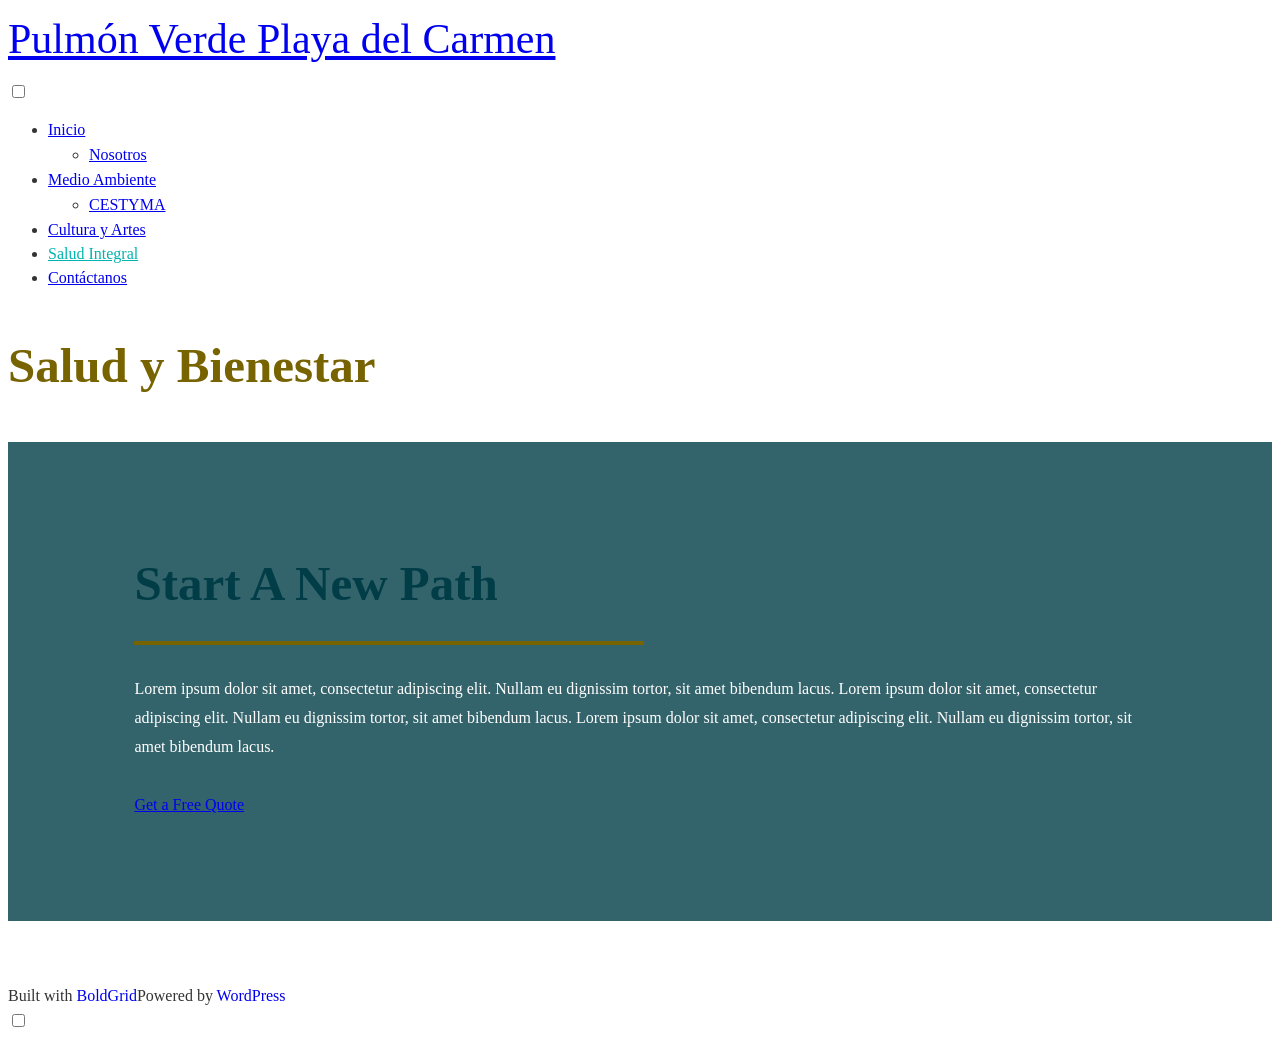
<file: salud-y-bienestar/index.html>
<!doctype html>
<!-- BGTFW Version: 2.22.7 -->
<html dir="ltr" lang="en-US" prefix="og: https://ogp.me/ns#" class='no-bgtfw no-js'>
<head>
	<meta http-equiv="x-ua-compatible" content="ie=edge">
	<meta name="viewport" content="width=device-width, initial-scale=1">
	<meta charset="UTF-8">
	<title>Salud y Bienestar - Pulmón Verde Playa del Carmen</title>

		<!-- All in One SEO 4.7.4.2 - aioseo.com -->
		<meta name="description" content="Start A New Path Lorem ipsum dolor sit amet, consectetur adipiscing elit. Nullam eu dignissim tortor, sit amet bibendum lacus. Lorem ipsum dolor sit amet, consectetur adipiscing elit. Nullam eu dignissim tortor, sit amet bibendum lacus. Lorem ipsum dolor sit amet, consectetur adipiscing elit. Nullam eu dignissim tortor, sit amet bibendum lacus. Get a Free" />
		<meta name="robots" content="max-image-preview:large" />
		<link rel="canonical" href="https://www.pulmonverdepdc.com/salud-y-bienestar/" />
		<meta name="generator" content="All in One SEO (AIOSEO) 4.7.4.2" />
		<meta property="og:locale" content="en_US" />
		<meta property="og:site_name" content="Pulmón Verde Playa del Carmen -" />
		<meta property="og:type" content="article" />
		<meta property="og:title" content="Salud y Bienestar - Pulmón Verde Playa del Carmen" />
		<meta property="og:description" content="Start A New Path Lorem ipsum dolor sit amet, consectetur adipiscing elit. Nullam eu dignissim tortor, sit amet bibendum lacus. Lorem ipsum dolor sit amet, consectetur adipiscing elit. Nullam eu dignissim tortor, sit amet bibendum lacus. Lorem ipsum dolor sit amet, consectetur adipiscing elit. Nullam eu dignissim tortor, sit amet bibendum lacus. Get a Free" />
		<meta property="og:url" content="https://www.pulmonverdepdc.com/salud-y-bienestar/" />
		<meta property="article:published_time" content="2024-12-16T02:02:59+00:00" />
		<meta property="article:modified_time" content="2024-12-16T02:02:59+00:00" />
		<meta name="twitter:card" content="summary_large_image" />
		<meta name="twitter:title" content="Salud y Bienestar - Pulmón Verde Playa del Carmen" />
		<meta name="twitter:description" content="Start A New Path Lorem ipsum dolor sit amet, consectetur adipiscing elit. Nullam eu dignissim tortor, sit amet bibendum lacus. Lorem ipsum dolor sit amet, consectetur adipiscing elit. Nullam eu dignissim tortor, sit amet bibendum lacus. Lorem ipsum dolor sit amet, consectetur adipiscing elit. Nullam eu dignissim tortor, sit amet bibendum lacus. Get a Free" />
		<script type="application/ld+json" class="aioseo-schema">
			{"@context":"https:\/\/schema.org","@graph":[{"@type":"BreadcrumbList","@id":"https:\/\/www.pulmonverdepdc.com\/salud-y-bienestar\/#breadcrumblist","itemListElement":[{"@type":"ListItem","@id":"https:\/\/www.pulmonverdepdc.com\/#listItem","position":1,"name":"Home","item":"https:\/\/www.pulmonverdepdc.com\/","nextItem":"https:\/\/www.pulmonverdepdc.com\/salud-y-bienestar\/#listItem"},{"@type":"ListItem","@id":"https:\/\/www.pulmonverdepdc.com\/salud-y-bienestar\/#listItem","position":2,"name":"Salud y Bienestar","previousItem":"https:\/\/www.pulmonverdepdc.com\/#listItem"}]},{"@type":"Organization","@id":"https:\/\/www.pulmonverdepdc.com\/#organization","name":"Pulm\u00f3n Verde Playa del Carmen","url":"https:\/\/www.pulmonverdepdc.com\/"},{"@type":"WebPage","@id":"https:\/\/www.pulmonverdepdc.com\/salud-y-bienestar\/#webpage","url":"https:\/\/www.pulmonverdepdc.com\/salud-y-bienestar\/","name":"Salud y Bienestar - Pulm\u00f3n Verde Playa del Carmen","description":"Start A New Path Lorem ipsum dolor sit amet, consectetur adipiscing elit. Nullam eu dignissim tortor, sit amet bibendum lacus. Lorem ipsum dolor sit amet, consectetur adipiscing elit. Nullam eu dignissim tortor, sit amet bibendum lacus. Lorem ipsum dolor sit amet, consectetur adipiscing elit. Nullam eu dignissim tortor, sit amet bibendum lacus. Get a Free","inLanguage":"en-US","isPartOf":{"@id":"https:\/\/www.pulmonverdepdc.com\/#website"},"breadcrumb":{"@id":"https:\/\/www.pulmonverdepdc.com\/salud-y-bienestar\/#breadcrumblist"},"datePublished":"2024-12-16T02:02:59+00:00","dateModified":"2024-12-16T02:02:59+00:00"},{"@type":"WebSite","@id":"https:\/\/www.pulmonverdepdc.com\/#website","url":"https:\/\/www.pulmonverdepdc.com\/","name":"Pulm\u00f3n Verde Playa del Carmen","inLanguage":"en-US","publisher":{"@id":"https:\/\/www.pulmonverdepdc.com\/#organization"}}]}
		</script>
		<!-- All in One SEO -->

<meta http-equiv="x-dns-prefetch-control" content="on">
<link href="https://app.ecwid.com" rel="preconnect" crossorigin />
<link href="https://ecomm.events" rel="preconnect" crossorigin />
<link href="https://d1q3axnfhmyveb.cloudfront.net" rel="preconnect" crossorigin />
<link href="https://dqzrr9k4bjpzk.cloudfront.net" rel="preconnect" crossorigin />
<link href="https://d1oxsl77a1kjht.cloudfront.net" rel="preconnect" crossorigin>
<link rel="prefetch" href="https://app.ecwid.com/script.js?109949561&data_platform=wporg&lang=en" as="script"/>
<link rel="prerender" href="https://www.pulmonverdepdc.com/store/"/>
<link href='https://fonts.gstatic.com' crossorigin rel='preconnect' />
<link rel="alternate" type="application/rss+xml" title="Pulmón Verde Playa del Carmen &raquo; Feed" href="https://www.pulmonverdepdc.com/feed/" />
<link rel="alternate" type="application/rss+xml" title="Pulmón Verde Playa del Carmen &raquo; Comments Feed" href="https://www.pulmonverdepdc.com/comments/feed/" />
<link rel="alternate" title="oEmbed (JSON)" type="application/json+oembed" href="https://www.pulmonverdepdc.com/wp-json/oembed/1.0/embed?url=https%3A%2F%2Fwww.pulmonverdepdc.com%2Fsalud-y-bienestar%2F" />
<link rel="alternate" title="oEmbed (XML)" type="text/xml+oembed" href="https://www.pulmonverdepdc.com/wp-json/oembed/1.0/embed?url=https%3A%2F%2Fwww.pulmonverdepdc.com%2Fsalud-y-bienestar%2F&#038;format=xml" />
<style id='wp-img-auto-sizes-contain-inline-css' type='text/css'>
img:is([sizes=auto i],[sizes^="auto," i]){contain-intrinsic-size:3000px 1500px}
/*# sourceURL=wp-img-auto-sizes-contain-inline-css */
</style>
<style id='wp-emoji-styles-inline-css' type='text/css'>

	img.wp-smiley, img.emoji {
		display: inline !important;
		border: none !important;
		box-shadow: none !important;
		height: 1em !important;
		width: 1em !important;
		margin: 0 0.07em !important;
		vertical-align: -0.1em !important;
		background: none !important;
		padding: 0 !important;
	}
/*# sourceURL=wp-emoji-styles-inline-css */
</style>
<style id='wp-block-library-inline-css' type='text/css'>
:root{--wp-block-synced-color:#7a00df;--wp-block-synced-color--rgb:122,0,223;--wp-bound-block-color:var(--wp-block-synced-color);--wp-editor-canvas-background:#ddd;--wp-admin-theme-color:#007cba;--wp-admin-theme-color--rgb:0,124,186;--wp-admin-theme-color-darker-10:#006ba1;--wp-admin-theme-color-darker-10--rgb:0,107,160.5;--wp-admin-theme-color-darker-20:#005a87;--wp-admin-theme-color-darker-20--rgb:0,90,135;--wp-admin-border-width-focus:2px}@media (min-resolution:192dpi){:root{--wp-admin-border-width-focus:1.5px}}.wp-element-button{cursor:pointer}:root .has-very-light-gray-background-color{background-color:#eee}:root .has-very-dark-gray-background-color{background-color:#313131}:root .has-very-light-gray-color{color:#eee}:root .has-very-dark-gray-color{color:#313131}:root .has-vivid-green-cyan-to-vivid-cyan-blue-gradient-background{background:linear-gradient(135deg,#00d084,#0693e3)}:root .has-purple-crush-gradient-background{background:linear-gradient(135deg,#34e2e4,#4721fb 50%,#ab1dfe)}:root .has-hazy-dawn-gradient-background{background:linear-gradient(135deg,#faaca8,#dad0ec)}:root .has-subdued-olive-gradient-background{background:linear-gradient(135deg,#fafae1,#67a671)}:root .has-atomic-cream-gradient-background{background:linear-gradient(135deg,#fdd79a,#004a59)}:root .has-nightshade-gradient-background{background:linear-gradient(135deg,#330968,#31cdcf)}:root .has-midnight-gradient-background{background:linear-gradient(135deg,#020381,#2874fc)}:root{--wp--preset--font-size--normal:16px;--wp--preset--font-size--huge:42px}.has-regular-font-size{font-size:1em}.has-larger-font-size{font-size:2.625em}.has-normal-font-size{font-size:var(--wp--preset--font-size--normal)}.has-huge-font-size{font-size:var(--wp--preset--font-size--huge)}.has-text-align-center{text-align:center}.has-text-align-left{text-align:left}.has-text-align-right{text-align:right}.has-fit-text{white-space:nowrap!important}#end-resizable-editor-section{display:none}.aligncenter{clear:both}.items-justified-left{justify-content:flex-start}.items-justified-center{justify-content:center}.items-justified-right{justify-content:flex-end}.items-justified-space-between{justify-content:space-between}.screen-reader-text{border:0;clip-path:inset(50%);height:1px;margin:-1px;overflow:hidden;padding:0;position:absolute;width:1px;word-wrap:normal!important}.screen-reader-text:focus{background-color:#ddd;clip-path:none;color:#444;display:block;font-size:1em;height:auto;left:5px;line-height:normal;padding:15px 23px 14px;text-decoration:none;top:5px;width:auto;z-index:100000}html :where(.has-border-color){border-style:solid}html :where([style*=border-top-color]){border-top-style:solid}html :where([style*=border-right-color]){border-right-style:solid}html :where([style*=border-bottom-color]){border-bottom-style:solid}html :where([style*=border-left-color]){border-left-style:solid}html :where([style*=border-width]){border-style:solid}html :where([style*=border-top-width]){border-top-style:solid}html :where([style*=border-right-width]){border-right-style:solid}html :where([style*=border-bottom-width]){border-bottom-style:solid}html :where([style*=border-left-width]){border-left-style:solid}html :where(img[class*=wp-image-]){height:auto;max-width:100%}:where(figure){margin:0 0 1em}html :where(.is-position-sticky){--wp-admin--admin-bar--position-offset:var(--wp-admin--admin-bar--height,0px)}@media screen and (max-width:600px){html :where(.is-position-sticky){--wp-admin--admin-bar--position-offset:0px}}

/*# sourceURL=wp-block-library-inline-css */
</style>
<style id='classic-theme-styles-inline-css' type='text/css'>
/*! This file is auto-generated */
.wp-block-button__link{color:#fff;background-color:#32373c;border-radius:9999px;box-shadow:none;text-decoration:none;padding:calc(.667em + 2px) calc(1.333em + 2px);font-size:1.125em}.wp-block-file__button{background:#32373c;color:#fff;text-decoration:none}
/*# sourceURL=/wp-includes/css/classic-themes.min.css */
</style>
<style id='global-styles-inline-css' type='text/css'>
:root{--wp--preset--aspect-ratio--square: 1;--wp--preset--aspect-ratio--4-3: 4/3;--wp--preset--aspect-ratio--3-4: 3/4;--wp--preset--aspect-ratio--3-2: 3/2;--wp--preset--aspect-ratio--2-3: 2/3;--wp--preset--aspect-ratio--16-9: 16/9;--wp--preset--aspect-ratio--9-16: 9/16;--wp--preset--color--black: #000000;--wp--preset--color--cyan-bluish-gray: #abb8c3;--wp--preset--color--white: #ffffff;--wp--preset--color--pale-pink: #f78da7;--wp--preset--color--vivid-red: #cf2e2e;--wp--preset--color--luminous-vivid-orange: #ff6900;--wp--preset--color--luminous-vivid-amber: #fcb900;--wp--preset--color--light-green-cyan: #7bdcb5;--wp--preset--color--vivid-green-cyan: #00d084;--wp--preset--color--pale-cyan-blue: #8ed1fc;--wp--preset--color--vivid-cyan-blue: #0693e3;--wp--preset--color--vivid-purple: #9b51e0;--wp--preset--gradient--vivid-cyan-blue-to-vivid-purple: linear-gradient(135deg,rgb(6,147,227) 0%,rgb(155,81,224) 100%);--wp--preset--gradient--light-green-cyan-to-vivid-green-cyan: linear-gradient(135deg,rgb(122,220,180) 0%,rgb(0,208,130) 100%);--wp--preset--gradient--luminous-vivid-amber-to-luminous-vivid-orange: linear-gradient(135deg,rgb(252,185,0) 0%,rgb(255,105,0) 100%);--wp--preset--gradient--luminous-vivid-orange-to-vivid-red: linear-gradient(135deg,rgb(255,105,0) 0%,rgb(207,46,46) 100%);--wp--preset--gradient--very-light-gray-to-cyan-bluish-gray: linear-gradient(135deg,rgb(238,238,238) 0%,rgb(169,184,195) 100%);--wp--preset--gradient--cool-to-warm-spectrum: linear-gradient(135deg,rgb(74,234,220) 0%,rgb(151,120,209) 20%,rgb(207,42,186) 40%,rgb(238,44,130) 60%,rgb(251,105,98) 80%,rgb(254,248,76) 100%);--wp--preset--gradient--blush-light-purple: linear-gradient(135deg,rgb(255,206,236) 0%,rgb(152,150,240) 100%);--wp--preset--gradient--blush-bordeaux: linear-gradient(135deg,rgb(254,205,165) 0%,rgb(254,45,45) 50%,rgb(107,0,62) 100%);--wp--preset--gradient--luminous-dusk: linear-gradient(135deg,rgb(255,203,112) 0%,rgb(199,81,192) 50%,rgb(65,88,208) 100%);--wp--preset--gradient--pale-ocean: linear-gradient(135deg,rgb(255,245,203) 0%,rgb(182,227,212) 50%,rgb(51,167,181) 100%);--wp--preset--gradient--electric-grass: linear-gradient(135deg,rgb(202,248,128) 0%,rgb(113,206,126) 100%);--wp--preset--gradient--midnight: linear-gradient(135deg,rgb(2,3,129) 0%,rgb(40,116,252) 100%);--wp--preset--font-size--small: 13px;--wp--preset--font-size--medium: 20px;--wp--preset--font-size--large: 36px;--wp--preset--font-size--x-large: 42px;--wp--preset--spacing--20: 0.44rem;--wp--preset--spacing--30: 0.67rem;--wp--preset--spacing--40: 1rem;--wp--preset--spacing--50: 1.5rem;--wp--preset--spacing--60: 2.25rem;--wp--preset--spacing--70: 3.38rem;--wp--preset--spacing--80: 5.06rem;--wp--preset--shadow--natural: 6px 6px 9px rgba(0, 0, 0, 0.2);--wp--preset--shadow--deep: 12px 12px 50px rgba(0, 0, 0, 0.4);--wp--preset--shadow--sharp: 6px 6px 0px rgba(0, 0, 0, 0.2);--wp--preset--shadow--outlined: 6px 6px 0px -3px rgb(255, 255, 255), 6px 6px rgb(0, 0, 0);--wp--preset--shadow--crisp: 6px 6px 0px rgb(0, 0, 0);}:where(.is-layout-flex){gap: 0.5em;}:where(.is-layout-grid){gap: 0.5em;}body .is-layout-flex{display: flex;}.is-layout-flex{flex-wrap: wrap;align-items: center;}.is-layout-flex > :is(*, div){margin: 0;}body .is-layout-grid{display: grid;}.is-layout-grid > :is(*, div){margin: 0;}:where(.wp-block-columns.is-layout-flex){gap: 2em;}:where(.wp-block-columns.is-layout-grid){gap: 2em;}:where(.wp-block-post-template.is-layout-flex){gap: 1.25em;}:where(.wp-block-post-template.is-layout-grid){gap: 1.25em;}.has-black-color{color: var(--wp--preset--color--black) !important;}.has-cyan-bluish-gray-color{color: var(--wp--preset--color--cyan-bluish-gray) !important;}.has-white-color{color: var(--wp--preset--color--white) !important;}.has-pale-pink-color{color: var(--wp--preset--color--pale-pink) !important;}.has-vivid-red-color{color: var(--wp--preset--color--vivid-red) !important;}.has-luminous-vivid-orange-color{color: var(--wp--preset--color--luminous-vivid-orange) !important;}.has-luminous-vivid-amber-color{color: var(--wp--preset--color--luminous-vivid-amber) !important;}.has-light-green-cyan-color{color: var(--wp--preset--color--light-green-cyan) !important;}.has-vivid-green-cyan-color{color: var(--wp--preset--color--vivid-green-cyan) !important;}.has-pale-cyan-blue-color{color: var(--wp--preset--color--pale-cyan-blue) !important;}.has-vivid-cyan-blue-color{color: var(--wp--preset--color--vivid-cyan-blue) !important;}.has-vivid-purple-color{color: var(--wp--preset--color--vivid-purple) !important;}.has-black-background-color{background-color: var(--wp--preset--color--black) !important;}.has-cyan-bluish-gray-background-color{background-color: var(--wp--preset--color--cyan-bluish-gray) !important;}.has-white-background-color{background-color: var(--wp--preset--color--white) !important;}.has-pale-pink-background-color{background-color: var(--wp--preset--color--pale-pink) !important;}.has-vivid-red-background-color{background-color: var(--wp--preset--color--vivid-red) !important;}.has-luminous-vivid-orange-background-color{background-color: var(--wp--preset--color--luminous-vivid-orange) !important;}.has-luminous-vivid-amber-background-color{background-color: var(--wp--preset--color--luminous-vivid-amber) !important;}.has-light-green-cyan-background-color{background-color: var(--wp--preset--color--light-green-cyan) !important;}.has-vivid-green-cyan-background-color{background-color: var(--wp--preset--color--vivid-green-cyan) !important;}.has-pale-cyan-blue-background-color{background-color: var(--wp--preset--color--pale-cyan-blue) !important;}.has-vivid-cyan-blue-background-color{background-color: var(--wp--preset--color--vivid-cyan-blue) !important;}.has-vivid-purple-background-color{background-color: var(--wp--preset--color--vivid-purple) !important;}.has-black-border-color{border-color: var(--wp--preset--color--black) !important;}.has-cyan-bluish-gray-border-color{border-color: var(--wp--preset--color--cyan-bluish-gray) !important;}.has-white-border-color{border-color: var(--wp--preset--color--white) !important;}.has-pale-pink-border-color{border-color: var(--wp--preset--color--pale-pink) !important;}.has-vivid-red-border-color{border-color: var(--wp--preset--color--vivid-red) !important;}.has-luminous-vivid-orange-border-color{border-color: var(--wp--preset--color--luminous-vivid-orange) !important;}.has-luminous-vivid-amber-border-color{border-color: var(--wp--preset--color--luminous-vivid-amber) !important;}.has-light-green-cyan-border-color{border-color: var(--wp--preset--color--light-green-cyan) !important;}.has-vivid-green-cyan-border-color{border-color: var(--wp--preset--color--vivid-green-cyan) !important;}.has-pale-cyan-blue-border-color{border-color: var(--wp--preset--color--pale-cyan-blue) !important;}.has-vivid-cyan-blue-border-color{border-color: var(--wp--preset--color--vivid-cyan-blue) !important;}.has-vivid-purple-border-color{border-color: var(--wp--preset--color--vivid-purple) !important;}.has-vivid-cyan-blue-to-vivid-purple-gradient-background{background: var(--wp--preset--gradient--vivid-cyan-blue-to-vivid-purple) !important;}.has-light-green-cyan-to-vivid-green-cyan-gradient-background{background: var(--wp--preset--gradient--light-green-cyan-to-vivid-green-cyan) !important;}.has-luminous-vivid-amber-to-luminous-vivid-orange-gradient-background{background: var(--wp--preset--gradient--luminous-vivid-amber-to-luminous-vivid-orange) !important;}.has-luminous-vivid-orange-to-vivid-red-gradient-background{background: var(--wp--preset--gradient--luminous-vivid-orange-to-vivid-red) !important;}.has-very-light-gray-to-cyan-bluish-gray-gradient-background{background: var(--wp--preset--gradient--very-light-gray-to-cyan-bluish-gray) !important;}.has-cool-to-warm-spectrum-gradient-background{background: var(--wp--preset--gradient--cool-to-warm-spectrum) !important;}.has-blush-light-purple-gradient-background{background: var(--wp--preset--gradient--blush-light-purple) !important;}.has-blush-bordeaux-gradient-background{background: var(--wp--preset--gradient--blush-bordeaux) !important;}.has-luminous-dusk-gradient-background{background: var(--wp--preset--gradient--luminous-dusk) !important;}.has-pale-ocean-gradient-background{background: var(--wp--preset--gradient--pale-ocean) !important;}.has-electric-grass-gradient-background{background: var(--wp--preset--gradient--electric-grass) !important;}.has-midnight-gradient-background{background: var(--wp--preset--gradient--midnight) !important;}.has-small-font-size{font-size: var(--wp--preset--font-size--small) !important;}.has-medium-font-size{font-size: var(--wp--preset--font-size--medium) !important;}.has-large-font-size{font-size: var(--wp--preset--font-size--large) !important;}.has-x-large-font-size{font-size: var(--wp--preset--font-size--x-large) !important;}
/*# sourceURL=global-styles-inline-css */
</style>

<link rel='stylesheet' id='ecwid-css-css' href='https://www.pulmonverdepdc.com/wp-content/plugins/ecwid-shopping-cart/css/frontend.css?ver=7.0.8' type='text/css' media='all' />
<link rel='stylesheet' id='bookly-ladda.min.css-css' href='https://www.pulmonverdepdc.com/wp-content/plugins/bookly-responsive-appointment-booking-tool/frontend/resources/css/ladda.min.css?ver=24.3' type='text/css' media='all' />
<link rel='stylesheet' id='bookly-tailwind.css-css' href='https://www.pulmonverdepdc.com/wp-content/plugins/bookly-responsive-appointment-booking-tool/frontend/resources/css/tailwind.css?ver=24.3' type='text/css' media='all' />
<link rel='stylesheet' id='bookly-bootstrap-icons.min.css-css' href='https://www.pulmonverdepdc.com/wp-content/plugins/bookly-responsive-appointment-booking-tool/frontend/resources/css/bootstrap-icons.min.css?ver=24.3' type='text/css' media='all' />
<link rel='stylesheet' id='bookly-intlTelInput.css-css' href='https://www.pulmonverdepdc.com/wp-content/plugins/bookly-responsive-appointment-booking-tool/frontend/resources/css/intlTelInput.css?ver=24.3' type='text/css' media='all' />
<link rel='stylesheet' id='bookly-bookly-main.css-css' href='https://www.pulmonverdepdc.com/wp-content/plugins/bookly-responsive-appointment-booking-tool/frontend/resources/css/bookly-main.css?ver=24.3' type='text/css' media='all' />
<style id='bgtfw-body-link-inline-css' type='text/css'>
.main a:not(.btn) {color: var(--color-1);text-decoration: none;}.main a:not(.btn):hover, .main a:not(.btn):focus {color: hsla(178,100%,35%,1);text-decoration: underline;}.custom-sub-menu a:not(.btn) {color: var(--color-1);text-decoration: none;}.custom-sub-menu a:not(.btn):hover, .custom-sub-menu a:not(.btn):focus {color: hsla(178,100%,35%,1);text-decoration: underline;}.page-header-wrapper a:not(.btn) {color: var(--color-1);text-decoration: none;}.page-header-wrapper a:not(.btn):hover, .page-header-wrapper a:not(.btn):focus {color: hsla(178,100%,35%,1);text-decoration: underline;}.mce-content-body *:not( .menu-item ) > a:not(.btn) {color: var(--color-1);text-decoration: none;}.mce-content-body *:not( .menu-item ) > a:not(.btn):hover, .mce-content-body *:not( .menu-item ) > a:not(.btn):focus {color: hsla(178,100%,35%,1);text-decoration: underline;}.template-header *:not( .menu-item ) > a:not(.btn) {color: var(--color-1);text-decoration: none;}.template-header *:not( .menu-item ) > a:not(.btn):hover, .template-header *:not( .menu-item ) > a:not(.btn):focus {color: hsla(178,100%,35%,1);text-decoration: underline;}.template-footer a:not(.btn) {color: var(--color-1);text-decoration: none;}.template-footer a:not(.btn):hover, .template-footer a:not(.btn):focus {color: hsla(178,100%,35%,1);text-decoration: underline;}.template-sticky-header a:not(.btn) {color: var(--color-1);text-decoration: none;}.template-sticky-header a:not(.btn):hover, .template-sticky-header a:not(.btn):focus {color: hsla(178,100%,35%,1);text-decoration: underline;}.boldgrid-shortcode .widget a:not( .btn ) {color: var(--color-1);text-decoration: none;}.boldgrid-shortcode .widget a:not( .btn ):hover, .boldgrid-shortcode .widget a:not( .btn ):focus {color: hsla(178,100%,35%,1);text-decoration: underline;}.boldgrid-section.mega-menu-item .boldgrid-shortcode .widget a:not( .btn ) {color: var(--color-1);text-decoration: none;}.boldgrid-section.mega-menu-item .boldgrid-shortcode .widget a:not( .btn ):hover, .boldgrid-section.mega-menu-item .boldgrid-shortcode .widget a:not( .btn ):focus {color: hsla(178,100%,35%,1);text-decoration: underline;}.boldgrid-section.mega-menu-item .boldgrid-shortcode .widget a:not( .btn ) > * {color: var(--color-1);text-decoration: none;}.boldgrid-section.mega-menu-item .boldgrid-shortcode .widget a:not( .btn ) > *:hover, .boldgrid-section.mega-menu-item .boldgrid-shortcode .widget a:not( .btn ) > *:focus {color: hsla(178,100%,35%,1);text-decoration: underline;}.sidebar.color-1-link-color a:not( .btn ):hover, .sidebar.color-1-link-color a:not( .btn ):focus { color: hsla(178,100%,35%,1) !important; }.sidebar.color-2-link-color a:not( .btn ):hover, .sidebar.color-2-link-color a:not( .btn ):focus { color: hsla(188,100%,14%,1) !important; }.sidebar.color-3-link-color a:not( .btn ):hover, .sidebar.color-3-link-color a:not( .btn ):focus { color: hsla(181,75%,55%,1) !important; }.sidebar.color-4-link-color a:not( .btn ):hover, .sidebar.color-4-link-color a:not( .btn ):focus { color: hsla(50,100%,23%,1) !important; }.sidebar.color-5-link-color a:not( .btn ):hover, .sidebar.color-5-link-color a:not( .btn ):focus { color: hsla(0,0%,100%,1) !important; }.sidebar.color-neutral-link-color a:not( .btn ):hover, .sidebar.color-neutral-link-color a:not( .btn ):focus { color: hsla(0,0%,100%,1) !important; }#colophon .bgtfw-footer.footer-content .attribution-theme-mods > .link > a:not( .btn ) { text-decoration: none;}#colophon .bgtfw-footer.footer-content .attribution-theme-mods > .link > a:not( .btn ):hover, .bgtfw-footer.footer-content .attribution-theme-mods > .link > a:not( .btn ):focus {color: hsla(178,100%,35%,1);text-decoration: underline;}
/*# sourceURL=bgtfw-body-link-inline-css */
</style>
<style id='sticky-header-display-inline-css' type='text/css'>
:not(BGTFW){}
/*# sourceURL=sticky-header-display-inline-css */
</style>
<link rel='stylesheet' id='font-awesome-css' href='https://www.pulmonverdepdc.com/wp-content/themes/crio/inc/boldgrid-theme-framework/assets/css/font-awesome/font-awesome.min.css?ver=4.7' type='text/css' media='all' />
<link rel='stylesheet' id='icomoon-css' href='https://www.pulmonverdepdc.com/wp-content/themes/crio/inc/boldgrid-theme-framework/assets/css/icomoon/style.min.css?ver=1.0.0' type='text/css' media='all' />
<link rel='stylesheet' id='bootstrap-styles-css' href='https://www.pulmonverdepdc.com/wp-content/themes/crio/inc/boldgrid-theme-framework/assets/css/bootstrap/bootstrap.min.css?ver=3.3.1' type='text/css' media='all' />
<link rel='stylesheet' id='boldgrid-theme-framework-css' href='https://www.pulmonverdepdc.com/wp-content/themes/crio/inc/boldgrid-theme-framework/assets/css/boldgrid-theme-framework.min.css?ver=2.22.7' type='text/css' media='all' />
<style id='boldgrid-theme-framework-inline-css' type='text/css'>
:root {--light-text:#ffffff;--dark-text:#333333;--color-1:rgb(0, 181, 175);--color-1-light:hsla(178.01,100%,45%,1);--color-1-lighter:hsla(178.01,100%,55%,1);--color-1-dark:hsla(178.01,100%,25%,1);--color-1-darker:hsla(178.01,100%,15%,1);--color-1-raw:0, 181, 175;--color-1-text-contrast:var(--light-text);--bg-1-text-1-hover: hsla(178.01,100%,15%,1);--bg-2-text-1-hover: hsla(178.01,100%,55%,1);--bg-3-text-1-hover: hsla(178.01,100%,15%,1);--bg-4-text-1-hover: hsla(178.01,100%,55%,1);--bg-5-text-1-hover: hsla(178.01,100%,15%,1);--bg-neutral-text-1-hover: hsla(178.01,100%,15%,1);--color-2:rgb(0, 61, 71);--color-2-light:hsla(188.45,100%,24%,1);--color-2-lighter:hsla(188.45,100%,34%,1);--color-2-dark:hsla(188.45,100%,4%,1);--color-2-darker:hsla(188.45,100%,-6%,1);--color-2-raw:0, 61, 71;--color-2-text-contrast:var(--light-text);--bg-1-text-2-hover: hsla(188.45,100%,-6%,1);--bg-2-text-2-hover: hsla(188.45,100%,-6%,1);--bg-3-text-2-hover: hsla(188.45,100%,-6%,1);--bg-4-text-2-hover: hsla(188.45,100%,-6%,1);--bg-5-text-2-hover: hsla(188.45,100%,-6%,1);--bg-neutral-text-2-hover: hsla(188.45,100%,-6%,1);--color-3:rgb(56, 224, 226);--color-3-light:hsla(180.71,75%,65%,1);--color-3-lighter:hsla(180.71,75%,75%,1);--color-3-dark:hsla(180.71,75%,45%,1);--color-3-darker:hsla(180.71,75%,35%,1);--color-3-raw:56, 224, 226;--color-3-text-contrast:var(--dark-text);--bg-1-text-3-hover: hsla(180.71,75%,75%,1);--bg-2-text-3-hover: hsla(180.71,75%,75%,1);--bg-3-text-3-hover: hsla(180.71,75%,35%,1);--bg-4-text-3-hover: hsla(180.71,75%,75%,1);--bg-5-text-3-hover: hsla(180.71,75%,35%,1);--bg-neutral-text-3-hover: hsla(180.71,75%,35%,1);--color-4:rgb(119, 99, 0);--color-4-light:hsla(49.92,100%,33%,1);--color-4-lighter:hsla(49.92,100%,43%,1);--color-4-dark:hsla(49.92,100%,13%,1);--color-4-darker:hsla(49.92,100%,3%,1);--color-4-raw:119, 99, 0;--color-4-text-contrast:var(--light-text);--bg-1-text-4-hover: hsla(49.92,100%,3%,1);--bg-2-text-4-hover: hsla(49.92,100%,43%,1);--bg-3-text-4-hover: hsla(49.92,100%,3%,1);--bg-4-text-4-hover: hsla(49.92,100%,3%,1);--bg-5-text-4-hover: hsla(49.92,100%,3%,1);--bg-neutral-text-4-hover: hsla(49.92,100%,3%,1);--color-5:rgb(255, 255, 255);--color-5-light:hsla(0,0%,110%,1);--color-5-lighter:hsla(0,0%,120%,1);--color-5-dark:hsla(0,0%,90%,1);--color-5-darker:hsla(0,0%,80%,1);--color-5-raw:255, 255, 255;--color-5-text-contrast:var(--dark-text);--bg-1-text-5-hover: rgba(204,240,239,1);--bg-2-text-5-hover: rgba(204,216,218,1);--bg-3-text-5-hover: rgba(215,249,249,1);--bg-4-text-5-hover: rgba(228,224,204,1);--bg-5-text-5-hover: hsla(0,0%,85%,1);--bg-neutral-text-5-hover: hsla(0,0%,85%,1);--color-neutral:rgb(255, 255, 255);--color-neutral-light:hsla(0,0%,110%,1);--color-neutral-lighter:hsla(0,0%,120%,1);--color-neutral-dark:hsla(0,0%,90%,1);--color-neutral-darker:hsla(0,0%,80%,1);--color-neutral-raw:255, 255, 255;--color-neutral-text-contrast:var(--dark-text);--bg-1-text-neutral-hover: rgba(204,240,239,1);--bg-2-text-neutral-hover: rgba(204,216,218,1);--bg-3-text-neutral-hover: rgba(215,249,249,1);--bg-4-text-neutral-hover: rgba(228,224,204,1);--bg-5-text-neutral-hover: hsla(0,0%,85%,1);--bg-neutral-text-neutral-hover: hsla(0,0%,85%,1);}.color-1-text-default, .color1-text-default{color: var(--color-1-text-contrast);}.color-1-text-contrast, .color1-text-contrast, .color-1-text-contrast-hover:hover, .color1-text-contrast-hover:hover, .color-1-text-contrast-hover:focus, .color1-text-contrast-hover:focus { color: var(--color-1-text-contrast) !important;}.color-1-color, .color1-color{color: var(--color-1) !important;}.color-1-background, .color1-background{background: var(--color-1) !important;}.color-1-background-color, .color1-background-color{background-color: var(--color-1) !important;}.color-1-border-color, .color1-border-color{border-color: var(--color-1) !important;}.color-1-outline-color, .color1-outline-color{outline-color: var(--color-1) !important;}.color-2-text-default, .color2-text-default{color: var(--color-2-text-contrast);}.color-2-text-contrast, .color2-text-contrast, .color-2-text-contrast-hover:hover, .color2-text-contrast-hover:hover, .color-2-text-contrast-hover:focus, .color2-text-contrast-hover:focus { color: var(--color-2-text-contrast) !important;}.color-2-color, .color2-color{color: var(--color-2) !important;}.color-2-background, .color2-background{background: var(--color-2) !important;}.color-2-background-color, .color2-background-color{background-color: var(--color-2) !important;}.color-2-border-color, .color2-border-color{border-color: var(--color-2) !important;}.color-2-outline-color, .color2-outline-color{outline-color: var(--color-2) !important;}.color-3-text-default, .color3-text-default{color: var(--color-3-text-contrast);}.color-3-text-contrast, .color3-text-contrast, .color-3-text-contrast-hover:hover, .color3-text-contrast-hover:hover, .color-3-text-contrast-hover:focus, .color3-text-contrast-hover:focus { color: var(--color-3-text-contrast) !important;}.color-3-color, .color3-color{color: var(--color-3) !important;}.color-3-background, .color3-background{background: var(--color-3) !important;}.color-3-background-color, .color3-background-color{background-color: var(--color-3) !important;}.color-3-border-color, .color3-border-color{border-color: var(--color-3) !important;}.color-3-outline-color, .color3-outline-color{outline-color: var(--color-3) !important;}.color-4-text-default, .color4-text-default{color: var(--color-4-text-contrast);}.color-4-text-contrast, .color4-text-contrast, .color-4-text-contrast-hover:hover, .color4-text-contrast-hover:hover, .color-4-text-contrast-hover:focus, .color4-text-contrast-hover:focus { color: var(--color-4-text-contrast) !important;}.color-4-color, .color4-color{color: var(--color-4) !important;}.color-4-background, .color4-background{background: var(--color-4) !important;}.color-4-background-color, .color4-background-color{background-color: var(--color-4) !important;}.color-4-border-color, .color4-border-color{border-color: var(--color-4) !important;}.color-4-outline-color, .color4-outline-color{outline-color: var(--color-4) !important;}.color-5-text-default, .color5-text-default{color: var(--color-5-text-contrast);}.color-5-text-contrast, .color5-text-contrast, .color-5-text-contrast-hover:hover, .color5-text-contrast-hover:hover, .color-5-text-contrast-hover:focus, .color5-text-contrast-hover:focus { color: var(--color-5-text-contrast) !important;}.color-5-color, .color5-color{color: var(--color-5) !important;}.color-5-background, .color5-background{background: var(--color-5) !important;}.color-5-background-color, .color5-background-color{background-color: var(--color-5) !important;}.color-5-border-color, .color5-border-color{border-color: var(--color-5) !important;}.color-5-outline-color, .color5-outline-color{outline-color: var(--color-5) !important;}.color-neutral-text-default, .colorneutral-text-default{color: var(--color-neutral-text-contrast);}.color-neutral-text-contrast, .colorneutral-text-contrast, .color-neutral-text-contrast-hover:hover, .colorneutral-text-contrast-hover:hover, .color-neutral-text-contrast-hover:focus, .colorneutral-text-contrast-hover:focus { color: var(--color-neutral-text-contrast) !important;}.color-neutral-color, .colorneutral-color{color: var(--color-neutral) !important;}.color-neutral-background, .colorneutral-background{background: var(--color-neutral) !important;}.color-neutral-background-color, .colorneutral-background-color{background-color: var(--color-neutral) !important;}.color-neutral-border-color, .colorneutral-border-color{border-color: var(--color-neutral) !important;}.color-neutral-outline-color, .colorneutral-outline-color{outline-color: var(--color-neutral) !important;}
/*# sourceURL=boldgrid-theme-framework-inline-css */
</style>
<link rel='stylesheet' id='bgtfw-hamburgers-css' href='https://www.pulmonverdepdc.com/wp-content/themes/crio/inc/boldgrid-theme-framework/assets/css/hamburgers/hamburgers.min.css?ver=2.22.7' type='text/css' media='all' />
<style id='bgtfw-hamburgers-inline-css' type='text/css'>
.main-menu-btn .hamburger-inner,.main-menu-btn .hamburger-inner:before,.main-menu-btn .hamburger-inner:after {background-color: var(--color-1);}.social-menu-btn .hamburger-inner,.social-menu-btn .hamburger-inner:before,.social-menu-btn .hamburger-inner:after {background-color: var(--color-1);}.sticky-main-menu-btn .hamburger-inner,.sticky-main-menu-btn .hamburger-inner:before,.sticky-main-menu-btn .hamburger-inner:after {background-color: var(--color-1);}.footer-social-menu-btn .hamburger-inner,.footer-social-menu-btn .hamburger-inner:before,.footer-social-menu-btn .hamburger-inner:after {background-color: var(--color-1);}
/*# sourceURL=bgtfw-hamburgers-inline-css */
</style>
<link rel='stylesheet' id='hover.css-css' href='https://www.pulmonverdepdc.com/wp-content/themes/crio/inc/boldgrid-theme-framework/assets/css/hover.css/hover-min.css?ver=2.22.7' type='text/css' media='all' />
<style id='hover-main-inline-css' type='text/css'>
#main-menu.sm-clean .hvr-grow:not( .button-primary):not( .button-secondary ) > a{box-shadow:0 0 1px transparent}#main-menu.sm-clean .hvr-shrink:not( .button-primary):not( .button-secondary ) > a{box-shadow:0 0 1px transparent}#main-menu.sm-clean .hvr-pulse:not( .button-primary):not( .button-secondary ) > a{box-shadow:0 0 1px transparent}#main-menu.sm-clean .hvr-pulse-grow:not( .button-primary):not( .button-secondary ) > a{box-shadow:0 0 1px transparent}#main-menu.sm-clean .hvr-pulse-shrink:not( .button-primary):not( .button-secondary ) > a{box-shadow:0 0 1px transparent}#main-menu.sm-clean .hvr-push:not( .button-primary):not( .button-secondary ) > a{box-shadow:0 0 1px transparent}#main-menu.sm-clean .hvr-pop:not( .button-primary):not( .button-secondary ) > a{box-shadow:0 0 1px transparent}#main-menu.sm-clean .hvr-bounce-in:not( .button-primary):not( .button-secondary ) > a{box-shadow:0 0 1px transparent}#main-menu.sm-clean .hvr-bounce-out:not( .button-primary):not( .button-secondary ) > a{box-shadow:0 0 1px transparent}#main-menu.sm-clean .hvr-rotate:not( .button-primary):not( .button-secondary ) > a{box-shadow:0 0 1px transparent}#main-menu.sm-clean .hvr-grow-rotate:not( .button-primary):not( .button-secondary ) > a{box-shadow:0 0 1px transparent}#main-menu.sm-clean .hvr-float:not( .button-primary):not( .button-secondary ) > a{box-shadow:0 0 1px transparent}#main-menu.sm-clean .hvr-sink:not( .button-primary):not( .button-secondary ) > a{box-shadow:0 0 1px transparent}#main-menu.sm-clean .hvr-bob:not( .button-primary):not( .button-secondary ) > a{box-shadow:0 0 1px transparent}#main-menu.sm-clean .hvr-hang:not( .button-primary):not( .button-secondary ) > a{box-shadow:0 0 1px transparent}#main-menu.sm-clean .hvr-skew:not( .button-primary):not( .button-secondary ) > a{box-shadow:0 0 1px transparent}#main-menu.sm-clean .hvr-skew-forward:not( .button-primary):not( .button-secondary ) > a{box-shadow:0 0 1px transparent}#main-menu.sm-clean .hvr-skew-backward:not( .button-primary):not( .button-secondary ) > a{box-shadow:0 0 1px transparent}#main-menu.sm-clean .hvr-wobble-vertical:not( .button-primary):not( .button-secondary ) > a{box-shadow:0 0 1px transparent}#main-menu.sm-clean .hvr-wobble-horizontal:not( .button-primary):not( .button-secondary ) > a{box-shadow:0 0 1px transparent}#main-menu.sm-clean .hvr-wobble-to-bottom-right:not( .button-primary):not( .button-secondary ) > a{box-shadow:0 0 1px transparent}#main-menu.sm-clean .hvr-wobble-to-top-right:not( .button-primary):not( .button-secondary ) > a{box-shadow:0 0 1px transparent}#main-menu.sm-clean .hvr-wobble-top:not( .button-primary):not( .button-secondary ) > a{box-shadow:0 0 1px transparent}#main-menu.sm-clean .hvr-wobble-bottom:not( .button-primary):not( .button-secondary ) > a{box-shadow:0 0 1px transparent}#main-menu.sm-clean .hvr-wobble-skew:not( .button-primary):not( .button-secondary ) > a{box-shadow:0 0 1px transparent}#main-menu.sm-clean .hvr-buzz:not( .button-primary):not( .button-secondary ) > a{box-shadow:0 0 1px transparent}#main-menu.sm-clean .hvr-buzz-out:not( .button-primary):not( .button-secondary ) > a{box-shadow:0 0 1px transparent}#main-menu.sm-clean .hvr-forward:not( .button-primary):not( .button-secondary ) > a{box-shadow:0 0 1px transparent}#main-menu.sm-clean .hvr-backward:not( .button-primary):not( .button-secondary ) > a{box-shadow:0 0 1px transparent}#main-menu.sm-clean .hvr-fade:not( .button-primary):not( .button-secondary ) > a{box-shadow:0 0 1px transparent}#main-menu.sm-clean .hvr-fade:not( .button-primary):not( .button-secondary ) > a:active,#main-menu.sm-clean .hvr-fade:not( .button-primary):not( .button-secondary ) > a:focus,#main-menu.sm-clean .hvr-fade:not( .button-primary):not( .button-secondary ) > a:hover{background-color:var(--color-4);color:var(--color-3)}#main-menu.sm-clean .hvr-back-pulse:not( .button-primary):not( .button-secondary ) > a{box-shadow:0 0 1px transparent}#main-menu.sm-clean .hvr-back-pulse:not( .button-primary):not( .button-secondary ) > a:active,#main-menu.sm-clean .hvr-back-pulse:not( .button-primary):not( .button-secondary ) > a:focus,#main-menu.sm-clean .hvr-back-pulse:not( .button-primary):not( .button-secondary ) > a:hover{background-color:var(--color-4);color:var(--color-3)}#main-menu.sm-clean .hvr-sweep-to-right:not( .button-primary):not( .button-secondary ) > a{box-shadow:0 0 1px transparent}#main-menu.sm-clean .hvr-sweep-to-right:not( .button-primary):not( .button-secondary ) > a:before{background-color:var(--color-4)}#main-menu.sm-clean .hvr-sweep-to-right:not( .button-primary):not( .button-secondary ) > a:active,#main-menu.sm-clean .hvr-sweep-to-right:not( .button-primary):not( .button-secondary ) > a:focus,#main-menu.sm-clean .hvr-sweep-to-right:not( .button-primary):not( .button-secondary ) > a:hover{color:var(--color-3)}#main-menu.sm-clean .hvr-sweep-to-left:not( .button-primary):not( .button-secondary ) > a{box-shadow:0 0 1px transparent}#main-menu.sm-clean .hvr-sweep-to-left:not( .button-primary):not( .button-secondary ) > a:before{background-color:var(--color-4)}#main-menu.sm-clean .hvr-sweep-to-left:not( .button-primary):not( .button-secondary ) > a:active,#main-menu.sm-clean .hvr-sweep-to-left:not( .button-primary):not( .button-secondary ) > a:focus,#main-menu.sm-clean .hvr-sweep-to-left:not( .button-primary):not( .button-secondary ) > a:hover{color:var(--color-3)}#main-menu.sm-clean .hvr-sweep-to-bottom:not( .button-primary):not( .button-secondary ) > a{box-shadow:0 0 1px transparent}#main-menu.sm-clean .hvr-sweep-to-bottom:not( .button-primary):not( .button-secondary ) > a:before{background-color:var(--color-4)}#main-menu.sm-clean .hvr-sweep-to-bottom:not( .button-primary):not( .button-secondary ) > a:active,#main-menu.sm-clean .hvr-sweep-to-bottom:not( .button-primary):not( .button-secondary ) > a:focus,#main-menu.sm-clean .hvr-sweep-to-bottom:not( .button-primary):not( .button-secondary ) > a:hover{color:var(--color-3)}#main-menu.sm-clean .hvr-sweep-to-top:not( .button-primary):not( .button-secondary ) > a{box-shadow:0 0 1px transparent}#main-menu.sm-clean .hvr-sweep-to-top:not( .button-primary):not( .button-secondary ) > a:before{background-color:var(--color-4)}#main-menu.sm-clean .hvr-sweep-to-top:not( .button-primary):not( .button-secondary ) > a:active,#main-menu.sm-clean .hvr-sweep-to-top:not( .button-primary):not( .button-secondary ) > a:focus,#main-menu.sm-clean .hvr-sweep-to-top:not( .button-primary):not( .button-secondary ) > a:hover{color:var(--color-3)}#main-menu.sm-clean .hvr-bounce-to-right:not( .button-primary):not( .button-secondary ) > a{box-shadow:0 0 1px transparent}#main-menu.sm-clean .hvr-bounce-to-right:not( .button-primary):not( .button-secondary ) > a:before{background-color:var(--color-4)}#main-menu.sm-clean .hvr-bounce-to-right:not( .button-primary):not( .button-secondary ) > a:active,#main-menu.sm-clean .hvr-bounce-to-right:not( .button-primary):not( .button-secondary ) > a:focus,#main-menu.sm-clean .hvr-bounce-to-right:not( .button-primary):not( .button-secondary ) > a:hover{color:var(--color-3)}#main-menu.sm-clean .hvr-bounce-to-left:not( .button-primary):not( .button-secondary ) > a{box-shadow:0 0 1px transparent}#main-menu.sm-clean .hvr-bounce-to-left:not( .button-primary):not( .button-secondary ) > a:before{background-color:var(--color-4)}#main-menu.sm-clean .hvr-bounce-to-left:not( .button-primary):not( .button-secondary ) > a:active,#main-menu.sm-clean .hvr-bounce-to-left:not( .button-primary):not( .button-secondary ) > a:focus,#main-menu.sm-clean .hvr-bounce-to-left:not( .button-primary):not( .button-secondary ) > a:hover{color:var(--color-3)}#main-menu.sm-clean .hvr-bounce-to-bottom:not( .button-primary):not( .button-secondary ) > a{box-shadow:0 0 1px transparent}#main-menu.sm-clean .hvr-bounce-to-bottom:not( .button-primary):not( .button-secondary ) > a:before{background-color:var(--color-4)}#main-menu.sm-clean .hvr-bounce-to-bottom:not( .button-primary):not( .button-secondary ) > a:active,#main-menu.sm-clean .hvr-bounce-to-bottom:not( .button-primary):not( .button-secondary ) > a:focus,#main-menu.sm-clean .hvr-bounce-to-bottom:not( .button-primary):not( .button-secondary ) > a:hover{color:var(--color-3)}#main-menu.sm-clean .hvr-bounce-to-top:not( .button-primary):not( .button-secondary ) > a{box-shadow:0 0 1px transparent}#main-menu.sm-clean .hvr-bounce-to-top:not( .button-primary):not( .button-secondary ) > a:before{background-color:var(--color-4)}#main-menu.sm-clean .hvr-bounce-to-top:not( .button-primary):not( .button-secondary ) > a:active,#main-menu.sm-clean .hvr-bounce-to-top:not( .button-primary):not( .button-secondary ) > a:focus,#main-menu.sm-clean .hvr-bounce-to-top:not( .button-primary):not( .button-secondary ) > a:hover{color:var(--color-3)}#main-menu.sm-clean .hvr-radial-out:not( .button-primary):not( .button-secondary ) > a{box-shadow:0 0 1px transparent;background-color:var(--color-3)}#main-menu.sm-clean .hvr-radial-out:not( .button-primary):not( .button-secondary ) > a:before{background-color:var(--color-4)}#main-menu.sm-clean .hvr-radial-out:not( .button-primary):not( .button-secondary ) > a:active,#main-menu.sm-clean .hvr-radial-out:not( .button-primary):not( .button-secondary ) > a:focus,#main-menu.sm-clean .hvr-radial-out:not( .button-primary):not( .button-secondary ) > a:hover{color:var(--color-3)}#main-menu.sm-clean .hvr-radial-in:not( .button-primary):not( .button-secondary ) > a{box-shadow:0 0 1px transparent;background-color:var(--color-4)}#main-menu.sm-clean .hvr-radial-in:not( .button-primary):not( .button-secondary ) > a:before{background-color:var(--color-3)}#main-menu.sm-clean .hvr-radial-in:not( .button-primary):not( .button-secondary ) > a:active,#main-menu.sm-clean .hvr-radial-in:not( .button-primary):not( .button-secondary ) > a:focus,#main-menu.sm-clean .hvr-radial-in:not( .button-primary):not( .button-secondary ) > a:hover{color:var(--color-3)}#main-menu.sm-clean .hvr-rectangle-in:not( .button-primary):not( .button-secondary ) > a{box-shadow:0 0 1px transparent;background-color:var(--color-4)}#main-menu.sm-clean .hvr-rectangle-in:not( .button-primary):not( .button-secondary ) > a:before{background-color:var(--color-3)}#main-menu.sm-clean .hvr-rectangle-in:not( .button-primary):not( .button-secondary ) > a:active,#main-menu.sm-clean .hvr-rectangle-in:not( .button-primary):not( .button-secondary ) > a:focus,#main-menu.sm-clean .hvr-rectangle-in:not( .button-primary):not( .button-secondary ) > a:hover{color:var(--color-3)}#main-menu.sm-clean .hvr-rectangle-out:not( .button-primary):not( .button-secondary ) > a{box-shadow:0 0 1px transparent;background-color:var(--color-3)}#main-menu.sm-clean .hvr-rectangle-out:not( .button-primary):not( .button-secondary ) > a:before{background-color:var(--color-4)}#main-menu.sm-clean .hvr-rectangle-out:not( .button-primary):not( .button-secondary ) > a:active,#main-menu.sm-clean .hvr-rectangle-out:not( .button-primary):not( .button-secondary ) > a:focus,#main-menu.sm-clean .hvr-rectangle-out:not( .button-primary):not( .button-secondary ) > a:hover{color:var(--color-3)}#main-menu.sm-clean .hvr-shutter-in-horizontal:not( .button-primary):not( .button-secondary ) > a{box-shadow:0 0 1px transparent;background-color:var(--color-4)}#main-menu.sm-clean .hvr-shutter-in-horizontal:not( .button-primary):not( .button-secondary ) > a:before{background-color:var(--color-3)}#main-menu.sm-clean .hvr-shutter-in-horizontal:not( .button-primary):not( .button-secondary ) > a:active,#main-menu.sm-clean .hvr-shutter-in-horizontal:not( .button-primary):not( .button-secondary ) > a:focus,#main-menu.sm-clean .hvr-shutter-in-horizontal:not( .button-primary):not( .button-secondary ) > a:hover{color:var(--color-3)}#main-menu.sm-clean .hvr-shutter-out-horizontal:not( .button-primary):not( .button-secondary ) > a{box-shadow:0 0 1px transparent;background-color:var(--color-3)}#main-menu.sm-clean .hvr-shutter-out-horizontal:not( .button-primary):not( .button-secondary ) > a:before{background-color:var(--color-4)}#main-menu.sm-clean .hvr-shutter-out-horizontal:not( .button-primary):not( .button-secondary ) > a:active,#main-menu.sm-clean .hvr-shutter-out-horizontal:not( .button-primary):not( .button-secondary ) > a:focus,#main-menu.sm-clean .hvr-shutter-out-horizontal:not( .button-primary):not( .button-secondary ) > a:hover{color:var(--color-3)}#main-menu.sm-clean .hvr-shutter-in-vertical:not( .button-primary):not( .button-secondary ) > a{box-shadow:0 0 1px transparent;background-color:var(--color-4)}#main-menu.sm-clean .hvr-shutter-in-vertical:not( .button-primary):not( .button-secondary ) > a:before{background-color:var(--color-3)}#main-menu.sm-clean .hvr-shutter-in-vertical:not( .button-primary):not( .button-secondary ) > a:active,#main-menu.sm-clean .hvr-shutter-in-vertical:not( .button-primary):not( .button-secondary ) > a:focus,#main-menu.sm-clean .hvr-shutter-in-vertical:not( .button-primary):not( .button-secondary ) > a:hover{color:var(--color-3)}#main-menu.sm-clean .hvr-shutter-out-vertical:not( .button-primary):not( .button-secondary ) > a{box-shadow:0 0 1px transparent;background-color:var(--color-3)}#main-menu.sm-clean .hvr-shutter-out-vertical:not( .button-primary):not( .button-secondary ) > a:before{background-color:var(--color-4)}#main-menu.sm-clean .hvr-shutter-out-vertical:not( .button-primary):not( .button-secondary ) > a:active,#main-menu.sm-clean .hvr-shutter-out-vertical:not( .button-primary):not( .button-secondary ) > a:focus,#main-menu.sm-clean .hvr-shutter-out-vertical:not( .button-primary):not( .button-secondary ) > a:hover{color:var(--color-3)}#main-menu.sm-clean .hvr-border-fade:not( .button-primary):not( .button-secondary ) > a{box-shadow:0 0 1px transparent;box-shadow:inset 0 0 0 4px var(--color-3),0 0 1px transparent}#main-menu.sm-clean .hvr-border-fade:not( .button-primary):not( .button-secondary ) > a:active,#main-menu.sm-clean .hvr-border-fade:not( .button-primary):not( .button-secondary ) > a:focus,#main-menu.sm-clean .hvr-border-fade:not( .button-primary):not( .button-secondary ) > a:hover{box-shadow:inset 0 0 0 4px var(--color-4),0 0 1px transparent}#main-menu.sm-clean .hvr-hollow:not( .button-primary):not( .button-secondary ) > a{box-shadow:0 0 1px transparent;box-shadow:inset 0 0 0 4px var(--color-3),0 0 1px transparent}#main-menu.sm-clean .hvr-trim:not( .button-primary):not( .button-secondary ) > a{box-shadow:0 0 1px transparent}#main-menu.sm-clean .hvr-trim:not( .button-primary):not( .button-secondary ) > a:before{border-color:var(--color-3)}#main-menu.sm-clean .hvr-ripple-out:not( .button-primary):not( .button-secondary ) > a{box-shadow:0 0 1px transparent}#main-menu.sm-clean .hvr-ripple-out:not( .button-primary):not( .button-secondary ) > a:before{border-color:var(--color-3)}#main-menu.sm-clean .hvr-ripple-in:not( .button-primary):not( .button-secondary ) > a{box-shadow:0 0 1px transparent}#main-menu.sm-clean .hvr-ripple-in:not( .button-primary):not( .button-secondary ) > a:before{border-color:var(--color-3)}#main-menu.sm-clean .hvr-outline-out:not( .button-primary):not( .button-secondary ) > a{box-shadow:0 0 1px transparent}#main-menu.sm-clean .hvr-outline-out:not( .button-primary):not( .button-secondary ) > a:before{border-color:var(--color-3)}#main-menu.sm-clean .hvr-outline-in:not( .button-primary):not( .button-secondary ) > a{box-shadow:0 0 1px transparent}#main-menu.sm-clean .hvr-outline-in:not( .button-primary):not( .button-secondary ) > a:before{border-color:var(--color-3)}#main-menu.sm-clean .hvr-round-corners:not( .button-primary):not( .button-secondary ) > a{box-shadow:0 0 1px transparent}#main-menu.sm-clean .hvr-underline-from-left:not( .button-primary):not( .button-secondary ) > a{box-shadow:0 0 1px transparent}#main-menu.sm-clean .hvr-underline-from-left:not( .button-primary):not( .button-secondary ) > a:before{background-color:var(--color-4)}#main-menu.sm-clean .hvr-underline-from-center:not( .button-primary):not( .button-secondary ) > a{box-shadow:0 0 1px transparent}#main-menu.sm-clean .hvr-underline-from-center:not( .button-primary):not( .button-secondary ) > a:before{background-color:var(--color-4)}#main-menu.sm-clean .hvr-underline-from-right:not( .button-primary):not( .button-secondary ) > a{box-shadow:0 0 1px transparent}#main-menu.sm-clean .hvr-underline-from-right:not( .button-primary):not( .button-secondary ) > a:before{background-color:var(--color-4)}#main-menu.sm-clean .hvr-overline-from-left:not( .button-primary):not( .button-secondary ) > a{box-shadow:0 0 1px transparent}#main-menu.sm-clean .hvr-overline-from-left:not( .button-primary):not( .button-secondary ) > a:before{background-color:var(--color-4)}#main-menu.sm-clean .hvr-overline-from-center:not( .button-primary):not( .button-secondary ) > a{box-shadow:0 0 1px transparent}#main-menu.sm-clean .hvr-overline-from-center:not( .button-primary):not( .button-secondary ) > a:before{background-color:var(--color-4)}#main-menu.sm-clean .hvr-overline-from-right:not( .button-primary):not( .button-secondary ) > a{box-shadow:0 0 1px transparent}#main-menu.sm-clean .hvr-overline-from-right:not( .button-primary):not( .button-secondary ) > a:before{background-color:var(--color-4)}#main-menu.sm-clean .hvr-reveal:not( .button-primary):not( .button-secondary ) > a{box-shadow:0 0 1px transparent}#main-menu.sm-clean .hvr-reveal:not( .button-primary):not( .button-secondary ) > a:before{border:0 solid var(--color-4)}#main-menu.sm-clean .hvr-underline-reveal:not( .button-primary):not( .button-secondary ) > a{box-shadow:0 0 1px transparent}#main-menu.sm-clean .hvr-underline-reveal:not( .button-primary):not( .button-secondary ) > a:before{background-color:var(--color-4)}#main-menu.sm-clean .hvr-overline-reveal:not( .button-primary):not( .button-secondary ) > a{box-shadow:0 0 1px transparent}#main-menu.sm-clean .hvr-overline-reveal:not( .button-primary):not( .button-secondary ) > a:before{background-color:var(--color-4)}#main-menu.sm-clean .hvr-glow:not( .button-primary):not( .button-secondary ) > a{box-shadow:0 0 1px transparent}#main-menu.sm-clean .hvr-glow:not( .button-primary):not( .button-secondary ) > a:active,#main-menu.sm-clean .hvr-glow:not( .button-primary):not( .button-secondary ) > a:focus,#main-menu.sm-clean .hvr-glow:not( .button-primary):not( .button-secondary ) > a:hover{box-shadow:0 0 8px rgba(0,0,0,.6)}#main-menu.sm-clean .hvr-shadow:not( .button-primary):not( .button-secondary ) > a{box-shadow:0 0 1px transparent}#main-menu.sm-clean .hvr-shadow:not( .button-primary):not( .button-secondary ) > a:active,#main-menu.sm-clean .hvr-shadow:not( .button-primary):not( .button-secondary ) > a:focus,#main-menu.sm-clean .hvr-shadow:not( .button-primary):not( .button-secondary ) > a:hover{box-shadow:0 10px 10px -10px rgba(0,0,0,.5)}#main-menu.sm-clean .hvr-grow-shadow:not( .button-primary):not( .button-secondary ) > a{box-shadow:0 0 1px transparent}#main-menu.sm-clean .hvr-grow-shadow:not( .button-primary):not( .button-secondary ) > a:active,#main-menu.sm-clean .hvr-grow-shadow:not( .button-primary):not( .button-secondary ) > a:focus,#main-menu.sm-clean .hvr-grow-shadow:not( .button-primary):not( .button-secondary ) > a:hover{box-shadow:0 10px 10px -10px rgba(0,0,0,.5)}#main-menu.sm-clean .hvr-box-shadow-outset:not( .button-primary):not( .button-secondary ) > a{box-shadow:0 0 1px transparent}#main-menu.sm-clean .hvr-box-shadow-outset:not( .button-primary):not( .button-secondary ) > a:active,#main-menu.sm-clean .hvr-box-shadow-outset:not( .button-primary):not( .button-secondary ) > a:focus,#main-menu.sm-clean .hvr-box-shadow-outset:not( .button-primary):not( .button-secondary ) > a:hover{box-shadow:2px 2px 2px rgba(0,0,0,.6)}#main-menu.sm-clean .hvr-box-shadow-inset:not( .button-primary):not( .button-secondary ) > a{box-shadow:0 0 1px transparent;box-shadow:inset 0 0 0 rgba(0,0,0,.6),0 0 1px transparent}#main-menu.sm-clean .hvr-box-shadow-inset:not( .button-primary):not( .button-secondary ) > a:active,#main-menu.sm-clean .hvr-box-shadow-inset:not( .button-primary):not( .button-secondary ) > a:focus,#main-menu.sm-clean .hvr-box-shadow-inset:not( .button-primary):not( .button-secondary ) > a:hover{box-shadow:inset 2px 2px 2px rgba(0,0,0,.6),0 0 1px transparent}#main-menu.sm-clean .hvr-float-shadow:not( .button-primary):not( .button-secondary ) > a{box-shadow:0 0 1px transparent}#main-menu.sm-clean .hvr-shadow-radial:not( .button-primary):not( .button-secondary ) > a{box-shadow:0 0 1px transparent}#main-menu.sm-clean .hvr-bubble-top:not( .button-primary):not( .button-secondary ) > a{box-shadow:0 0 1px transparent}#main-menu.sm-clean .hvr-bubble-top:not( .button-primary):not( .button-secondary ) > a:before{border-color:transparent transparent var(--color-3)}#main-menu.sm-clean .hvr-bubble-right:not( .button-primary):not( .button-secondary ) > a{box-shadow:0 0 1px transparent}#main-menu.sm-clean .hvr-bubble-right:not( .button-primary):not( .button-secondary ) > a:before{border-color:transparent transparent transparent var(--color-3)}#main-menu.sm-clean .hvr-bubble-bottom:not( .button-primary):not( .button-secondary ) > a{box-shadow:0 0 1px transparent}#main-menu.sm-clean .hvr-bubble-bottom:not( .button-primary):not( .button-secondary ) > a:before{border-color:var(--color-3) transparent transparent}#main-menu.sm-clean .hvr-bubble-left:not( .button-primary):not( .button-secondary ) > a{box-shadow:0 0 1px transparent}#main-menu.sm-clean .hvr-bubble-left:not( .button-primary):not( .button-secondary ) > a:before{border-color:transparent var(--color-3) transparent transparent}#main-menu.sm-clean .hvr-bubble-float-top:not( .button-primary):not( .button-secondary ) > a{box-shadow:0 0 1px transparent}#main-menu.sm-clean .hvr-bubble-float-top:not( .button-primary):not( .button-secondary ) > a:before{border-color:transparent transparent var(--color-3)}#main-menu.sm-clean .hvr-bubble-float-right:not( .button-primary):not( .button-secondary ) > a{box-shadow:0 0 1px transparent}#main-menu.sm-clean .hvr-bubble-float-right:not( .button-primary):not( .button-secondary ) > a:before{border-color:transparent transparent transparent var(--color-3)}#main-menu.sm-clean .hvr-bubble-float-bottom:not( .button-primary):not( .button-secondary ) > a{box-shadow:0 0 1px transparent}#main-menu.sm-clean .hvr-bubble-float-bottom:not( .button-primary):not( .button-secondary ) > a:before{border-color:var(--color-3) transparent transparent}#main-menu.sm-clean .hvr-bubble-float-left:not( .button-primary):not( .button-secondary ) > a{box-shadow:0 0 1px transparent}#main-menu.sm-clean .hvr-bubble-float-left:not( .button-primary):not( .button-secondary ) > a:before{border-color:transparent var(--color-3) transparent transparent}#main-menu.sm-clean .hvr-icon-back:not( .button-primary):not( .button-secondary ) > a{box-shadow:0 0 1px transparent}#main-menu.sm-clean .hvr-icon-forward:not( .button-primary):not( .button-secondary ) > a{box-shadow:0 0 1px transparent}#main-menu.sm-clean .hvr-icon-down:not( .button-primary):not( .button-secondary ) > a{box-shadow:0 0 1px transparent}#main-menu.sm-clean .hvr-icon-up:not( .button-primary):not( .button-secondary ) > a{box-shadow:0 0 1px transparent}#main-menu.sm-clean .hvr-icon-spin:not( .button-primary):not( .button-secondary ) > a{box-shadow:0 0 1px transparent}#main-menu.sm-clean .hvr-icon-drop:not( .button-primary):not( .button-secondary ) > a{box-shadow:0 0 1px transparent}#main-menu.sm-clean .hvr-icon-fade:not( .button-primary):not( .button-secondary ) > a{box-shadow:0 0 1px transparent}#main-menu.sm-clean .hvr-icon-fade:not( .button-primary):not( .button-secondary ) > a:active .hvr-icon:not( .button-primary):not( .button-secondary ) > a,#main-menu.sm-clean .hvr-icon-fade:not( .button-primary):not( .button-secondary ) > a:focus .hvr-icon:not( .button-primary):not( .button-secondary ) > a,#main-menu.sm-clean .hvr-icon-fade:not( .button-primary):not( .button-secondary ) > a:hover .hvr-icon:not( .button-primary):not( .button-secondary ) > a{color:#0f9e5e}#main-menu.sm-clean .hvr-icon-float-away:not( .button-primary):not( .button-secondary ) > a{box-shadow:0 0 1px transparent}#main-menu.sm-clean .hvr-icon-sink-away:not( .button-primary):not( .button-secondary ) > a{box-shadow:0 0 1px transparent}#main-menu.sm-clean .hvr-icon-grow:not( .button-primary):not( .button-secondary ) > a{box-shadow:0 0 1px transparent}#main-menu.sm-clean .hvr-icon-shrink:not( .button-primary):not( .button-secondary ) > a{box-shadow:0 0 1px transparent}#main-menu.sm-clean .hvr-icon-pulse:not( .button-primary):not( .button-secondary ) > a{box-shadow:0 0 1px transparent}#main-menu.sm-clean .hvr-icon-pulse-grow:not( .button-primary):not( .button-secondary ) > a{box-shadow:0 0 1px transparent}#main-menu.sm-clean .hvr-icon-pulse-shrink:not( .button-primary):not( .button-secondary ) > a{box-shadow:0 0 1px transparent}#main-menu.sm-clean .hvr-icon-push:not( .button-primary):not( .button-secondary ) > a{box-shadow:0 0 1px transparent}#main-menu.sm-clean .hvr-icon-pop:not( .button-primary):not( .button-secondary ) > a{box-shadow:0 0 1px transparent}#main-menu.sm-clean .hvr-icon-bounce:not( .button-primary):not( .button-secondary ) > a{box-shadow:0 0 1px transparent}#main-menu.sm-clean .hvr-icon-rotate:not( .button-primary):not( .button-secondary ) > a{box-shadow:0 0 1px transparent}#main-menu.sm-clean .hvr-icon-grow-rotate:not( .button-primary):not( .button-secondary ) > a{box-shadow:0 0 1px transparent}#main-menu.sm-clean .hvr-icon-float:not( .button-primary):not( .button-secondary ) > a{box-shadow:0 0 1px transparent}#main-menu.sm-clean .hvr-icon-sink:not( .button-primary):not( .button-secondary ) > a{box-shadow:0 0 1px transparent}#main-menu.sm-clean .hvr-icon-bob:not( .button-primary):not( .button-secondary ) > a{box-shadow:0 0 1px transparent}#main-menu.sm-clean .hvr-icon-hang:not( .button-primary):not( .button-secondary ) > a{box-shadow:0 0 1px transparent}#main-menu.sm-clean .hvr-icon-wobble-horizontal:not( .button-primary):not( .button-secondary ) > a{box-shadow:0 0 1px transparent}#main-menu.sm-clean .hvr-icon-wobble-vertical:not( .button-primary):not( .button-secondary ) > a{box-shadow:0 0 1px transparent}#main-menu.sm-clean .hvr-icon-buzz:not( .button-primary):not( .button-secondary ) > a{box-shadow:0 0 1px transparent}#main-menu.sm-clean .hvr-icon-buzz-out:not( .button-primary):not( .button-secondary ) > a{box-shadow:0 0 1px transparent}#main-menu.sm-clean .hvr-curl-top-left:not( .button-primary):not( .button-secondary ) > a{box-shadow:0 0 1px transparent}#main-menu.sm-clean .hvr-curl-top-left:not( .button-primary):not( .button-secondary ) > a:before{background-color:var(--color-3);box-shadow:1px 1px 1px rgba(0,0,0,.4)}#main-menu.sm-clean .hvr-curl-top-right:not( .button-primary):not( .button-secondary ) > a{box-shadow:0 0 1px transparent}#main-menu.sm-clean .hvr-curl-top-right:not( .button-primary):not( .button-secondary ) > a:before{background-color:var(--color-3);box-shadow:-1px 1px 1px rgba(0,0,0,.4)}#main-menu.sm-clean .hvr-curl-bottom-right:not( .button-primary):not( .button-secondary ) > a{box-shadow:0 0 1px transparent}#main-menu.sm-clean .hvr-curl-bottom-right:not( .button-primary):not( .button-secondary ) > a:before{background-color:var(--color-3);box-shadow:-1px -1px 1px rgba(0,0,0,.4)}#main-menu.sm-clean .hvr-curl-bottom-left:not( .button-primary):not( .button-secondary ) > a{box-shadow:0 0 1px transparent}#main-menu.sm-clean .hvr-curl-bottom-left:not( .button-primary):not( .button-secondary ) > a:before{background-color:var(--color-3);box-shadow:1px -1px 1px rgba(0,0,0,.4)}
/*# sourceURL=hover-main-inline-css */
</style>
<style id='active-link-color-main-inline-css' type='text/css'>
#main-menu .current-menu-item > a:not( .btn ),#main-menu .current-menu-ancestor > a:not( .btn ),#main-menu .current-menu-parent > a:not( .btn ),#main-menu .current_page_parent > a:not( .btn ) { color: var(--color-1); }
/*# sourceURL=active-link-color-main-inline-css */
</style>
<style id='hover-link-color-main-inline-css' type='text/css'>
#main-menu .hvr-none:not( .current-menu-item ) > a:not( .btn ):hover,#main-menu .hvr-none:not( .current-menu-ancestor ) > a:not( .btn ):hover,#main-menu .hvr-none:not( .current-menu-parent ) > a:not( .btn ):hover,#main-menu .hvr-none:not( .current_page_parent ) > a:not( .btn ):hover{ color: var(--transparent); }
/*# sourceURL=hover-link-color-main-inline-css */
</style>
<style id='menu-colors-main-inline-css' type='text/css'>
.header-left #main-menu, .header-right #main-menu { background-color: rgba(255,255,255,1); }@media (min-width: 768px) {#main-menu.sm-clean ul.sub-menu:not(.custom-sub-menu) {background-color: var(--color-5);}#main-menu.sm-clean ul.sub-menu:not(.custom-sub-menu) li.menu-item:not(.custom-sub-menu):not(.hvr-fade) > a:not(.btn), #main-menu.sm-clean ul.sub-menu:not(.custom-sub-menu) li.menu-item:not(.custom-sub-menu):not(.hvr-fade) > a:not(.btn):hover, #main-menu.sm-clean ul.sub-menu:not(.custom-sub-menu) li.menu-item:not(.custom-sub-menu):not(.hvr-fade) > a:not(.btn):focus, #main-menu.sm-clean ul.sub-menu:not(.custom-sub-menu) li.menu-item:not(.custom-sub-menu):not(.hvr-fade) > a:not(.btn):active, #main-menu.sm-clean ul.sub-menu:not(.custom-sub-menu) li.menu-item:not(.custom-sub-menu):not(.hvr-fade) > a:not(.btn).highlighted, #main-menu.sm-clean span.scroll-up, #main-menu.sm-clean span.scroll-down, #main-menu.sm-clean span.scroll-up:hover, #main-menu.sm-clean span.scroll-down:hover { background-color: var(--color-5); }#main-menu.sm-clean ul.sub-menu:not(.custom-sub-menu) { border: 1px solid var(--color-5);}#main-menu.sm-clean > li.menu-item:not( .custom-sub-menu ) > ul.sub-menu:not(.custom-sub-menu):before, #main-menu.sm-clean > li.menu-item:not( .custom-sub-menu ) > ul.sub-menu:not(.custom-sub-menu):after { border-color: transparent transparent var(--color-5) transparent; }#main-menu.sm-clean > li.menu-item:not( .custom-sub-menu ) > ul.sub-menu.pointer-bottom:not(.custom-sub-menu):before, #main-menu.sm-clean > li.menu-item:not( .custom-sub-menu ) > ul.sub-menu.pointer-bottom:not(.custom-sub-menu):after { border-color: var(--color-5) transparent transparent transparent; }}
/*# sourceURL=menu-colors-main-inline-css */
</style>
<style id='hover-social-inline-css' type='text/css'>
#social-menu.sm-clean .hvr-grow:not( .button-primary):not( .button-secondary ) > a{box-shadow:0 0 1px transparent}#social-menu.sm-clean .hvr-shrink:not( .button-primary):not( .button-secondary ) > a{box-shadow:0 0 1px transparent}#social-menu.sm-clean .hvr-pulse:not( .button-primary):not( .button-secondary ) > a{box-shadow:0 0 1px transparent}#social-menu.sm-clean .hvr-pulse-grow:not( .button-primary):not( .button-secondary ) > a{box-shadow:0 0 1px transparent}#social-menu.sm-clean .hvr-pulse-shrink:not( .button-primary):not( .button-secondary ) > a{box-shadow:0 0 1px transparent}#social-menu.sm-clean .hvr-push:not( .button-primary):not( .button-secondary ) > a{box-shadow:0 0 1px transparent}#social-menu.sm-clean .hvr-pop:not( .button-primary):not( .button-secondary ) > a{box-shadow:0 0 1px transparent}#social-menu.sm-clean .hvr-bounce-in:not( .button-primary):not( .button-secondary ) > a{box-shadow:0 0 1px transparent}#social-menu.sm-clean .hvr-bounce-out:not( .button-primary):not( .button-secondary ) > a{box-shadow:0 0 1px transparent}#social-menu.sm-clean .hvr-rotate:not( .button-primary):not( .button-secondary ) > a{box-shadow:0 0 1px transparent}#social-menu.sm-clean .hvr-grow-rotate:not( .button-primary):not( .button-secondary ) > a{box-shadow:0 0 1px transparent}#social-menu.sm-clean .hvr-float:not( .button-primary):not( .button-secondary ) > a{box-shadow:0 0 1px transparent}#social-menu.sm-clean .hvr-sink:not( .button-primary):not( .button-secondary ) > a{box-shadow:0 0 1px transparent}#social-menu.sm-clean .hvr-bob:not( .button-primary):not( .button-secondary ) > a{box-shadow:0 0 1px transparent}#social-menu.sm-clean .hvr-hang:not( .button-primary):not( .button-secondary ) > a{box-shadow:0 0 1px transparent}#social-menu.sm-clean .hvr-skew:not( .button-primary):not( .button-secondary ) > a{box-shadow:0 0 1px transparent}#social-menu.sm-clean .hvr-skew-forward:not( .button-primary):not( .button-secondary ) > a{box-shadow:0 0 1px transparent}#social-menu.sm-clean .hvr-skew-backward:not( .button-primary):not( .button-secondary ) > a{box-shadow:0 0 1px transparent}#social-menu.sm-clean .hvr-wobble-vertical:not( .button-primary):not( .button-secondary ) > a{box-shadow:0 0 1px transparent}#social-menu.sm-clean .hvr-wobble-horizontal:not( .button-primary):not( .button-secondary ) > a{box-shadow:0 0 1px transparent}#social-menu.sm-clean .hvr-wobble-to-bottom-right:not( .button-primary):not( .button-secondary ) > a{box-shadow:0 0 1px transparent}#social-menu.sm-clean .hvr-wobble-to-top-right:not( .button-primary):not( .button-secondary ) > a{box-shadow:0 0 1px transparent}#social-menu.sm-clean .hvr-wobble-top:not( .button-primary):not( .button-secondary ) > a{box-shadow:0 0 1px transparent}#social-menu.sm-clean .hvr-wobble-bottom:not( .button-primary):not( .button-secondary ) > a{box-shadow:0 0 1px transparent}#social-menu.sm-clean .hvr-wobble-skew:not( .button-primary):not( .button-secondary ) > a{box-shadow:0 0 1px transparent}#social-menu.sm-clean .hvr-buzz:not( .button-primary):not( .button-secondary ) > a{box-shadow:0 0 1px transparent}#social-menu.sm-clean .hvr-buzz-out:not( .button-primary):not( .button-secondary ) > a{box-shadow:0 0 1px transparent}#social-menu.sm-clean .hvr-forward:not( .button-primary):not( .button-secondary ) > a{box-shadow:0 0 1px transparent}#social-menu.sm-clean .hvr-backward:not( .button-primary):not( .button-secondary ) > a{box-shadow:0 0 1px transparent}#social-menu.sm-clean .hvr-fade:not( .button-primary):not( .button-secondary ) > a{box-shadow:0 0 1px transparent}#social-menu.sm-clean .hvr-fade:not( .button-primary):not( .button-secondary ) > a:active,#social-menu.sm-clean .hvr-fade:not( .button-primary):not( .button-secondary ) > a:focus,#social-menu.sm-clean .hvr-fade:not( .button-primary):not( .button-secondary ) > a:hover{background-color:var(--color-4);color:var(--color-3)}#social-menu.sm-clean .hvr-back-pulse:not( .button-primary):not( .button-secondary ) > a{box-shadow:0 0 1px transparent}#social-menu.sm-clean .hvr-back-pulse:not( .button-primary):not( .button-secondary ) > a:active,#social-menu.sm-clean .hvr-back-pulse:not( .button-primary):not( .button-secondary ) > a:focus,#social-menu.sm-clean .hvr-back-pulse:not( .button-primary):not( .button-secondary ) > a:hover{background-color:var(--color-4);color:var(--color-3)}#social-menu.sm-clean .hvr-sweep-to-right:not( .button-primary):not( .button-secondary ) > a{box-shadow:0 0 1px transparent}#social-menu.sm-clean .hvr-sweep-to-right:not( .button-primary):not( .button-secondary ) > a:before{background-color:var(--color-4)}#social-menu.sm-clean .hvr-sweep-to-right:not( .button-primary):not( .button-secondary ) > a:active,#social-menu.sm-clean .hvr-sweep-to-right:not( .button-primary):not( .button-secondary ) > a:focus,#social-menu.sm-clean .hvr-sweep-to-right:not( .button-primary):not( .button-secondary ) > a:hover{color:var(--color-3)}#social-menu.sm-clean .hvr-sweep-to-left:not( .button-primary):not( .button-secondary ) > a{box-shadow:0 0 1px transparent}#social-menu.sm-clean .hvr-sweep-to-left:not( .button-primary):not( .button-secondary ) > a:before{background-color:var(--color-4)}#social-menu.sm-clean .hvr-sweep-to-left:not( .button-primary):not( .button-secondary ) > a:active,#social-menu.sm-clean .hvr-sweep-to-left:not( .button-primary):not( .button-secondary ) > a:focus,#social-menu.sm-clean .hvr-sweep-to-left:not( .button-primary):not( .button-secondary ) > a:hover{color:var(--color-3)}#social-menu.sm-clean .hvr-sweep-to-bottom:not( .button-primary):not( .button-secondary ) > a{box-shadow:0 0 1px transparent}#social-menu.sm-clean .hvr-sweep-to-bottom:not( .button-primary):not( .button-secondary ) > a:before{background-color:var(--color-4)}#social-menu.sm-clean .hvr-sweep-to-bottom:not( .button-primary):not( .button-secondary ) > a:active,#social-menu.sm-clean .hvr-sweep-to-bottom:not( .button-primary):not( .button-secondary ) > a:focus,#social-menu.sm-clean .hvr-sweep-to-bottom:not( .button-primary):not( .button-secondary ) > a:hover{color:var(--color-3)}#social-menu.sm-clean .hvr-sweep-to-top:not( .button-primary):not( .button-secondary ) > a{box-shadow:0 0 1px transparent}#social-menu.sm-clean .hvr-sweep-to-top:not( .button-primary):not( .button-secondary ) > a:before{background-color:var(--color-4)}#social-menu.sm-clean .hvr-sweep-to-top:not( .button-primary):not( .button-secondary ) > a:active,#social-menu.sm-clean .hvr-sweep-to-top:not( .button-primary):not( .button-secondary ) > a:focus,#social-menu.sm-clean .hvr-sweep-to-top:not( .button-primary):not( .button-secondary ) > a:hover{color:var(--color-3)}#social-menu.sm-clean .hvr-bounce-to-right:not( .button-primary):not( .button-secondary ) > a{box-shadow:0 0 1px transparent}#social-menu.sm-clean .hvr-bounce-to-right:not( .button-primary):not( .button-secondary ) > a:before{background-color:var(--color-4)}#social-menu.sm-clean .hvr-bounce-to-right:not( .button-primary):not( .button-secondary ) > a:active,#social-menu.sm-clean .hvr-bounce-to-right:not( .button-primary):not( .button-secondary ) > a:focus,#social-menu.sm-clean .hvr-bounce-to-right:not( .button-primary):not( .button-secondary ) > a:hover{color:var(--color-3)}#social-menu.sm-clean .hvr-bounce-to-left:not( .button-primary):not( .button-secondary ) > a{box-shadow:0 0 1px transparent}#social-menu.sm-clean .hvr-bounce-to-left:not( .button-primary):not( .button-secondary ) > a:before{background-color:var(--color-4)}#social-menu.sm-clean .hvr-bounce-to-left:not( .button-primary):not( .button-secondary ) > a:active,#social-menu.sm-clean .hvr-bounce-to-left:not( .button-primary):not( .button-secondary ) > a:focus,#social-menu.sm-clean .hvr-bounce-to-left:not( .button-primary):not( .button-secondary ) > a:hover{color:var(--color-3)}#social-menu.sm-clean .hvr-bounce-to-bottom:not( .button-primary):not( .button-secondary ) > a{box-shadow:0 0 1px transparent}#social-menu.sm-clean .hvr-bounce-to-bottom:not( .button-primary):not( .button-secondary ) > a:before{background-color:var(--color-4)}#social-menu.sm-clean .hvr-bounce-to-bottom:not( .button-primary):not( .button-secondary ) > a:active,#social-menu.sm-clean .hvr-bounce-to-bottom:not( .button-primary):not( .button-secondary ) > a:focus,#social-menu.sm-clean .hvr-bounce-to-bottom:not( .button-primary):not( .button-secondary ) > a:hover{color:var(--color-3)}#social-menu.sm-clean .hvr-bounce-to-top:not( .button-primary):not( .button-secondary ) > a{box-shadow:0 0 1px transparent}#social-menu.sm-clean .hvr-bounce-to-top:not( .button-primary):not( .button-secondary ) > a:before{background-color:var(--color-4)}#social-menu.sm-clean .hvr-bounce-to-top:not( .button-primary):not( .button-secondary ) > a:active,#social-menu.sm-clean .hvr-bounce-to-top:not( .button-primary):not( .button-secondary ) > a:focus,#social-menu.sm-clean .hvr-bounce-to-top:not( .button-primary):not( .button-secondary ) > a:hover{color:var(--color-3)}#social-menu.sm-clean .hvr-radial-out:not( .button-primary):not( .button-secondary ) > a{box-shadow:0 0 1px transparent;background-color:var(--color-3)}#social-menu.sm-clean .hvr-radial-out:not( .button-primary):not( .button-secondary ) > a:before{background-color:var(--color-4)}#social-menu.sm-clean .hvr-radial-out:not( .button-primary):not( .button-secondary ) > a:active,#social-menu.sm-clean .hvr-radial-out:not( .button-primary):not( .button-secondary ) > a:focus,#social-menu.sm-clean .hvr-radial-out:not( .button-primary):not( .button-secondary ) > a:hover{color:var(--color-3)}#social-menu.sm-clean .hvr-radial-in:not( .button-primary):not( .button-secondary ) > a{box-shadow:0 0 1px transparent;background-color:var(--color-4)}#social-menu.sm-clean .hvr-radial-in:not( .button-primary):not( .button-secondary ) > a:before{background-color:var(--color-3)}#social-menu.sm-clean .hvr-radial-in:not( .button-primary):not( .button-secondary ) > a:active,#social-menu.sm-clean .hvr-radial-in:not( .button-primary):not( .button-secondary ) > a:focus,#social-menu.sm-clean .hvr-radial-in:not( .button-primary):not( .button-secondary ) > a:hover{color:var(--color-3)}#social-menu.sm-clean .hvr-rectangle-in:not( .button-primary):not( .button-secondary ) > a{box-shadow:0 0 1px transparent;background-color:var(--color-4)}#social-menu.sm-clean .hvr-rectangle-in:not( .button-primary):not( .button-secondary ) > a:before{background-color:var(--color-3)}#social-menu.sm-clean .hvr-rectangle-in:not( .button-primary):not( .button-secondary ) > a:active,#social-menu.sm-clean .hvr-rectangle-in:not( .button-primary):not( .button-secondary ) > a:focus,#social-menu.sm-clean .hvr-rectangle-in:not( .button-primary):not( .button-secondary ) > a:hover{color:var(--color-3)}#social-menu.sm-clean .hvr-rectangle-out:not( .button-primary):not( .button-secondary ) > a{box-shadow:0 0 1px transparent;background-color:var(--color-3)}#social-menu.sm-clean .hvr-rectangle-out:not( .button-primary):not( .button-secondary ) > a:before{background-color:var(--color-4)}#social-menu.sm-clean .hvr-rectangle-out:not( .button-primary):not( .button-secondary ) > a:active,#social-menu.sm-clean .hvr-rectangle-out:not( .button-primary):not( .button-secondary ) > a:focus,#social-menu.sm-clean .hvr-rectangle-out:not( .button-primary):not( .button-secondary ) > a:hover{color:var(--color-3)}#social-menu.sm-clean .hvr-shutter-in-horizontal:not( .button-primary):not( .button-secondary ) > a{box-shadow:0 0 1px transparent;background-color:var(--color-4)}#social-menu.sm-clean .hvr-shutter-in-horizontal:not( .button-primary):not( .button-secondary ) > a:before{background-color:var(--color-3)}#social-menu.sm-clean .hvr-shutter-in-horizontal:not( .button-primary):not( .button-secondary ) > a:active,#social-menu.sm-clean .hvr-shutter-in-horizontal:not( .button-primary):not( .button-secondary ) > a:focus,#social-menu.sm-clean .hvr-shutter-in-horizontal:not( .button-primary):not( .button-secondary ) > a:hover{color:var(--color-3)}#social-menu.sm-clean .hvr-shutter-out-horizontal:not( .button-primary):not( .button-secondary ) > a{box-shadow:0 0 1px transparent;background-color:var(--color-3)}#social-menu.sm-clean .hvr-shutter-out-horizontal:not( .button-primary):not( .button-secondary ) > a:before{background-color:var(--color-4)}#social-menu.sm-clean .hvr-shutter-out-horizontal:not( .button-primary):not( .button-secondary ) > a:active,#social-menu.sm-clean .hvr-shutter-out-horizontal:not( .button-primary):not( .button-secondary ) > a:focus,#social-menu.sm-clean .hvr-shutter-out-horizontal:not( .button-primary):not( .button-secondary ) > a:hover{color:var(--color-3)}#social-menu.sm-clean .hvr-shutter-in-vertical:not( .button-primary):not( .button-secondary ) > a{box-shadow:0 0 1px transparent;background-color:var(--color-4)}#social-menu.sm-clean .hvr-shutter-in-vertical:not( .button-primary):not( .button-secondary ) > a:before{background-color:var(--color-3)}#social-menu.sm-clean .hvr-shutter-in-vertical:not( .button-primary):not( .button-secondary ) > a:active,#social-menu.sm-clean .hvr-shutter-in-vertical:not( .button-primary):not( .button-secondary ) > a:focus,#social-menu.sm-clean .hvr-shutter-in-vertical:not( .button-primary):not( .button-secondary ) > a:hover{color:var(--color-3)}#social-menu.sm-clean .hvr-shutter-out-vertical:not( .button-primary):not( .button-secondary ) > a{box-shadow:0 0 1px transparent;background-color:var(--color-3)}#social-menu.sm-clean .hvr-shutter-out-vertical:not( .button-primary):not( .button-secondary ) > a:before{background-color:var(--color-4)}#social-menu.sm-clean .hvr-shutter-out-vertical:not( .button-primary):not( .button-secondary ) > a:active,#social-menu.sm-clean .hvr-shutter-out-vertical:not( .button-primary):not( .button-secondary ) > a:focus,#social-menu.sm-clean .hvr-shutter-out-vertical:not( .button-primary):not( .button-secondary ) > a:hover{color:var(--color-3)}#social-menu.sm-clean .hvr-border-fade:not( .button-primary):not( .button-secondary ) > a{box-shadow:0 0 1px transparent;box-shadow:inset 0 0 0 4px var(--color-3),0 0 1px transparent}#social-menu.sm-clean .hvr-border-fade:not( .button-primary):not( .button-secondary ) > a:active,#social-menu.sm-clean .hvr-border-fade:not( .button-primary):not( .button-secondary ) > a:focus,#social-menu.sm-clean .hvr-border-fade:not( .button-primary):not( .button-secondary ) > a:hover{box-shadow:inset 0 0 0 4px var(--color-4),0 0 1px transparent}#social-menu.sm-clean .hvr-hollow:not( .button-primary):not( .button-secondary ) > a{box-shadow:0 0 1px transparent;box-shadow:inset 0 0 0 4px var(--color-3),0 0 1px transparent}#social-menu.sm-clean .hvr-trim:not( .button-primary):not( .button-secondary ) > a{box-shadow:0 0 1px transparent}#social-menu.sm-clean .hvr-trim:not( .button-primary):not( .button-secondary ) > a:before{border-color:var(--color-3)}#social-menu.sm-clean .hvr-ripple-out:not( .button-primary):not( .button-secondary ) > a{box-shadow:0 0 1px transparent}#social-menu.sm-clean .hvr-ripple-out:not( .button-primary):not( .button-secondary ) > a:before{border-color:var(--color-3)}#social-menu.sm-clean .hvr-ripple-in:not( .button-primary):not( .button-secondary ) > a{box-shadow:0 0 1px transparent}#social-menu.sm-clean .hvr-ripple-in:not( .button-primary):not( .button-secondary ) > a:before{border-color:var(--color-3)}#social-menu.sm-clean .hvr-outline-out:not( .button-primary):not( .button-secondary ) > a{box-shadow:0 0 1px transparent}#social-menu.sm-clean .hvr-outline-out:not( .button-primary):not( .button-secondary ) > a:before{border-color:var(--color-3)}#social-menu.sm-clean .hvr-outline-in:not( .button-primary):not( .button-secondary ) > a{box-shadow:0 0 1px transparent}#social-menu.sm-clean .hvr-outline-in:not( .button-primary):not( .button-secondary ) > a:before{border-color:var(--color-3)}#social-menu.sm-clean .hvr-round-corners:not( .button-primary):not( .button-secondary ) > a{box-shadow:0 0 1px transparent}#social-menu.sm-clean .hvr-underline-from-left:not( .button-primary):not( .button-secondary ) > a{box-shadow:0 0 1px transparent}#social-menu.sm-clean .hvr-underline-from-left:not( .button-primary):not( .button-secondary ) > a:before{background-color:var(--color-4)}#social-menu.sm-clean .hvr-underline-from-center:not( .button-primary):not( .button-secondary ) > a{box-shadow:0 0 1px transparent}#social-menu.sm-clean .hvr-underline-from-center:not( .button-primary):not( .button-secondary ) > a:before{background-color:var(--color-4)}#social-menu.sm-clean .hvr-underline-from-right:not( .button-primary):not( .button-secondary ) > a{box-shadow:0 0 1px transparent}#social-menu.sm-clean .hvr-underline-from-right:not( .button-primary):not( .button-secondary ) > a:before{background-color:var(--color-4)}#social-menu.sm-clean .hvr-overline-from-left:not( .button-primary):not( .button-secondary ) > a{box-shadow:0 0 1px transparent}#social-menu.sm-clean .hvr-overline-from-left:not( .button-primary):not( .button-secondary ) > a:before{background-color:var(--color-4)}#social-menu.sm-clean .hvr-overline-from-center:not( .button-primary):not( .button-secondary ) > a{box-shadow:0 0 1px transparent}#social-menu.sm-clean .hvr-overline-from-center:not( .button-primary):not( .button-secondary ) > a:before{background-color:var(--color-4)}#social-menu.sm-clean .hvr-overline-from-right:not( .button-primary):not( .button-secondary ) > a{box-shadow:0 0 1px transparent}#social-menu.sm-clean .hvr-overline-from-right:not( .button-primary):not( .button-secondary ) > a:before{background-color:var(--color-4)}#social-menu.sm-clean .hvr-reveal:not( .button-primary):not( .button-secondary ) > a{box-shadow:0 0 1px transparent}#social-menu.sm-clean .hvr-reveal:not( .button-primary):not( .button-secondary ) > a:before{border:0 solid var(--color-4)}#social-menu.sm-clean .hvr-underline-reveal:not( .button-primary):not( .button-secondary ) > a{box-shadow:0 0 1px transparent}#social-menu.sm-clean .hvr-underline-reveal:not( .button-primary):not( .button-secondary ) > a:before{background-color:var(--color-4)}#social-menu.sm-clean .hvr-overline-reveal:not( .button-primary):not( .button-secondary ) > a{box-shadow:0 0 1px transparent}#social-menu.sm-clean .hvr-overline-reveal:not( .button-primary):not( .button-secondary ) > a:before{background-color:var(--color-4)}#social-menu.sm-clean .hvr-glow:not( .button-primary):not( .button-secondary ) > a{box-shadow:0 0 1px transparent}#social-menu.sm-clean .hvr-glow:not( .button-primary):not( .button-secondary ) > a:active,#social-menu.sm-clean .hvr-glow:not( .button-primary):not( .button-secondary ) > a:focus,#social-menu.sm-clean .hvr-glow:not( .button-primary):not( .button-secondary ) > a:hover{box-shadow:0 0 8px rgba(0,0,0,.6)}#social-menu.sm-clean .hvr-shadow:not( .button-primary):not( .button-secondary ) > a{box-shadow:0 0 1px transparent}#social-menu.sm-clean .hvr-shadow:not( .button-primary):not( .button-secondary ) > a:active,#social-menu.sm-clean .hvr-shadow:not( .button-primary):not( .button-secondary ) > a:focus,#social-menu.sm-clean .hvr-shadow:not( .button-primary):not( .button-secondary ) > a:hover{box-shadow:0 10px 10px -10px rgba(0,0,0,.5)}#social-menu.sm-clean .hvr-grow-shadow:not( .button-primary):not( .button-secondary ) > a{box-shadow:0 0 1px transparent}#social-menu.sm-clean .hvr-grow-shadow:not( .button-primary):not( .button-secondary ) > a:active,#social-menu.sm-clean .hvr-grow-shadow:not( .button-primary):not( .button-secondary ) > a:focus,#social-menu.sm-clean .hvr-grow-shadow:not( .button-primary):not( .button-secondary ) > a:hover{box-shadow:0 10px 10px -10px rgba(0,0,0,.5)}#social-menu.sm-clean .hvr-box-shadow-outset:not( .button-primary):not( .button-secondary ) > a{box-shadow:0 0 1px transparent}#social-menu.sm-clean .hvr-box-shadow-outset:not( .button-primary):not( .button-secondary ) > a:active,#social-menu.sm-clean .hvr-box-shadow-outset:not( .button-primary):not( .button-secondary ) > a:focus,#social-menu.sm-clean .hvr-box-shadow-outset:not( .button-primary):not( .button-secondary ) > a:hover{box-shadow:2px 2px 2px rgba(0,0,0,.6)}#social-menu.sm-clean .hvr-box-shadow-inset:not( .button-primary):not( .button-secondary ) > a{box-shadow:0 0 1px transparent;box-shadow:inset 0 0 0 rgba(0,0,0,.6),0 0 1px transparent}#social-menu.sm-clean .hvr-box-shadow-inset:not( .button-primary):not( .button-secondary ) > a:active,#social-menu.sm-clean .hvr-box-shadow-inset:not( .button-primary):not( .button-secondary ) > a:focus,#social-menu.sm-clean .hvr-box-shadow-inset:not( .button-primary):not( .button-secondary ) > a:hover{box-shadow:inset 2px 2px 2px rgba(0,0,0,.6),0 0 1px transparent}#social-menu.sm-clean .hvr-float-shadow:not( .button-primary):not( .button-secondary ) > a{box-shadow:0 0 1px transparent}#social-menu.sm-clean .hvr-shadow-radial:not( .button-primary):not( .button-secondary ) > a{box-shadow:0 0 1px transparent}#social-menu.sm-clean .hvr-bubble-top:not( .button-primary):not( .button-secondary ) > a{box-shadow:0 0 1px transparent}#social-menu.sm-clean .hvr-bubble-top:not( .button-primary):not( .button-secondary ) > a:before{border-color:transparent transparent var(--color-3)}#social-menu.sm-clean .hvr-bubble-right:not( .button-primary):not( .button-secondary ) > a{box-shadow:0 0 1px transparent}#social-menu.sm-clean .hvr-bubble-right:not( .button-primary):not( .button-secondary ) > a:before{border-color:transparent transparent transparent var(--color-3)}#social-menu.sm-clean .hvr-bubble-bottom:not( .button-primary):not( .button-secondary ) > a{box-shadow:0 0 1px transparent}#social-menu.sm-clean .hvr-bubble-bottom:not( .button-primary):not( .button-secondary ) > a:before{border-color:var(--color-3) transparent transparent}#social-menu.sm-clean .hvr-bubble-left:not( .button-primary):not( .button-secondary ) > a{box-shadow:0 0 1px transparent}#social-menu.sm-clean .hvr-bubble-left:not( .button-primary):not( .button-secondary ) > a:before{border-color:transparent var(--color-3) transparent transparent}#social-menu.sm-clean .hvr-bubble-float-top:not( .button-primary):not( .button-secondary ) > a{box-shadow:0 0 1px transparent}#social-menu.sm-clean .hvr-bubble-float-top:not( .button-primary):not( .button-secondary ) > a:before{border-color:transparent transparent var(--color-3)}#social-menu.sm-clean .hvr-bubble-float-right:not( .button-primary):not( .button-secondary ) > a{box-shadow:0 0 1px transparent}#social-menu.sm-clean .hvr-bubble-float-right:not( .button-primary):not( .button-secondary ) > a:before{border-color:transparent transparent transparent var(--color-3)}#social-menu.sm-clean .hvr-bubble-float-bottom:not( .button-primary):not( .button-secondary ) > a{box-shadow:0 0 1px transparent}#social-menu.sm-clean .hvr-bubble-float-bottom:not( .button-primary):not( .button-secondary ) > a:before{border-color:var(--color-3) transparent transparent}#social-menu.sm-clean .hvr-bubble-float-left:not( .button-primary):not( .button-secondary ) > a{box-shadow:0 0 1px transparent}#social-menu.sm-clean .hvr-bubble-float-left:not( .button-primary):not( .button-secondary ) > a:before{border-color:transparent var(--color-3) transparent transparent}#social-menu.sm-clean .hvr-icon-back:not( .button-primary):not( .button-secondary ) > a{box-shadow:0 0 1px transparent}#social-menu.sm-clean .hvr-icon-forward:not( .button-primary):not( .button-secondary ) > a{box-shadow:0 0 1px transparent}#social-menu.sm-clean .hvr-icon-down:not( .button-primary):not( .button-secondary ) > a{box-shadow:0 0 1px transparent}#social-menu.sm-clean .hvr-icon-up:not( .button-primary):not( .button-secondary ) > a{box-shadow:0 0 1px transparent}#social-menu.sm-clean .hvr-icon-spin:not( .button-primary):not( .button-secondary ) > a{box-shadow:0 0 1px transparent}#social-menu.sm-clean .hvr-icon-drop:not( .button-primary):not( .button-secondary ) > a{box-shadow:0 0 1px transparent}#social-menu.sm-clean .hvr-icon-fade:not( .button-primary):not( .button-secondary ) > a{box-shadow:0 0 1px transparent}#social-menu.sm-clean .hvr-icon-fade:not( .button-primary):not( .button-secondary ) > a:active .hvr-icon:not( .button-primary):not( .button-secondary ) > a,#social-menu.sm-clean .hvr-icon-fade:not( .button-primary):not( .button-secondary ) > a:focus .hvr-icon:not( .button-primary):not( .button-secondary ) > a,#social-menu.sm-clean .hvr-icon-fade:not( .button-primary):not( .button-secondary ) > a:hover .hvr-icon:not( .button-primary):not( .button-secondary ) > a{color:#0f9e5e}#social-menu.sm-clean .hvr-icon-float-away:not( .button-primary):not( .button-secondary ) > a{box-shadow:0 0 1px transparent}#social-menu.sm-clean .hvr-icon-sink-away:not( .button-primary):not( .button-secondary ) > a{box-shadow:0 0 1px transparent}#social-menu.sm-clean .hvr-icon-grow:not( .button-primary):not( .button-secondary ) > a{box-shadow:0 0 1px transparent}#social-menu.sm-clean .hvr-icon-shrink:not( .button-primary):not( .button-secondary ) > a{box-shadow:0 0 1px transparent}#social-menu.sm-clean .hvr-icon-pulse:not( .button-primary):not( .button-secondary ) > a{box-shadow:0 0 1px transparent}#social-menu.sm-clean .hvr-icon-pulse-grow:not( .button-primary):not( .button-secondary ) > a{box-shadow:0 0 1px transparent}#social-menu.sm-clean .hvr-icon-pulse-shrink:not( .button-primary):not( .button-secondary ) > a{box-shadow:0 0 1px transparent}#social-menu.sm-clean .hvr-icon-push:not( .button-primary):not( .button-secondary ) > a{box-shadow:0 0 1px transparent}#social-menu.sm-clean .hvr-icon-pop:not( .button-primary):not( .button-secondary ) > a{box-shadow:0 0 1px transparent}#social-menu.sm-clean .hvr-icon-bounce:not( .button-primary):not( .button-secondary ) > a{box-shadow:0 0 1px transparent}#social-menu.sm-clean .hvr-icon-rotate:not( .button-primary):not( .button-secondary ) > a{box-shadow:0 0 1px transparent}#social-menu.sm-clean .hvr-icon-grow-rotate:not( .button-primary):not( .button-secondary ) > a{box-shadow:0 0 1px transparent}#social-menu.sm-clean .hvr-icon-float:not( .button-primary):not( .button-secondary ) > a{box-shadow:0 0 1px transparent}#social-menu.sm-clean .hvr-icon-sink:not( .button-primary):not( .button-secondary ) > a{box-shadow:0 0 1px transparent}#social-menu.sm-clean .hvr-icon-bob:not( .button-primary):not( .button-secondary ) > a{box-shadow:0 0 1px transparent}#social-menu.sm-clean .hvr-icon-hang:not( .button-primary):not( .button-secondary ) > a{box-shadow:0 0 1px transparent}#social-menu.sm-clean .hvr-icon-wobble-horizontal:not( .button-primary):not( .button-secondary ) > a{box-shadow:0 0 1px transparent}#social-menu.sm-clean .hvr-icon-wobble-vertical:not( .button-primary):not( .button-secondary ) > a{box-shadow:0 0 1px transparent}#social-menu.sm-clean .hvr-icon-buzz:not( .button-primary):not( .button-secondary ) > a{box-shadow:0 0 1px transparent}#social-menu.sm-clean .hvr-icon-buzz-out:not( .button-primary):not( .button-secondary ) > a{box-shadow:0 0 1px transparent}#social-menu.sm-clean .hvr-curl-top-left:not( .button-primary):not( .button-secondary ) > a{box-shadow:0 0 1px transparent}#social-menu.sm-clean .hvr-curl-top-left:not( .button-primary):not( .button-secondary ) > a:before{background-color:var(--color-3);box-shadow:1px 1px 1px rgba(0,0,0,.4)}#social-menu.sm-clean .hvr-curl-top-right:not( .button-primary):not( .button-secondary ) > a{box-shadow:0 0 1px transparent}#social-menu.sm-clean .hvr-curl-top-right:not( .button-primary):not( .button-secondary ) > a:before{background-color:var(--color-3);box-shadow:-1px 1px 1px rgba(0,0,0,.4)}#social-menu.sm-clean .hvr-curl-bottom-right:not( .button-primary):not( .button-secondary ) > a{box-shadow:0 0 1px transparent}#social-menu.sm-clean .hvr-curl-bottom-right:not( .button-primary):not( .button-secondary ) > a:before{background-color:var(--color-3);box-shadow:-1px -1px 1px rgba(0,0,0,.4)}#social-menu.sm-clean .hvr-curl-bottom-left:not( .button-primary):not( .button-secondary ) > a{box-shadow:0 0 1px transparent}#social-menu.sm-clean .hvr-curl-bottom-left:not( .button-primary):not( .button-secondary ) > a:before{background-color:var(--color-3);box-shadow:1px -1px 1px rgba(0,0,0,.4)}
/*# sourceURL=hover-social-inline-css */
</style>
<style id='active-link-color-social-inline-css' type='text/css'>
#social-menu .current-menu-item > a:not( .btn ),#social-menu .current-menu-ancestor > a:not( .btn ),#social-menu .current-menu-parent > a:not( .btn ),#social-menu .current_page_parent > a:not( .btn ) { color: var(--color-4); }
/*# sourceURL=active-link-color-social-inline-css */
</style>
<style id='hover-link-color-social-inline-css' type='text/css'>
#social-menu .hvr-none:not( .current-menu-item ) > a:not( .btn ):hover,#social-menu .hvr-none:not( .current-menu-ancestor ) > a:not( .btn ):hover,#social-menu .hvr-none:not( .current-menu-parent ) > a:not( .btn ):hover,#social-menu .hvr-none:not( .current_page_parent ) > a:not( .btn ):hover{ color: var(--transparent); }
/*# sourceURL=hover-link-color-social-inline-css */
</style>
<style id='menu-colors-social-inline-css' type='text/css'>
.header-left #social-menu, .header-right #social-menu { background-color: rgba(255,255,255,0.4); }@media (min-width: 768px) {#social-menu.sm-clean ul.sub-menu:not(.custom-sub-menu) {background-color: var(--color-5);}#social-menu.sm-clean ul.sub-menu:not(.custom-sub-menu) li.menu-item:not(.custom-sub-menu):not(.hvr-fade) > a:not(.btn), #social-menu.sm-clean ul.sub-menu:not(.custom-sub-menu) li.menu-item:not(.custom-sub-menu):not(.hvr-fade) > a:not(.btn):hover, #social-menu.sm-clean ul.sub-menu:not(.custom-sub-menu) li.menu-item:not(.custom-sub-menu):not(.hvr-fade) > a:not(.btn):focus, #social-menu.sm-clean ul.sub-menu:not(.custom-sub-menu) li.menu-item:not(.custom-sub-menu):not(.hvr-fade) > a:not(.btn):active, #social-menu.sm-clean ul.sub-menu:not(.custom-sub-menu) li.menu-item:not(.custom-sub-menu):not(.hvr-fade) > a:not(.btn).highlighted, #social-menu.sm-clean span.scroll-up, #social-menu.sm-clean span.scroll-down, #social-menu.sm-clean span.scroll-up:hover, #social-menu.sm-clean span.scroll-down:hover { background-color: var(--color-5); }#social-menu.sm-clean ul.sub-menu:not(.custom-sub-menu) { border: 1px solid var(--color-5);}#social-menu.sm-clean > li.menu-item:not( .custom-sub-menu ) > ul.sub-menu:not(.custom-sub-menu):before, #social-menu.sm-clean > li.menu-item:not( .custom-sub-menu ) > ul.sub-menu:not(.custom-sub-menu):after { border-color: transparent transparent var(--color-5) transparent; }#social-menu.sm-clean > li.menu-item:not( .custom-sub-menu ) > ul.sub-menu.pointer-bottom:not(.custom-sub-menu):before, #social-menu.sm-clean > li.menu-item:not( .custom-sub-menu ) > ul.sub-menu.pointer-bottom:not(.custom-sub-menu):after { border-color: var(--color-5) transparent transparent transparent; }}
/*# sourceURL=menu-colors-social-inline-css */
</style>
<style id='hover-sticky-main-inline-css' type='text/css'>
#sticky-main-menu.sm-clean .hvr-grow:not( .button-primary):not( .button-secondary ) > a{box-shadow:0 0 1px transparent}#sticky-main-menu.sm-clean .hvr-shrink:not( .button-primary):not( .button-secondary ) > a{box-shadow:0 0 1px transparent}#sticky-main-menu.sm-clean .hvr-pulse:not( .button-primary):not( .button-secondary ) > a{box-shadow:0 0 1px transparent}#sticky-main-menu.sm-clean .hvr-pulse-grow:not( .button-primary):not( .button-secondary ) > a{box-shadow:0 0 1px transparent}#sticky-main-menu.sm-clean .hvr-pulse-shrink:not( .button-primary):not( .button-secondary ) > a{box-shadow:0 0 1px transparent}#sticky-main-menu.sm-clean .hvr-push:not( .button-primary):not( .button-secondary ) > a{box-shadow:0 0 1px transparent}#sticky-main-menu.sm-clean .hvr-pop:not( .button-primary):not( .button-secondary ) > a{box-shadow:0 0 1px transparent}#sticky-main-menu.sm-clean .hvr-bounce-in:not( .button-primary):not( .button-secondary ) > a{box-shadow:0 0 1px transparent}#sticky-main-menu.sm-clean .hvr-bounce-out:not( .button-primary):not( .button-secondary ) > a{box-shadow:0 0 1px transparent}#sticky-main-menu.sm-clean .hvr-rotate:not( .button-primary):not( .button-secondary ) > a{box-shadow:0 0 1px transparent}#sticky-main-menu.sm-clean .hvr-grow-rotate:not( .button-primary):not( .button-secondary ) > a{box-shadow:0 0 1px transparent}#sticky-main-menu.sm-clean .hvr-float:not( .button-primary):not( .button-secondary ) > a{box-shadow:0 0 1px transparent}#sticky-main-menu.sm-clean .hvr-sink:not( .button-primary):not( .button-secondary ) > a{box-shadow:0 0 1px transparent}#sticky-main-menu.sm-clean .hvr-bob:not( .button-primary):not( .button-secondary ) > a{box-shadow:0 0 1px transparent}#sticky-main-menu.sm-clean .hvr-hang:not( .button-primary):not( .button-secondary ) > a{box-shadow:0 0 1px transparent}#sticky-main-menu.sm-clean .hvr-skew:not( .button-primary):not( .button-secondary ) > a{box-shadow:0 0 1px transparent}#sticky-main-menu.sm-clean .hvr-skew-forward:not( .button-primary):not( .button-secondary ) > a{box-shadow:0 0 1px transparent}#sticky-main-menu.sm-clean .hvr-skew-backward:not( .button-primary):not( .button-secondary ) > a{box-shadow:0 0 1px transparent}#sticky-main-menu.sm-clean .hvr-wobble-vertical:not( .button-primary):not( .button-secondary ) > a{box-shadow:0 0 1px transparent}#sticky-main-menu.sm-clean .hvr-wobble-horizontal:not( .button-primary):not( .button-secondary ) > a{box-shadow:0 0 1px transparent}#sticky-main-menu.sm-clean .hvr-wobble-to-bottom-right:not( .button-primary):not( .button-secondary ) > a{box-shadow:0 0 1px transparent}#sticky-main-menu.sm-clean .hvr-wobble-to-top-right:not( .button-primary):not( .button-secondary ) > a{box-shadow:0 0 1px transparent}#sticky-main-menu.sm-clean .hvr-wobble-top:not( .button-primary):not( .button-secondary ) > a{box-shadow:0 0 1px transparent}#sticky-main-menu.sm-clean .hvr-wobble-bottom:not( .button-primary):not( .button-secondary ) > a{box-shadow:0 0 1px transparent}#sticky-main-menu.sm-clean .hvr-wobble-skew:not( .button-primary):not( .button-secondary ) > a{box-shadow:0 0 1px transparent}#sticky-main-menu.sm-clean .hvr-buzz:not( .button-primary):not( .button-secondary ) > a{box-shadow:0 0 1px transparent}#sticky-main-menu.sm-clean .hvr-buzz-out:not( .button-primary):not( .button-secondary ) > a{box-shadow:0 0 1px transparent}#sticky-main-menu.sm-clean .hvr-forward:not( .button-primary):not( .button-secondary ) > a{box-shadow:0 0 1px transparent}#sticky-main-menu.sm-clean .hvr-backward:not( .button-primary):not( .button-secondary ) > a{box-shadow:0 0 1px transparent}#sticky-main-menu.sm-clean .hvr-fade:not( .button-primary):not( .button-secondary ) > a{box-shadow:0 0 1px transparent}#sticky-main-menu.sm-clean .hvr-fade:not( .button-primary):not( .button-secondary ) > a:active,#sticky-main-menu.sm-clean .hvr-fade:not( .button-primary):not( .button-secondary ) > a:focus,#sticky-main-menu.sm-clean .hvr-fade:not( .button-primary):not( .button-secondary ) > a:hover{background-color:var(--color-4);color:var(--color-3)}#sticky-main-menu.sm-clean .hvr-back-pulse:not( .button-primary):not( .button-secondary ) > a{box-shadow:0 0 1px transparent}#sticky-main-menu.sm-clean .hvr-back-pulse:not( .button-primary):not( .button-secondary ) > a:active,#sticky-main-menu.sm-clean .hvr-back-pulse:not( .button-primary):not( .button-secondary ) > a:focus,#sticky-main-menu.sm-clean .hvr-back-pulse:not( .button-primary):not( .button-secondary ) > a:hover{background-color:var(--color-4);color:var(--color-3)}#sticky-main-menu.sm-clean .hvr-sweep-to-right:not( .button-primary):not( .button-secondary ) > a{box-shadow:0 0 1px transparent}#sticky-main-menu.sm-clean .hvr-sweep-to-right:not( .button-primary):not( .button-secondary ) > a:before{background-color:var(--color-4)}#sticky-main-menu.sm-clean .hvr-sweep-to-right:not( .button-primary):not( .button-secondary ) > a:active,#sticky-main-menu.sm-clean .hvr-sweep-to-right:not( .button-primary):not( .button-secondary ) > a:focus,#sticky-main-menu.sm-clean .hvr-sweep-to-right:not( .button-primary):not( .button-secondary ) > a:hover{color:var(--color-3)}#sticky-main-menu.sm-clean .hvr-sweep-to-left:not( .button-primary):not( .button-secondary ) > a{box-shadow:0 0 1px transparent}#sticky-main-menu.sm-clean .hvr-sweep-to-left:not( .button-primary):not( .button-secondary ) > a:before{background-color:var(--color-4)}#sticky-main-menu.sm-clean .hvr-sweep-to-left:not( .button-primary):not( .button-secondary ) > a:active,#sticky-main-menu.sm-clean .hvr-sweep-to-left:not( .button-primary):not( .button-secondary ) > a:focus,#sticky-main-menu.sm-clean .hvr-sweep-to-left:not( .button-primary):not( .button-secondary ) > a:hover{color:var(--color-3)}#sticky-main-menu.sm-clean .hvr-sweep-to-bottom:not( .button-primary):not( .button-secondary ) > a{box-shadow:0 0 1px transparent}#sticky-main-menu.sm-clean .hvr-sweep-to-bottom:not( .button-primary):not( .button-secondary ) > a:before{background-color:var(--color-4)}#sticky-main-menu.sm-clean .hvr-sweep-to-bottom:not( .button-primary):not( .button-secondary ) > a:active,#sticky-main-menu.sm-clean .hvr-sweep-to-bottom:not( .button-primary):not( .button-secondary ) > a:focus,#sticky-main-menu.sm-clean .hvr-sweep-to-bottom:not( .button-primary):not( .button-secondary ) > a:hover{color:var(--color-3)}#sticky-main-menu.sm-clean .hvr-sweep-to-top:not( .button-primary):not( .button-secondary ) > a{box-shadow:0 0 1px transparent}#sticky-main-menu.sm-clean .hvr-sweep-to-top:not( .button-primary):not( .button-secondary ) > a:before{background-color:var(--color-4)}#sticky-main-menu.sm-clean .hvr-sweep-to-top:not( .button-primary):not( .button-secondary ) > a:active,#sticky-main-menu.sm-clean .hvr-sweep-to-top:not( .button-primary):not( .button-secondary ) > a:focus,#sticky-main-menu.sm-clean .hvr-sweep-to-top:not( .button-primary):not( .button-secondary ) > a:hover{color:var(--color-3)}#sticky-main-menu.sm-clean .hvr-bounce-to-right:not( .button-primary):not( .button-secondary ) > a{box-shadow:0 0 1px transparent}#sticky-main-menu.sm-clean .hvr-bounce-to-right:not( .button-primary):not( .button-secondary ) > a:before{background-color:var(--color-4)}#sticky-main-menu.sm-clean .hvr-bounce-to-right:not( .button-primary):not( .button-secondary ) > a:active,#sticky-main-menu.sm-clean .hvr-bounce-to-right:not( .button-primary):not( .button-secondary ) > a:focus,#sticky-main-menu.sm-clean .hvr-bounce-to-right:not( .button-primary):not( .button-secondary ) > a:hover{color:var(--color-3)}#sticky-main-menu.sm-clean .hvr-bounce-to-left:not( .button-primary):not( .button-secondary ) > a{box-shadow:0 0 1px transparent}#sticky-main-menu.sm-clean .hvr-bounce-to-left:not( .button-primary):not( .button-secondary ) > a:before{background-color:var(--color-4)}#sticky-main-menu.sm-clean .hvr-bounce-to-left:not( .button-primary):not( .button-secondary ) > a:active,#sticky-main-menu.sm-clean .hvr-bounce-to-left:not( .button-primary):not( .button-secondary ) > a:focus,#sticky-main-menu.sm-clean .hvr-bounce-to-left:not( .button-primary):not( .button-secondary ) > a:hover{color:var(--color-3)}#sticky-main-menu.sm-clean .hvr-bounce-to-bottom:not( .button-primary):not( .button-secondary ) > a{box-shadow:0 0 1px transparent}#sticky-main-menu.sm-clean .hvr-bounce-to-bottom:not( .button-primary):not( .button-secondary ) > a:before{background-color:var(--color-4)}#sticky-main-menu.sm-clean .hvr-bounce-to-bottom:not( .button-primary):not( .button-secondary ) > a:active,#sticky-main-menu.sm-clean .hvr-bounce-to-bottom:not( .button-primary):not( .button-secondary ) > a:focus,#sticky-main-menu.sm-clean .hvr-bounce-to-bottom:not( .button-primary):not( .button-secondary ) > a:hover{color:var(--color-3)}#sticky-main-menu.sm-clean .hvr-bounce-to-top:not( .button-primary):not( .button-secondary ) > a{box-shadow:0 0 1px transparent}#sticky-main-menu.sm-clean .hvr-bounce-to-top:not( .button-primary):not( .button-secondary ) > a:before{background-color:var(--color-4)}#sticky-main-menu.sm-clean .hvr-bounce-to-top:not( .button-primary):not( .button-secondary ) > a:active,#sticky-main-menu.sm-clean .hvr-bounce-to-top:not( .button-primary):not( .button-secondary ) > a:focus,#sticky-main-menu.sm-clean .hvr-bounce-to-top:not( .button-primary):not( .button-secondary ) > a:hover{color:var(--color-3)}#sticky-main-menu.sm-clean .hvr-radial-out:not( .button-primary):not( .button-secondary ) > a{box-shadow:0 0 1px transparent;background-color:var(--color-3)}#sticky-main-menu.sm-clean .hvr-radial-out:not( .button-primary):not( .button-secondary ) > a:before{background-color:var(--color-4)}#sticky-main-menu.sm-clean .hvr-radial-out:not( .button-primary):not( .button-secondary ) > a:active,#sticky-main-menu.sm-clean .hvr-radial-out:not( .button-primary):not( .button-secondary ) > a:focus,#sticky-main-menu.sm-clean .hvr-radial-out:not( .button-primary):not( .button-secondary ) > a:hover{color:var(--color-3)}#sticky-main-menu.sm-clean .hvr-radial-in:not( .button-primary):not( .button-secondary ) > a{box-shadow:0 0 1px transparent;background-color:var(--color-4)}#sticky-main-menu.sm-clean .hvr-radial-in:not( .button-primary):not( .button-secondary ) > a:before{background-color:var(--color-3)}#sticky-main-menu.sm-clean .hvr-radial-in:not( .button-primary):not( .button-secondary ) > a:active,#sticky-main-menu.sm-clean .hvr-radial-in:not( .button-primary):not( .button-secondary ) > a:focus,#sticky-main-menu.sm-clean .hvr-radial-in:not( .button-primary):not( .button-secondary ) > a:hover{color:var(--color-3)}#sticky-main-menu.sm-clean .hvr-rectangle-in:not( .button-primary):not( .button-secondary ) > a{box-shadow:0 0 1px transparent;background-color:var(--color-4)}#sticky-main-menu.sm-clean .hvr-rectangle-in:not( .button-primary):not( .button-secondary ) > a:before{background-color:var(--color-3)}#sticky-main-menu.sm-clean .hvr-rectangle-in:not( .button-primary):not( .button-secondary ) > a:active,#sticky-main-menu.sm-clean .hvr-rectangle-in:not( .button-primary):not( .button-secondary ) > a:focus,#sticky-main-menu.sm-clean .hvr-rectangle-in:not( .button-primary):not( .button-secondary ) > a:hover{color:var(--color-3)}#sticky-main-menu.sm-clean .hvr-rectangle-out:not( .button-primary):not( .button-secondary ) > a{box-shadow:0 0 1px transparent;background-color:var(--color-3)}#sticky-main-menu.sm-clean .hvr-rectangle-out:not( .button-primary):not( .button-secondary ) > a:before{background-color:var(--color-4)}#sticky-main-menu.sm-clean .hvr-rectangle-out:not( .button-primary):not( .button-secondary ) > a:active,#sticky-main-menu.sm-clean .hvr-rectangle-out:not( .button-primary):not( .button-secondary ) > a:focus,#sticky-main-menu.sm-clean .hvr-rectangle-out:not( .button-primary):not( .button-secondary ) > a:hover{color:var(--color-3)}#sticky-main-menu.sm-clean .hvr-shutter-in-horizontal:not( .button-primary):not( .button-secondary ) > a{box-shadow:0 0 1px transparent;background-color:var(--color-4)}#sticky-main-menu.sm-clean .hvr-shutter-in-horizontal:not( .button-primary):not( .button-secondary ) > a:before{background-color:var(--color-3)}#sticky-main-menu.sm-clean .hvr-shutter-in-horizontal:not( .button-primary):not( .button-secondary ) > a:active,#sticky-main-menu.sm-clean .hvr-shutter-in-horizontal:not( .button-primary):not( .button-secondary ) > a:focus,#sticky-main-menu.sm-clean .hvr-shutter-in-horizontal:not( .button-primary):not( .button-secondary ) > a:hover{color:var(--color-3)}#sticky-main-menu.sm-clean .hvr-shutter-out-horizontal:not( .button-primary):not( .button-secondary ) > a{box-shadow:0 0 1px transparent;background-color:var(--color-3)}#sticky-main-menu.sm-clean .hvr-shutter-out-horizontal:not( .button-primary):not( .button-secondary ) > a:before{background-color:var(--color-4)}#sticky-main-menu.sm-clean .hvr-shutter-out-horizontal:not( .button-primary):not( .button-secondary ) > a:active,#sticky-main-menu.sm-clean .hvr-shutter-out-horizontal:not( .button-primary):not( .button-secondary ) > a:focus,#sticky-main-menu.sm-clean .hvr-shutter-out-horizontal:not( .button-primary):not( .button-secondary ) > a:hover{color:var(--color-3)}#sticky-main-menu.sm-clean .hvr-shutter-in-vertical:not( .button-primary):not( .button-secondary ) > a{box-shadow:0 0 1px transparent;background-color:var(--color-4)}#sticky-main-menu.sm-clean .hvr-shutter-in-vertical:not( .button-primary):not( .button-secondary ) > a:before{background-color:var(--color-3)}#sticky-main-menu.sm-clean .hvr-shutter-in-vertical:not( .button-primary):not( .button-secondary ) > a:active,#sticky-main-menu.sm-clean .hvr-shutter-in-vertical:not( .button-primary):not( .button-secondary ) > a:focus,#sticky-main-menu.sm-clean .hvr-shutter-in-vertical:not( .button-primary):not( .button-secondary ) > a:hover{color:var(--color-3)}#sticky-main-menu.sm-clean .hvr-shutter-out-vertical:not( .button-primary):not( .button-secondary ) > a{box-shadow:0 0 1px transparent;background-color:var(--color-3)}#sticky-main-menu.sm-clean .hvr-shutter-out-vertical:not( .button-primary):not( .button-secondary ) > a:before{background-color:var(--color-4)}#sticky-main-menu.sm-clean .hvr-shutter-out-vertical:not( .button-primary):not( .button-secondary ) > a:active,#sticky-main-menu.sm-clean .hvr-shutter-out-vertical:not( .button-primary):not( .button-secondary ) > a:focus,#sticky-main-menu.sm-clean .hvr-shutter-out-vertical:not( .button-primary):not( .button-secondary ) > a:hover{color:var(--color-3)}#sticky-main-menu.sm-clean .hvr-border-fade:not( .button-primary):not( .button-secondary ) > a{box-shadow:0 0 1px transparent;box-shadow:inset 0 0 0 4px var(--color-3),0 0 1px transparent}#sticky-main-menu.sm-clean .hvr-border-fade:not( .button-primary):not( .button-secondary ) > a:active,#sticky-main-menu.sm-clean .hvr-border-fade:not( .button-primary):not( .button-secondary ) > a:focus,#sticky-main-menu.sm-clean .hvr-border-fade:not( .button-primary):not( .button-secondary ) > a:hover{box-shadow:inset 0 0 0 4px var(--color-4),0 0 1px transparent}#sticky-main-menu.sm-clean .hvr-hollow:not( .button-primary):not( .button-secondary ) > a{box-shadow:0 0 1px transparent;box-shadow:inset 0 0 0 4px var(--color-3),0 0 1px transparent}#sticky-main-menu.sm-clean .hvr-trim:not( .button-primary):not( .button-secondary ) > a{box-shadow:0 0 1px transparent}#sticky-main-menu.sm-clean .hvr-trim:not( .button-primary):not( .button-secondary ) > a:before{border-color:var(--color-3)}#sticky-main-menu.sm-clean .hvr-ripple-out:not( .button-primary):not( .button-secondary ) > a{box-shadow:0 0 1px transparent}#sticky-main-menu.sm-clean .hvr-ripple-out:not( .button-primary):not( .button-secondary ) > a:before{border-color:var(--color-3)}#sticky-main-menu.sm-clean .hvr-ripple-in:not( .button-primary):not( .button-secondary ) > a{box-shadow:0 0 1px transparent}#sticky-main-menu.sm-clean .hvr-ripple-in:not( .button-primary):not( .button-secondary ) > a:before{border-color:var(--color-3)}#sticky-main-menu.sm-clean .hvr-outline-out:not( .button-primary):not( .button-secondary ) > a{box-shadow:0 0 1px transparent}#sticky-main-menu.sm-clean .hvr-outline-out:not( .button-primary):not( .button-secondary ) > a:before{border-color:var(--color-3)}#sticky-main-menu.sm-clean .hvr-outline-in:not( .button-primary):not( .button-secondary ) > a{box-shadow:0 0 1px transparent}#sticky-main-menu.sm-clean .hvr-outline-in:not( .button-primary):not( .button-secondary ) > a:before{border-color:var(--color-3)}#sticky-main-menu.sm-clean .hvr-round-corners:not( .button-primary):not( .button-secondary ) > a{box-shadow:0 0 1px transparent}#sticky-main-menu.sm-clean .hvr-underline-from-left:not( .button-primary):not( .button-secondary ) > a{box-shadow:0 0 1px transparent}#sticky-main-menu.sm-clean .hvr-underline-from-left:not( .button-primary):not( .button-secondary ) > a:before{background-color:var(--color-4)}#sticky-main-menu.sm-clean .hvr-underline-from-center:not( .button-primary):not( .button-secondary ) > a{box-shadow:0 0 1px transparent}#sticky-main-menu.sm-clean .hvr-underline-from-center:not( .button-primary):not( .button-secondary ) > a:before{background-color:var(--color-4)}#sticky-main-menu.sm-clean .hvr-underline-from-right:not( .button-primary):not( .button-secondary ) > a{box-shadow:0 0 1px transparent}#sticky-main-menu.sm-clean .hvr-underline-from-right:not( .button-primary):not( .button-secondary ) > a:before{background-color:var(--color-4)}#sticky-main-menu.sm-clean .hvr-overline-from-left:not( .button-primary):not( .button-secondary ) > a{box-shadow:0 0 1px transparent}#sticky-main-menu.sm-clean .hvr-overline-from-left:not( .button-primary):not( .button-secondary ) > a:before{background-color:var(--color-4)}#sticky-main-menu.sm-clean .hvr-overline-from-center:not( .button-primary):not( .button-secondary ) > a{box-shadow:0 0 1px transparent}#sticky-main-menu.sm-clean .hvr-overline-from-center:not( .button-primary):not( .button-secondary ) > a:before{background-color:var(--color-4)}#sticky-main-menu.sm-clean .hvr-overline-from-right:not( .button-primary):not( .button-secondary ) > a{box-shadow:0 0 1px transparent}#sticky-main-menu.sm-clean .hvr-overline-from-right:not( .button-primary):not( .button-secondary ) > a:before{background-color:var(--color-4)}#sticky-main-menu.sm-clean .hvr-reveal:not( .button-primary):not( .button-secondary ) > a{box-shadow:0 0 1px transparent}#sticky-main-menu.sm-clean .hvr-reveal:not( .button-primary):not( .button-secondary ) > a:before{border:0 solid var(--color-4)}#sticky-main-menu.sm-clean .hvr-underline-reveal:not( .button-primary):not( .button-secondary ) > a{box-shadow:0 0 1px transparent}#sticky-main-menu.sm-clean .hvr-underline-reveal:not( .button-primary):not( .button-secondary ) > a:before{background-color:var(--color-4)}#sticky-main-menu.sm-clean .hvr-overline-reveal:not( .button-primary):not( .button-secondary ) > a{box-shadow:0 0 1px transparent}#sticky-main-menu.sm-clean .hvr-overline-reveal:not( .button-primary):not( .button-secondary ) > a:before{background-color:var(--color-4)}#sticky-main-menu.sm-clean .hvr-glow:not( .button-primary):not( .button-secondary ) > a{box-shadow:0 0 1px transparent}#sticky-main-menu.sm-clean .hvr-glow:not( .button-primary):not( .button-secondary ) > a:active,#sticky-main-menu.sm-clean .hvr-glow:not( .button-primary):not( .button-secondary ) > a:focus,#sticky-main-menu.sm-clean .hvr-glow:not( .button-primary):not( .button-secondary ) > a:hover{box-shadow:0 0 8px rgba(0,0,0,.6)}#sticky-main-menu.sm-clean .hvr-shadow:not( .button-primary):not( .button-secondary ) > a{box-shadow:0 0 1px transparent}#sticky-main-menu.sm-clean .hvr-shadow:not( .button-primary):not( .button-secondary ) > a:active,#sticky-main-menu.sm-clean .hvr-shadow:not( .button-primary):not( .button-secondary ) > a:focus,#sticky-main-menu.sm-clean .hvr-shadow:not( .button-primary):not( .button-secondary ) > a:hover{box-shadow:0 10px 10px -10px rgba(0,0,0,.5)}#sticky-main-menu.sm-clean .hvr-grow-shadow:not( .button-primary):not( .button-secondary ) > a{box-shadow:0 0 1px transparent}#sticky-main-menu.sm-clean .hvr-grow-shadow:not( .button-primary):not( .button-secondary ) > a:active,#sticky-main-menu.sm-clean .hvr-grow-shadow:not( .button-primary):not( .button-secondary ) > a:focus,#sticky-main-menu.sm-clean .hvr-grow-shadow:not( .button-primary):not( .button-secondary ) > a:hover{box-shadow:0 10px 10px -10px rgba(0,0,0,.5)}#sticky-main-menu.sm-clean .hvr-box-shadow-outset:not( .button-primary):not( .button-secondary ) > a{box-shadow:0 0 1px transparent}#sticky-main-menu.sm-clean .hvr-box-shadow-outset:not( .button-primary):not( .button-secondary ) > a:active,#sticky-main-menu.sm-clean .hvr-box-shadow-outset:not( .button-primary):not( .button-secondary ) > a:focus,#sticky-main-menu.sm-clean .hvr-box-shadow-outset:not( .button-primary):not( .button-secondary ) > a:hover{box-shadow:2px 2px 2px rgba(0,0,0,.6)}#sticky-main-menu.sm-clean .hvr-box-shadow-inset:not( .button-primary):not( .button-secondary ) > a{box-shadow:0 0 1px transparent;box-shadow:inset 0 0 0 rgba(0,0,0,.6),0 0 1px transparent}#sticky-main-menu.sm-clean .hvr-box-shadow-inset:not( .button-primary):not( .button-secondary ) > a:active,#sticky-main-menu.sm-clean .hvr-box-shadow-inset:not( .button-primary):not( .button-secondary ) > a:focus,#sticky-main-menu.sm-clean .hvr-box-shadow-inset:not( .button-primary):not( .button-secondary ) > a:hover{box-shadow:inset 2px 2px 2px rgba(0,0,0,.6),0 0 1px transparent}#sticky-main-menu.sm-clean .hvr-float-shadow:not( .button-primary):not( .button-secondary ) > a{box-shadow:0 0 1px transparent}#sticky-main-menu.sm-clean .hvr-shadow-radial:not( .button-primary):not( .button-secondary ) > a{box-shadow:0 0 1px transparent}#sticky-main-menu.sm-clean .hvr-bubble-top:not( .button-primary):not( .button-secondary ) > a{box-shadow:0 0 1px transparent}#sticky-main-menu.sm-clean .hvr-bubble-top:not( .button-primary):not( .button-secondary ) > a:before{border-color:transparent transparent var(--color-3)}#sticky-main-menu.sm-clean .hvr-bubble-right:not( .button-primary):not( .button-secondary ) > a{box-shadow:0 0 1px transparent}#sticky-main-menu.sm-clean .hvr-bubble-right:not( .button-primary):not( .button-secondary ) > a:before{border-color:transparent transparent transparent var(--color-3)}#sticky-main-menu.sm-clean .hvr-bubble-bottom:not( .button-primary):not( .button-secondary ) > a{box-shadow:0 0 1px transparent}#sticky-main-menu.sm-clean .hvr-bubble-bottom:not( .button-primary):not( .button-secondary ) > a:before{border-color:var(--color-3) transparent transparent}#sticky-main-menu.sm-clean .hvr-bubble-left:not( .button-primary):not( .button-secondary ) > a{box-shadow:0 0 1px transparent}#sticky-main-menu.sm-clean .hvr-bubble-left:not( .button-primary):not( .button-secondary ) > a:before{border-color:transparent var(--color-3) transparent transparent}#sticky-main-menu.sm-clean .hvr-bubble-float-top:not( .button-primary):not( .button-secondary ) > a{box-shadow:0 0 1px transparent}#sticky-main-menu.sm-clean .hvr-bubble-float-top:not( .button-primary):not( .button-secondary ) > a:before{border-color:transparent transparent var(--color-3)}#sticky-main-menu.sm-clean .hvr-bubble-float-right:not( .button-primary):not( .button-secondary ) > a{box-shadow:0 0 1px transparent}#sticky-main-menu.sm-clean .hvr-bubble-float-right:not( .button-primary):not( .button-secondary ) > a:before{border-color:transparent transparent transparent var(--color-3)}#sticky-main-menu.sm-clean .hvr-bubble-float-bottom:not( .button-primary):not( .button-secondary ) > a{box-shadow:0 0 1px transparent}#sticky-main-menu.sm-clean .hvr-bubble-float-bottom:not( .button-primary):not( .button-secondary ) > a:before{border-color:var(--color-3) transparent transparent}#sticky-main-menu.sm-clean .hvr-bubble-float-left:not( .button-primary):not( .button-secondary ) > a{box-shadow:0 0 1px transparent}#sticky-main-menu.sm-clean .hvr-bubble-float-left:not( .button-primary):not( .button-secondary ) > a:before{border-color:transparent var(--color-3) transparent transparent}#sticky-main-menu.sm-clean .hvr-icon-back:not( .button-primary):not( .button-secondary ) > a{box-shadow:0 0 1px transparent}#sticky-main-menu.sm-clean .hvr-icon-forward:not( .button-primary):not( .button-secondary ) > a{box-shadow:0 0 1px transparent}#sticky-main-menu.sm-clean .hvr-icon-down:not( .button-primary):not( .button-secondary ) > a{box-shadow:0 0 1px transparent}#sticky-main-menu.sm-clean .hvr-icon-up:not( .button-primary):not( .button-secondary ) > a{box-shadow:0 0 1px transparent}#sticky-main-menu.sm-clean .hvr-icon-spin:not( .button-primary):not( .button-secondary ) > a{box-shadow:0 0 1px transparent}#sticky-main-menu.sm-clean .hvr-icon-drop:not( .button-primary):not( .button-secondary ) > a{box-shadow:0 0 1px transparent}#sticky-main-menu.sm-clean .hvr-icon-fade:not( .button-primary):not( .button-secondary ) > a{box-shadow:0 0 1px transparent}#sticky-main-menu.sm-clean .hvr-icon-fade:not( .button-primary):not( .button-secondary ) > a:active .hvr-icon:not( .button-primary):not( .button-secondary ) > a,#sticky-main-menu.sm-clean .hvr-icon-fade:not( .button-primary):not( .button-secondary ) > a:focus .hvr-icon:not( .button-primary):not( .button-secondary ) > a,#sticky-main-menu.sm-clean .hvr-icon-fade:not( .button-primary):not( .button-secondary ) > a:hover .hvr-icon:not( .button-primary):not( .button-secondary ) > a{color:#0f9e5e}#sticky-main-menu.sm-clean .hvr-icon-float-away:not( .button-primary):not( .button-secondary ) > a{box-shadow:0 0 1px transparent}#sticky-main-menu.sm-clean .hvr-icon-sink-away:not( .button-primary):not( .button-secondary ) > a{box-shadow:0 0 1px transparent}#sticky-main-menu.sm-clean .hvr-icon-grow:not( .button-primary):not( .button-secondary ) > a{box-shadow:0 0 1px transparent}#sticky-main-menu.sm-clean .hvr-icon-shrink:not( .button-primary):not( .button-secondary ) > a{box-shadow:0 0 1px transparent}#sticky-main-menu.sm-clean .hvr-icon-pulse:not( .button-primary):not( .button-secondary ) > a{box-shadow:0 0 1px transparent}#sticky-main-menu.sm-clean .hvr-icon-pulse-grow:not( .button-primary):not( .button-secondary ) > a{box-shadow:0 0 1px transparent}#sticky-main-menu.sm-clean .hvr-icon-pulse-shrink:not( .button-primary):not( .button-secondary ) > a{box-shadow:0 0 1px transparent}#sticky-main-menu.sm-clean .hvr-icon-push:not( .button-primary):not( .button-secondary ) > a{box-shadow:0 0 1px transparent}#sticky-main-menu.sm-clean .hvr-icon-pop:not( .button-primary):not( .button-secondary ) > a{box-shadow:0 0 1px transparent}#sticky-main-menu.sm-clean .hvr-icon-bounce:not( .button-primary):not( .button-secondary ) > a{box-shadow:0 0 1px transparent}#sticky-main-menu.sm-clean .hvr-icon-rotate:not( .button-primary):not( .button-secondary ) > a{box-shadow:0 0 1px transparent}#sticky-main-menu.sm-clean .hvr-icon-grow-rotate:not( .button-primary):not( .button-secondary ) > a{box-shadow:0 0 1px transparent}#sticky-main-menu.sm-clean .hvr-icon-float:not( .button-primary):not( .button-secondary ) > a{box-shadow:0 0 1px transparent}#sticky-main-menu.sm-clean .hvr-icon-sink:not( .button-primary):not( .button-secondary ) > a{box-shadow:0 0 1px transparent}#sticky-main-menu.sm-clean .hvr-icon-bob:not( .button-primary):not( .button-secondary ) > a{box-shadow:0 0 1px transparent}#sticky-main-menu.sm-clean .hvr-icon-hang:not( .button-primary):not( .button-secondary ) > a{box-shadow:0 0 1px transparent}#sticky-main-menu.sm-clean .hvr-icon-wobble-horizontal:not( .button-primary):not( .button-secondary ) > a{box-shadow:0 0 1px transparent}#sticky-main-menu.sm-clean .hvr-icon-wobble-vertical:not( .button-primary):not( .button-secondary ) > a{box-shadow:0 0 1px transparent}#sticky-main-menu.sm-clean .hvr-icon-buzz:not( .button-primary):not( .button-secondary ) > a{box-shadow:0 0 1px transparent}#sticky-main-menu.sm-clean .hvr-icon-buzz-out:not( .button-primary):not( .button-secondary ) > a{box-shadow:0 0 1px transparent}#sticky-main-menu.sm-clean .hvr-curl-top-left:not( .button-primary):not( .button-secondary ) > a{box-shadow:0 0 1px transparent}#sticky-main-menu.sm-clean .hvr-curl-top-left:not( .button-primary):not( .button-secondary ) > a:before{background-color:var(--color-3);box-shadow:1px 1px 1px rgba(0,0,0,.4)}#sticky-main-menu.sm-clean .hvr-curl-top-right:not( .button-primary):not( .button-secondary ) > a{box-shadow:0 0 1px transparent}#sticky-main-menu.sm-clean .hvr-curl-top-right:not( .button-primary):not( .button-secondary ) > a:before{background-color:var(--color-3);box-shadow:-1px 1px 1px rgba(0,0,0,.4)}#sticky-main-menu.sm-clean .hvr-curl-bottom-right:not( .button-primary):not( .button-secondary ) > a{box-shadow:0 0 1px transparent}#sticky-main-menu.sm-clean .hvr-curl-bottom-right:not( .button-primary):not( .button-secondary ) > a:before{background-color:var(--color-3);box-shadow:-1px -1px 1px rgba(0,0,0,.4)}#sticky-main-menu.sm-clean .hvr-curl-bottom-left:not( .button-primary):not( .button-secondary ) > a{box-shadow:0 0 1px transparent}#sticky-main-menu.sm-clean .hvr-curl-bottom-left:not( .button-primary):not( .button-secondary ) > a:before{background-color:var(--color-3);box-shadow:1px -1px 1px rgba(0,0,0,.4)}
/*# sourceURL=hover-sticky-main-inline-css */
</style>
<style id='active-link-color-sticky-main-inline-css' type='text/css'>
#sticky-main-menu .current-menu-item > a:not( .btn ),#sticky-main-menu .current-menu-ancestor > a:not( .btn ),#sticky-main-menu .current-menu-parent > a:not( .btn ),#sticky-main-menu .current_page_parent > a:not( .btn ) { color: var(--color-1); }
/*# sourceURL=active-link-color-sticky-main-inline-css */
</style>
<style id='hover-link-color-sticky-main-inline-css' type='text/css'>
#sticky-main-menu .hvr-none:not( .current-menu-item ) > a:not( .btn ):hover,#sticky-main-menu .hvr-none:not( .current-menu-ancestor ) > a:not( .btn ):hover,#sticky-main-menu .hvr-none:not( .current-menu-parent ) > a:not( .btn ):hover,#sticky-main-menu .hvr-none:not( .current_page_parent ) > a:not( .btn ):hover{ color: var(--transparent); }
/*# sourceURL=hover-link-color-sticky-main-inline-css */
</style>
<style id='menu-colors-sticky-main-inline-css' type='text/css'>
.header-left #sticky-main-menu, .header-right #sticky-main-menu { background-color: rgba(255,255,255,0.4); }@media (min-width: 768px) {#sticky-main-menu.sm-clean ul.sub-menu:not(.custom-sub-menu) {background-color: var(--color-5);}#sticky-main-menu.sm-clean ul.sub-menu:not(.custom-sub-menu) li.menu-item:not(.custom-sub-menu):not(.hvr-fade) > a:not(.btn), #sticky-main-menu.sm-clean ul.sub-menu:not(.custom-sub-menu) li.menu-item:not(.custom-sub-menu):not(.hvr-fade) > a:not(.btn):hover, #sticky-main-menu.sm-clean ul.sub-menu:not(.custom-sub-menu) li.menu-item:not(.custom-sub-menu):not(.hvr-fade) > a:not(.btn):focus, #sticky-main-menu.sm-clean ul.sub-menu:not(.custom-sub-menu) li.menu-item:not(.custom-sub-menu):not(.hvr-fade) > a:not(.btn):active, #sticky-main-menu.sm-clean ul.sub-menu:not(.custom-sub-menu) li.menu-item:not(.custom-sub-menu):not(.hvr-fade) > a:not(.btn).highlighted, #sticky-main-menu.sm-clean span.scroll-up, #sticky-main-menu.sm-clean span.scroll-down, #sticky-main-menu.sm-clean span.scroll-up:hover, #sticky-main-menu.sm-clean span.scroll-down:hover { background-color: var(--color-5); }#sticky-main-menu.sm-clean ul.sub-menu:not(.custom-sub-menu) { border: 1px solid var(--color-5);}#sticky-main-menu.sm-clean > li.menu-item:not( .custom-sub-menu ) > ul.sub-menu:not(.custom-sub-menu):before, #sticky-main-menu.sm-clean > li.menu-item:not( .custom-sub-menu ) > ul.sub-menu:not(.custom-sub-menu):after { border-color: transparent transparent var(--color-5) transparent; }#sticky-main-menu.sm-clean > li.menu-item:not( .custom-sub-menu ) > ul.sub-menu.pointer-bottom:not(.custom-sub-menu):before, #sticky-main-menu.sm-clean > li.menu-item:not( .custom-sub-menu ) > ul.sub-menu.pointer-bottom:not(.custom-sub-menu):after { border-color: var(--color-5) transparent transparent transparent; }}
/*# sourceURL=menu-colors-sticky-main-inline-css */
</style>
<style id='hover-footer-social-inline-css' type='text/css'>
#footer-social-menu.sm-clean .hvr-grow:not( .button-primary):not( .button-secondary ) > a{box-shadow:0 0 1px transparent}#footer-social-menu.sm-clean .hvr-shrink:not( .button-primary):not( .button-secondary ) > a{box-shadow:0 0 1px transparent}#footer-social-menu.sm-clean .hvr-pulse:not( .button-primary):not( .button-secondary ) > a{box-shadow:0 0 1px transparent}#footer-social-menu.sm-clean .hvr-pulse-grow:not( .button-primary):not( .button-secondary ) > a{box-shadow:0 0 1px transparent}#footer-social-menu.sm-clean .hvr-pulse-shrink:not( .button-primary):not( .button-secondary ) > a{box-shadow:0 0 1px transparent}#footer-social-menu.sm-clean .hvr-push:not( .button-primary):not( .button-secondary ) > a{box-shadow:0 0 1px transparent}#footer-social-menu.sm-clean .hvr-pop:not( .button-primary):not( .button-secondary ) > a{box-shadow:0 0 1px transparent}#footer-social-menu.sm-clean .hvr-bounce-in:not( .button-primary):not( .button-secondary ) > a{box-shadow:0 0 1px transparent}#footer-social-menu.sm-clean .hvr-bounce-out:not( .button-primary):not( .button-secondary ) > a{box-shadow:0 0 1px transparent}#footer-social-menu.sm-clean .hvr-rotate:not( .button-primary):not( .button-secondary ) > a{box-shadow:0 0 1px transparent}#footer-social-menu.sm-clean .hvr-grow-rotate:not( .button-primary):not( .button-secondary ) > a{box-shadow:0 0 1px transparent}#footer-social-menu.sm-clean .hvr-float:not( .button-primary):not( .button-secondary ) > a{box-shadow:0 0 1px transparent}#footer-social-menu.sm-clean .hvr-sink:not( .button-primary):not( .button-secondary ) > a{box-shadow:0 0 1px transparent}#footer-social-menu.sm-clean .hvr-bob:not( .button-primary):not( .button-secondary ) > a{box-shadow:0 0 1px transparent}#footer-social-menu.sm-clean .hvr-hang:not( .button-primary):not( .button-secondary ) > a{box-shadow:0 0 1px transparent}#footer-social-menu.sm-clean .hvr-skew:not( .button-primary):not( .button-secondary ) > a{box-shadow:0 0 1px transparent}#footer-social-menu.sm-clean .hvr-skew-forward:not( .button-primary):not( .button-secondary ) > a{box-shadow:0 0 1px transparent}#footer-social-menu.sm-clean .hvr-skew-backward:not( .button-primary):not( .button-secondary ) > a{box-shadow:0 0 1px transparent}#footer-social-menu.sm-clean .hvr-wobble-vertical:not( .button-primary):not( .button-secondary ) > a{box-shadow:0 0 1px transparent}#footer-social-menu.sm-clean .hvr-wobble-horizontal:not( .button-primary):not( .button-secondary ) > a{box-shadow:0 0 1px transparent}#footer-social-menu.sm-clean .hvr-wobble-to-bottom-right:not( .button-primary):not( .button-secondary ) > a{box-shadow:0 0 1px transparent}#footer-social-menu.sm-clean .hvr-wobble-to-top-right:not( .button-primary):not( .button-secondary ) > a{box-shadow:0 0 1px transparent}#footer-social-menu.sm-clean .hvr-wobble-top:not( .button-primary):not( .button-secondary ) > a{box-shadow:0 0 1px transparent}#footer-social-menu.sm-clean .hvr-wobble-bottom:not( .button-primary):not( .button-secondary ) > a{box-shadow:0 0 1px transparent}#footer-social-menu.sm-clean .hvr-wobble-skew:not( .button-primary):not( .button-secondary ) > a{box-shadow:0 0 1px transparent}#footer-social-menu.sm-clean .hvr-buzz:not( .button-primary):not( .button-secondary ) > a{box-shadow:0 0 1px transparent}#footer-social-menu.sm-clean .hvr-buzz-out:not( .button-primary):not( .button-secondary ) > a{box-shadow:0 0 1px transparent}#footer-social-menu.sm-clean .hvr-forward:not( .button-primary):not( .button-secondary ) > a{box-shadow:0 0 1px transparent}#footer-social-menu.sm-clean .hvr-backward:not( .button-primary):not( .button-secondary ) > a{box-shadow:0 0 1px transparent}#footer-social-menu.sm-clean .hvr-fade:not( .button-primary):not( .button-secondary ) > a{box-shadow:0 0 1px transparent}#footer-social-menu.sm-clean .hvr-fade:not( .button-primary):not( .button-secondary ) > a:active,#footer-social-menu.sm-clean .hvr-fade:not( .button-primary):not( .button-secondary ) > a:focus,#footer-social-menu.sm-clean .hvr-fade:not( .button-primary):not( .button-secondary ) > a:hover{background-color:var(--color-4);color:var(--color-3)}#footer-social-menu.sm-clean .hvr-back-pulse:not( .button-primary):not( .button-secondary ) > a{box-shadow:0 0 1px transparent}#footer-social-menu.sm-clean .hvr-back-pulse:not( .button-primary):not( .button-secondary ) > a:active,#footer-social-menu.sm-clean .hvr-back-pulse:not( .button-primary):not( .button-secondary ) > a:focus,#footer-social-menu.sm-clean .hvr-back-pulse:not( .button-primary):not( .button-secondary ) > a:hover{background-color:var(--color-4);color:var(--color-3)}#footer-social-menu.sm-clean .hvr-sweep-to-right:not( .button-primary):not( .button-secondary ) > a{box-shadow:0 0 1px transparent}#footer-social-menu.sm-clean .hvr-sweep-to-right:not( .button-primary):not( .button-secondary ) > a:before{background-color:var(--color-4)}#footer-social-menu.sm-clean .hvr-sweep-to-right:not( .button-primary):not( .button-secondary ) > a:active,#footer-social-menu.sm-clean .hvr-sweep-to-right:not( .button-primary):not( .button-secondary ) > a:focus,#footer-social-menu.sm-clean .hvr-sweep-to-right:not( .button-primary):not( .button-secondary ) > a:hover{color:var(--color-3)}#footer-social-menu.sm-clean .hvr-sweep-to-left:not( .button-primary):not( .button-secondary ) > a{box-shadow:0 0 1px transparent}#footer-social-menu.sm-clean .hvr-sweep-to-left:not( .button-primary):not( .button-secondary ) > a:before{background-color:var(--color-4)}#footer-social-menu.sm-clean .hvr-sweep-to-left:not( .button-primary):not( .button-secondary ) > a:active,#footer-social-menu.sm-clean .hvr-sweep-to-left:not( .button-primary):not( .button-secondary ) > a:focus,#footer-social-menu.sm-clean .hvr-sweep-to-left:not( .button-primary):not( .button-secondary ) > a:hover{color:var(--color-3)}#footer-social-menu.sm-clean .hvr-sweep-to-bottom:not( .button-primary):not( .button-secondary ) > a{box-shadow:0 0 1px transparent}#footer-social-menu.sm-clean .hvr-sweep-to-bottom:not( .button-primary):not( .button-secondary ) > a:before{background-color:var(--color-4)}#footer-social-menu.sm-clean .hvr-sweep-to-bottom:not( .button-primary):not( .button-secondary ) > a:active,#footer-social-menu.sm-clean .hvr-sweep-to-bottom:not( .button-primary):not( .button-secondary ) > a:focus,#footer-social-menu.sm-clean .hvr-sweep-to-bottom:not( .button-primary):not( .button-secondary ) > a:hover{color:var(--color-3)}#footer-social-menu.sm-clean .hvr-sweep-to-top:not( .button-primary):not( .button-secondary ) > a{box-shadow:0 0 1px transparent}#footer-social-menu.sm-clean .hvr-sweep-to-top:not( .button-primary):not( .button-secondary ) > a:before{background-color:var(--color-4)}#footer-social-menu.sm-clean .hvr-sweep-to-top:not( .button-primary):not( .button-secondary ) > a:active,#footer-social-menu.sm-clean .hvr-sweep-to-top:not( .button-primary):not( .button-secondary ) > a:focus,#footer-social-menu.sm-clean .hvr-sweep-to-top:not( .button-primary):not( .button-secondary ) > a:hover{color:var(--color-3)}#footer-social-menu.sm-clean .hvr-bounce-to-right:not( .button-primary):not( .button-secondary ) > a{box-shadow:0 0 1px transparent}#footer-social-menu.sm-clean .hvr-bounce-to-right:not( .button-primary):not( .button-secondary ) > a:before{background-color:var(--color-4)}#footer-social-menu.sm-clean .hvr-bounce-to-right:not( .button-primary):not( .button-secondary ) > a:active,#footer-social-menu.sm-clean .hvr-bounce-to-right:not( .button-primary):not( .button-secondary ) > a:focus,#footer-social-menu.sm-clean .hvr-bounce-to-right:not( .button-primary):not( .button-secondary ) > a:hover{color:var(--color-3)}#footer-social-menu.sm-clean .hvr-bounce-to-left:not( .button-primary):not( .button-secondary ) > a{box-shadow:0 0 1px transparent}#footer-social-menu.sm-clean .hvr-bounce-to-left:not( .button-primary):not( .button-secondary ) > a:before{background-color:var(--color-4)}#footer-social-menu.sm-clean .hvr-bounce-to-left:not( .button-primary):not( .button-secondary ) > a:active,#footer-social-menu.sm-clean .hvr-bounce-to-left:not( .button-primary):not( .button-secondary ) > a:focus,#footer-social-menu.sm-clean .hvr-bounce-to-left:not( .button-primary):not( .button-secondary ) > a:hover{color:var(--color-3)}#footer-social-menu.sm-clean .hvr-bounce-to-bottom:not( .button-primary):not( .button-secondary ) > a{box-shadow:0 0 1px transparent}#footer-social-menu.sm-clean .hvr-bounce-to-bottom:not( .button-primary):not( .button-secondary ) > a:before{background-color:var(--color-4)}#footer-social-menu.sm-clean .hvr-bounce-to-bottom:not( .button-primary):not( .button-secondary ) > a:active,#footer-social-menu.sm-clean .hvr-bounce-to-bottom:not( .button-primary):not( .button-secondary ) > a:focus,#footer-social-menu.sm-clean .hvr-bounce-to-bottom:not( .button-primary):not( .button-secondary ) > a:hover{color:var(--color-3)}#footer-social-menu.sm-clean .hvr-bounce-to-top:not( .button-primary):not( .button-secondary ) > a{box-shadow:0 0 1px transparent}#footer-social-menu.sm-clean .hvr-bounce-to-top:not( .button-primary):not( .button-secondary ) > a:before{background-color:var(--color-4)}#footer-social-menu.sm-clean .hvr-bounce-to-top:not( .button-primary):not( .button-secondary ) > a:active,#footer-social-menu.sm-clean .hvr-bounce-to-top:not( .button-primary):not( .button-secondary ) > a:focus,#footer-social-menu.sm-clean .hvr-bounce-to-top:not( .button-primary):not( .button-secondary ) > a:hover{color:var(--color-3)}#footer-social-menu.sm-clean .hvr-radial-out:not( .button-primary):not( .button-secondary ) > a{box-shadow:0 0 1px transparent;background-color:var(--color-3)}#footer-social-menu.sm-clean .hvr-radial-out:not( .button-primary):not( .button-secondary ) > a:before{background-color:var(--color-4)}#footer-social-menu.sm-clean .hvr-radial-out:not( .button-primary):not( .button-secondary ) > a:active,#footer-social-menu.sm-clean .hvr-radial-out:not( .button-primary):not( .button-secondary ) > a:focus,#footer-social-menu.sm-clean .hvr-radial-out:not( .button-primary):not( .button-secondary ) > a:hover{color:var(--color-3)}#footer-social-menu.sm-clean .hvr-radial-in:not( .button-primary):not( .button-secondary ) > a{box-shadow:0 0 1px transparent;background-color:var(--color-4)}#footer-social-menu.sm-clean .hvr-radial-in:not( .button-primary):not( .button-secondary ) > a:before{background-color:var(--color-3)}#footer-social-menu.sm-clean .hvr-radial-in:not( .button-primary):not( .button-secondary ) > a:active,#footer-social-menu.sm-clean .hvr-radial-in:not( .button-primary):not( .button-secondary ) > a:focus,#footer-social-menu.sm-clean .hvr-radial-in:not( .button-primary):not( .button-secondary ) > a:hover{color:var(--color-3)}#footer-social-menu.sm-clean .hvr-rectangle-in:not( .button-primary):not( .button-secondary ) > a{box-shadow:0 0 1px transparent;background-color:var(--color-4)}#footer-social-menu.sm-clean .hvr-rectangle-in:not( .button-primary):not( .button-secondary ) > a:before{background-color:var(--color-3)}#footer-social-menu.sm-clean .hvr-rectangle-in:not( .button-primary):not( .button-secondary ) > a:active,#footer-social-menu.sm-clean .hvr-rectangle-in:not( .button-primary):not( .button-secondary ) > a:focus,#footer-social-menu.sm-clean .hvr-rectangle-in:not( .button-primary):not( .button-secondary ) > a:hover{color:var(--color-3)}#footer-social-menu.sm-clean .hvr-rectangle-out:not( .button-primary):not( .button-secondary ) > a{box-shadow:0 0 1px transparent;background-color:var(--color-3)}#footer-social-menu.sm-clean .hvr-rectangle-out:not( .button-primary):not( .button-secondary ) > a:before{background-color:var(--color-4)}#footer-social-menu.sm-clean .hvr-rectangle-out:not( .button-primary):not( .button-secondary ) > a:active,#footer-social-menu.sm-clean .hvr-rectangle-out:not( .button-primary):not( .button-secondary ) > a:focus,#footer-social-menu.sm-clean .hvr-rectangle-out:not( .button-primary):not( .button-secondary ) > a:hover{color:var(--color-3)}#footer-social-menu.sm-clean .hvr-shutter-in-horizontal:not( .button-primary):not( .button-secondary ) > a{box-shadow:0 0 1px transparent;background-color:var(--color-4)}#footer-social-menu.sm-clean .hvr-shutter-in-horizontal:not( .button-primary):not( .button-secondary ) > a:before{background-color:var(--color-3)}#footer-social-menu.sm-clean .hvr-shutter-in-horizontal:not( .button-primary):not( .button-secondary ) > a:active,#footer-social-menu.sm-clean .hvr-shutter-in-horizontal:not( .button-primary):not( .button-secondary ) > a:focus,#footer-social-menu.sm-clean .hvr-shutter-in-horizontal:not( .button-primary):not( .button-secondary ) > a:hover{color:var(--color-3)}#footer-social-menu.sm-clean .hvr-shutter-out-horizontal:not( .button-primary):not( .button-secondary ) > a{box-shadow:0 0 1px transparent;background-color:var(--color-3)}#footer-social-menu.sm-clean .hvr-shutter-out-horizontal:not( .button-primary):not( .button-secondary ) > a:before{background-color:var(--color-4)}#footer-social-menu.sm-clean .hvr-shutter-out-horizontal:not( .button-primary):not( .button-secondary ) > a:active,#footer-social-menu.sm-clean .hvr-shutter-out-horizontal:not( .button-primary):not( .button-secondary ) > a:focus,#footer-social-menu.sm-clean .hvr-shutter-out-horizontal:not( .button-primary):not( .button-secondary ) > a:hover{color:var(--color-3)}#footer-social-menu.sm-clean .hvr-shutter-in-vertical:not( .button-primary):not( .button-secondary ) > a{box-shadow:0 0 1px transparent;background-color:var(--color-4)}#footer-social-menu.sm-clean .hvr-shutter-in-vertical:not( .button-primary):not( .button-secondary ) > a:before{background-color:var(--color-3)}#footer-social-menu.sm-clean .hvr-shutter-in-vertical:not( .button-primary):not( .button-secondary ) > a:active,#footer-social-menu.sm-clean .hvr-shutter-in-vertical:not( .button-primary):not( .button-secondary ) > a:focus,#footer-social-menu.sm-clean .hvr-shutter-in-vertical:not( .button-primary):not( .button-secondary ) > a:hover{color:var(--color-3)}#footer-social-menu.sm-clean .hvr-shutter-out-vertical:not( .button-primary):not( .button-secondary ) > a{box-shadow:0 0 1px transparent;background-color:var(--color-3)}#footer-social-menu.sm-clean .hvr-shutter-out-vertical:not( .button-primary):not( .button-secondary ) > a:before{background-color:var(--color-4)}#footer-social-menu.sm-clean .hvr-shutter-out-vertical:not( .button-primary):not( .button-secondary ) > a:active,#footer-social-menu.sm-clean .hvr-shutter-out-vertical:not( .button-primary):not( .button-secondary ) > a:focus,#footer-social-menu.sm-clean .hvr-shutter-out-vertical:not( .button-primary):not( .button-secondary ) > a:hover{color:var(--color-3)}#footer-social-menu.sm-clean .hvr-border-fade:not( .button-primary):not( .button-secondary ) > a{box-shadow:0 0 1px transparent;box-shadow:inset 0 0 0 4px var(--color-3),0 0 1px transparent}#footer-social-menu.sm-clean .hvr-border-fade:not( .button-primary):not( .button-secondary ) > a:active,#footer-social-menu.sm-clean .hvr-border-fade:not( .button-primary):not( .button-secondary ) > a:focus,#footer-social-menu.sm-clean .hvr-border-fade:not( .button-primary):not( .button-secondary ) > a:hover{box-shadow:inset 0 0 0 4px var(--color-4),0 0 1px transparent}#footer-social-menu.sm-clean .hvr-hollow:not( .button-primary):not( .button-secondary ) > a{box-shadow:0 0 1px transparent;box-shadow:inset 0 0 0 4px var(--color-3),0 0 1px transparent}#footer-social-menu.sm-clean .hvr-trim:not( .button-primary):not( .button-secondary ) > a{box-shadow:0 0 1px transparent}#footer-social-menu.sm-clean .hvr-trim:not( .button-primary):not( .button-secondary ) > a:before{border-color:var(--color-3)}#footer-social-menu.sm-clean .hvr-ripple-out:not( .button-primary):not( .button-secondary ) > a{box-shadow:0 0 1px transparent}#footer-social-menu.sm-clean .hvr-ripple-out:not( .button-primary):not( .button-secondary ) > a:before{border-color:var(--color-3)}#footer-social-menu.sm-clean .hvr-ripple-in:not( .button-primary):not( .button-secondary ) > a{box-shadow:0 0 1px transparent}#footer-social-menu.sm-clean .hvr-ripple-in:not( .button-primary):not( .button-secondary ) > a:before{border-color:var(--color-3)}#footer-social-menu.sm-clean .hvr-outline-out:not( .button-primary):not( .button-secondary ) > a{box-shadow:0 0 1px transparent}#footer-social-menu.sm-clean .hvr-outline-out:not( .button-primary):not( .button-secondary ) > a:before{border-color:var(--color-3)}#footer-social-menu.sm-clean .hvr-outline-in:not( .button-primary):not( .button-secondary ) > a{box-shadow:0 0 1px transparent}#footer-social-menu.sm-clean .hvr-outline-in:not( .button-primary):not( .button-secondary ) > a:before{border-color:var(--color-3)}#footer-social-menu.sm-clean .hvr-round-corners:not( .button-primary):not( .button-secondary ) > a{box-shadow:0 0 1px transparent}#footer-social-menu.sm-clean .hvr-underline-from-left:not( .button-primary):not( .button-secondary ) > a{box-shadow:0 0 1px transparent}#footer-social-menu.sm-clean .hvr-underline-from-left:not( .button-primary):not( .button-secondary ) > a:before{background-color:var(--color-4)}#footer-social-menu.sm-clean .hvr-underline-from-center:not( .button-primary):not( .button-secondary ) > a{box-shadow:0 0 1px transparent}#footer-social-menu.sm-clean .hvr-underline-from-center:not( .button-primary):not( .button-secondary ) > a:before{background-color:var(--color-4)}#footer-social-menu.sm-clean .hvr-underline-from-right:not( .button-primary):not( .button-secondary ) > a{box-shadow:0 0 1px transparent}#footer-social-menu.sm-clean .hvr-underline-from-right:not( .button-primary):not( .button-secondary ) > a:before{background-color:var(--color-4)}#footer-social-menu.sm-clean .hvr-overline-from-left:not( .button-primary):not( .button-secondary ) > a{box-shadow:0 0 1px transparent}#footer-social-menu.sm-clean .hvr-overline-from-left:not( .button-primary):not( .button-secondary ) > a:before{background-color:var(--color-4)}#footer-social-menu.sm-clean .hvr-overline-from-center:not( .button-primary):not( .button-secondary ) > a{box-shadow:0 0 1px transparent}#footer-social-menu.sm-clean .hvr-overline-from-center:not( .button-primary):not( .button-secondary ) > a:before{background-color:var(--color-4)}#footer-social-menu.sm-clean .hvr-overline-from-right:not( .button-primary):not( .button-secondary ) > a{box-shadow:0 0 1px transparent}#footer-social-menu.sm-clean .hvr-overline-from-right:not( .button-primary):not( .button-secondary ) > a:before{background-color:var(--color-4)}#footer-social-menu.sm-clean .hvr-reveal:not( .button-primary):not( .button-secondary ) > a{box-shadow:0 0 1px transparent}#footer-social-menu.sm-clean .hvr-reveal:not( .button-primary):not( .button-secondary ) > a:before{border:0 solid var(--color-4)}#footer-social-menu.sm-clean .hvr-underline-reveal:not( .button-primary):not( .button-secondary ) > a{box-shadow:0 0 1px transparent}#footer-social-menu.sm-clean .hvr-underline-reveal:not( .button-primary):not( .button-secondary ) > a:before{background-color:var(--color-4)}#footer-social-menu.sm-clean .hvr-overline-reveal:not( .button-primary):not( .button-secondary ) > a{box-shadow:0 0 1px transparent}#footer-social-menu.sm-clean .hvr-overline-reveal:not( .button-primary):not( .button-secondary ) > a:before{background-color:var(--color-4)}#footer-social-menu.sm-clean .hvr-glow:not( .button-primary):not( .button-secondary ) > a{box-shadow:0 0 1px transparent}#footer-social-menu.sm-clean .hvr-glow:not( .button-primary):not( .button-secondary ) > a:active,#footer-social-menu.sm-clean .hvr-glow:not( .button-primary):not( .button-secondary ) > a:focus,#footer-social-menu.sm-clean .hvr-glow:not( .button-primary):not( .button-secondary ) > a:hover{box-shadow:0 0 8px rgba(0,0,0,.6)}#footer-social-menu.sm-clean .hvr-shadow:not( .button-primary):not( .button-secondary ) > a{box-shadow:0 0 1px transparent}#footer-social-menu.sm-clean .hvr-shadow:not( .button-primary):not( .button-secondary ) > a:active,#footer-social-menu.sm-clean .hvr-shadow:not( .button-primary):not( .button-secondary ) > a:focus,#footer-social-menu.sm-clean .hvr-shadow:not( .button-primary):not( .button-secondary ) > a:hover{box-shadow:0 10px 10px -10px rgba(0,0,0,.5)}#footer-social-menu.sm-clean .hvr-grow-shadow:not( .button-primary):not( .button-secondary ) > a{box-shadow:0 0 1px transparent}#footer-social-menu.sm-clean .hvr-grow-shadow:not( .button-primary):not( .button-secondary ) > a:active,#footer-social-menu.sm-clean .hvr-grow-shadow:not( .button-primary):not( .button-secondary ) > a:focus,#footer-social-menu.sm-clean .hvr-grow-shadow:not( .button-primary):not( .button-secondary ) > a:hover{box-shadow:0 10px 10px -10px rgba(0,0,0,.5)}#footer-social-menu.sm-clean .hvr-box-shadow-outset:not( .button-primary):not( .button-secondary ) > a{box-shadow:0 0 1px transparent}#footer-social-menu.sm-clean .hvr-box-shadow-outset:not( .button-primary):not( .button-secondary ) > a:active,#footer-social-menu.sm-clean .hvr-box-shadow-outset:not( .button-primary):not( .button-secondary ) > a:focus,#footer-social-menu.sm-clean .hvr-box-shadow-outset:not( .button-primary):not( .button-secondary ) > a:hover{box-shadow:2px 2px 2px rgba(0,0,0,.6)}#footer-social-menu.sm-clean .hvr-box-shadow-inset:not( .button-primary):not( .button-secondary ) > a{box-shadow:0 0 1px transparent;box-shadow:inset 0 0 0 rgba(0,0,0,.6),0 0 1px transparent}#footer-social-menu.sm-clean .hvr-box-shadow-inset:not( .button-primary):not( .button-secondary ) > a:active,#footer-social-menu.sm-clean .hvr-box-shadow-inset:not( .button-primary):not( .button-secondary ) > a:focus,#footer-social-menu.sm-clean .hvr-box-shadow-inset:not( .button-primary):not( .button-secondary ) > a:hover{box-shadow:inset 2px 2px 2px rgba(0,0,0,.6),0 0 1px transparent}#footer-social-menu.sm-clean .hvr-float-shadow:not( .button-primary):not( .button-secondary ) > a{box-shadow:0 0 1px transparent}#footer-social-menu.sm-clean .hvr-shadow-radial:not( .button-primary):not( .button-secondary ) > a{box-shadow:0 0 1px transparent}#footer-social-menu.sm-clean .hvr-bubble-top:not( .button-primary):not( .button-secondary ) > a{box-shadow:0 0 1px transparent}#footer-social-menu.sm-clean .hvr-bubble-top:not( .button-primary):not( .button-secondary ) > a:before{border-color:transparent transparent var(--color-3)}#footer-social-menu.sm-clean .hvr-bubble-right:not( .button-primary):not( .button-secondary ) > a{box-shadow:0 0 1px transparent}#footer-social-menu.sm-clean .hvr-bubble-right:not( .button-primary):not( .button-secondary ) > a:before{border-color:transparent transparent transparent var(--color-3)}#footer-social-menu.sm-clean .hvr-bubble-bottom:not( .button-primary):not( .button-secondary ) > a{box-shadow:0 0 1px transparent}#footer-social-menu.sm-clean .hvr-bubble-bottom:not( .button-primary):not( .button-secondary ) > a:before{border-color:var(--color-3) transparent transparent}#footer-social-menu.sm-clean .hvr-bubble-left:not( .button-primary):not( .button-secondary ) > a{box-shadow:0 0 1px transparent}#footer-social-menu.sm-clean .hvr-bubble-left:not( .button-primary):not( .button-secondary ) > a:before{border-color:transparent var(--color-3) transparent transparent}#footer-social-menu.sm-clean .hvr-bubble-float-top:not( .button-primary):not( .button-secondary ) > a{box-shadow:0 0 1px transparent}#footer-social-menu.sm-clean .hvr-bubble-float-top:not( .button-primary):not( .button-secondary ) > a:before{border-color:transparent transparent var(--color-3)}#footer-social-menu.sm-clean .hvr-bubble-float-right:not( .button-primary):not( .button-secondary ) > a{box-shadow:0 0 1px transparent}#footer-social-menu.sm-clean .hvr-bubble-float-right:not( .button-primary):not( .button-secondary ) > a:before{border-color:transparent transparent transparent var(--color-3)}#footer-social-menu.sm-clean .hvr-bubble-float-bottom:not( .button-primary):not( .button-secondary ) > a{box-shadow:0 0 1px transparent}#footer-social-menu.sm-clean .hvr-bubble-float-bottom:not( .button-primary):not( .button-secondary ) > a:before{border-color:var(--color-3) transparent transparent}#footer-social-menu.sm-clean .hvr-bubble-float-left:not( .button-primary):not( .button-secondary ) > a{box-shadow:0 0 1px transparent}#footer-social-menu.sm-clean .hvr-bubble-float-left:not( .button-primary):not( .button-secondary ) > a:before{border-color:transparent var(--color-3) transparent transparent}#footer-social-menu.sm-clean .hvr-icon-back:not( .button-primary):not( .button-secondary ) > a{box-shadow:0 0 1px transparent}#footer-social-menu.sm-clean .hvr-icon-forward:not( .button-primary):not( .button-secondary ) > a{box-shadow:0 0 1px transparent}#footer-social-menu.sm-clean .hvr-icon-down:not( .button-primary):not( .button-secondary ) > a{box-shadow:0 0 1px transparent}#footer-social-menu.sm-clean .hvr-icon-up:not( .button-primary):not( .button-secondary ) > a{box-shadow:0 0 1px transparent}#footer-social-menu.sm-clean .hvr-icon-spin:not( .button-primary):not( .button-secondary ) > a{box-shadow:0 0 1px transparent}#footer-social-menu.sm-clean .hvr-icon-drop:not( .button-primary):not( .button-secondary ) > a{box-shadow:0 0 1px transparent}#footer-social-menu.sm-clean .hvr-icon-fade:not( .button-primary):not( .button-secondary ) > a{box-shadow:0 0 1px transparent}#footer-social-menu.sm-clean .hvr-icon-fade:not( .button-primary):not( .button-secondary ) > a:active .hvr-icon:not( .button-primary):not( .button-secondary ) > a,#footer-social-menu.sm-clean .hvr-icon-fade:not( .button-primary):not( .button-secondary ) > a:focus .hvr-icon:not( .button-primary):not( .button-secondary ) > a,#footer-social-menu.sm-clean .hvr-icon-fade:not( .button-primary):not( .button-secondary ) > a:hover .hvr-icon:not( .button-primary):not( .button-secondary ) > a{color:#0f9e5e}#footer-social-menu.sm-clean .hvr-icon-float-away:not( .button-primary):not( .button-secondary ) > a{box-shadow:0 0 1px transparent}#footer-social-menu.sm-clean .hvr-icon-sink-away:not( .button-primary):not( .button-secondary ) > a{box-shadow:0 0 1px transparent}#footer-social-menu.sm-clean .hvr-icon-grow:not( .button-primary):not( .button-secondary ) > a{box-shadow:0 0 1px transparent}#footer-social-menu.sm-clean .hvr-icon-shrink:not( .button-primary):not( .button-secondary ) > a{box-shadow:0 0 1px transparent}#footer-social-menu.sm-clean .hvr-icon-pulse:not( .button-primary):not( .button-secondary ) > a{box-shadow:0 0 1px transparent}#footer-social-menu.sm-clean .hvr-icon-pulse-grow:not( .button-primary):not( .button-secondary ) > a{box-shadow:0 0 1px transparent}#footer-social-menu.sm-clean .hvr-icon-pulse-shrink:not( .button-primary):not( .button-secondary ) > a{box-shadow:0 0 1px transparent}#footer-social-menu.sm-clean .hvr-icon-push:not( .button-primary):not( .button-secondary ) > a{box-shadow:0 0 1px transparent}#footer-social-menu.sm-clean .hvr-icon-pop:not( .button-primary):not( .button-secondary ) > a{box-shadow:0 0 1px transparent}#footer-social-menu.sm-clean .hvr-icon-bounce:not( .button-primary):not( .button-secondary ) > a{box-shadow:0 0 1px transparent}#footer-social-menu.sm-clean .hvr-icon-rotate:not( .button-primary):not( .button-secondary ) > a{box-shadow:0 0 1px transparent}#footer-social-menu.sm-clean .hvr-icon-grow-rotate:not( .button-primary):not( .button-secondary ) > a{box-shadow:0 0 1px transparent}#footer-social-menu.sm-clean .hvr-icon-float:not( .button-primary):not( .button-secondary ) > a{box-shadow:0 0 1px transparent}#footer-social-menu.sm-clean .hvr-icon-sink:not( .button-primary):not( .button-secondary ) > a{box-shadow:0 0 1px transparent}#footer-social-menu.sm-clean .hvr-icon-bob:not( .button-primary):not( .button-secondary ) > a{box-shadow:0 0 1px transparent}#footer-social-menu.sm-clean .hvr-icon-hang:not( .button-primary):not( .button-secondary ) > a{box-shadow:0 0 1px transparent}#footer-social-menu.sm-clean .hvr-icon-wobble-horizontal:not( .button-primary):not( .button-secondary ) > a{box-shadow:0 0 1px transparent}#footer-social-menu.sm-clean .hvr-icon-wobble-vertical:not( .button-primary):not( .button-secondary ) > a{box-shadow:0 0 1px transparent}#footer-social-menu.sm-clean .hvr-icon-buzz:not( .button-primary):not( .button-secondary ) > a{box-shadow:0 0 1px transparent}#footer-social-menu.sm-clean .hvr-icon-buzz-out:not( .button-primary):not( .button-secondary ) > a{box-shadow:0 0 1px transparent}#footer-social-menu.sm-clean .hvr-curl-top-left:not( .button-primary):not( .button-secondary ) > a{box-shadow:0 0 1px transparent}#footer-social-menu.sm-clean .hvr-curl-top-left:not( .button-primary):not( .button-secondary ) > a:before{background-color:var(--color-3);box-shadow:1px 1px 1px rgba(0,0,0,.4)}#footer-social-menu.sm-clean .hvr-curl-top-right:not( .button-primary):not( .button-secondary ) > a{box-shadow:0 0 1px transparent}#footer-social-menu.sm-clean .hvr-curl-top-right:not( .button-primary):not( .button-secondary ) > a:before{background-color:var(--color-3);box-shadow:-1px 1px 1px rgba(0,0,0,.4)}#footer-social-menu.sm-clean .hvr-curl-bottom-right:not( .button-primary):not( .button-secondary ) > a{box-shadow:0 0 1px transparent}#footer-social-menu.sm-clean .hvr-curl-bottom-right:not( .button-primary):not( .button-secondary ) > a:before{background-color:var(--color-3);box-shadow:-1px -1px 1px rgba(0,0,0,.4)}#footer-social-menu.sm-clean .hvr-curl-bottom-left:not( .button-primary):not( .button-secondary ) > a{box-shadow:0 0 1px transparent}#footer-social-menu.sm-clean .hvr-curl-bottom-left:not( .button-primary):not( .button-secondary ) > a:before{background-color:var(--color-3);box-shadow:1px -1px 1px rgba(0,0,0,.4)}
/*# sourceURL=hover-footer-social-inline-css */
</style>
<style id='active-link-color-footer-social-inline-css' type='text/css'>
#footer-social-menu .current-menu-item > a:not( .btn ),#footer-social-menu .current-menu-ancestor > a:not( .btn ),#footer-social-menu .current-menu-parent > a:not( .btn ),#footer-social-menu .current_page_parent > a:not( .btn ) { color: var(--color-4); }
/*# sourceURL=active-link-color-footer-social-inline-css */
</style>
<style id='hover-link-color-footer-social-inline-css' type='text/css'>
#footer-social-menu .hvr-none:not( .current-menu-item ) > a:not( .btn ):hover,#footer-social-menu .hvr-none:not( .current-menu-ancestor ) > a:not( .btn ):hover,#footer-social-menu .hvr-none:not( .current-menu-parent ) > a:not( .btn ):hover,#footer-social-menu .hvr-none:not( .current_page_parent ) > a:not( .btn ):hover{ color: var(--transparent); }
/*# sourceURL=hover-link-color-footer-social-inline-css */
</style>
<style id='menu-colors-footer-social-inline-css' type='text/css'>
@media (min-width: 768px) {#footer-social-menu.sm-clean ul.sub-menu:not(.custom-sub-menu) {background-color: var(--color-5);}#footer-social-menu.sm-clean ul.sub-menu:not(.custom-sub-menu) li.menu-item:not(.custom-sub-menu):not(.hvr-fade) > a:not(.btn), #footer-social-menu.sm-clean ul.sub-menu:not(.custom-sub-menu) li.menu-item:not(.custom-sub-menu):not(.hvr-fade) > a:not(.btn):hover, #footer-social-menu.sm-clean ul.sub-menu:not(.custom-sub-menu) li.menu-item:not(.custom-sub-menu):not(.hvr-fade) > a:not(.btn):focus, #footer-social-menu.sm-clean ul.sub-menu:not(.custom-sub-menu) li.menu-item:not(.custom-sub-menu):not(.hvr-fade) > a:not(.btn):active, #footer-social-menu.sm-clean ul.sub-menu:not(.custom-sub-menu) li.menu-item:not(.custom-sub-menu):not(.hvr-fade) > a:not(.btn).highlighted, #footer-social-menu.sm-clean span.scroll-up, #footer-social-menu.sm-clean span.scroll-down, #footer-social-menu.sm-clean span.scroll-up:hover, #footer-social-menu.sm-clean span.scroll-down:hover { background-color: var(--color-5); }#footer-social-menu.sm-clean ul.sub-menu:not(.custom-sub-menu) { border: 1px solid var(--color-5);}#footer-social-menu.sm-clean > li.menu-item:not( .custom-sub-menu ) > ul.sub-menu:not(.custom-sub-menu):before, #footer-social-menu.sm-clean > li.menu-item:not( .custom-sub-menu ) > ul.sub-menu:not(.custom-sub-menu):after { border-color: transparent transparent var(--color-5) transparent; }#footer-social-menu.sm-clean > li.menu-item:not( .custom-sub-menu ) > ul.sub-menu.pointer-bottom:not(.custom-sub-menu):before, #footer-social-menu.sm-clean > li.menu-item:not( .custom-sub-menu ) > ul.sub-menu.pointer-bottom:not(.custom-sub-menu):after { border-color: var(--color-5) transparent transparent transparent; }}
/*# sourceURL=menu-colors-footer-social-inline-css */
</style>
<link rel='stylesheet' id='boldgrid-components-css' href='https://www.pulmonverdepdc.com/wp-content/plugins/post-and-page-builder/assets/css/components.min.css?ver=2.16.5' type='text/css' media='all' />
<link rel='stylesheet' id='boldgrid-buttons-css' href='https://www.pulmonverdepdc.com/wp-content/themes/crio/css/buttons.css?ver=1731692293' type='text/css' media='all' />
<link rel='stylesheet' id='style-css' href='https://www.pulmonverdepdc.com/wp-content/themes/crio/style.css' type='text/css' media='all' />
<style id='style-inline-css' type='text/css'>
.bgtfw-edit-link a{background:rgb(0, 181, 175)!important;border:2px solid #ffffff!important;color:#ffffff!important;}.bgtfw-edit-link a:focus{-webkit-box-shadow: 0 0 0 2px #ffffff!important;box-shadow: 0 0 0 2px #ffffff!important;}.bgtfw-edit-link a svg{fill:#ffffff!important;}
/*# sourceURL=style-inline-css */
</style>
<style id='bgtfw-responsive-font-sizes-inline-css' type='text/css'>
@media only screen and (max-width: 767px) {}@media only screen and (min-width: 768px) and (max-width: 991px) {}@media only screen and (min-width: 992px) and (max-width: 1199px) {}@media only screen and (min-width: 1200px) {}
/*# sourceURL=bgtfw-responsive-font-sizes-inline-css */
</style>
<style id='bgtfw-weforms-label-color-inline-css' type='text/css'>
.wpuf-theme-style .wpuf-label label { color: var(--transparent) !important; }
/*# sourceURL=bgtfw-weforms-label-color-inline-css */
</style>
<style id='bgtfw-weforms-sublabel-color-inline-css' type='text/css'>
.wpuf-theme-style .wpuf-form-sub-label { color: var(--transparent) !important; }
/*# sourceURL=bgtfw-weforms-sublabel-color-inline-css */
</style>
<style id='bgtfw-container-widths-inline-css' type='text/css'>
@media only screen and (min-width:1200px){body[data-container="max-full-width"].page:not(.woocommerce-page)[data-mw-large="1920px"] .boldgrid-section>.container-fluid{max-width:1920px}body[data-container="max-full-width"].page:not(.woocommerce-page)[data-mw-large="1920px"] .boldgrid-section>.full-width{max-width:1920px}body[data-container="max-full-width"].page:not(.woocommerce-page)[data-mw-large="1920px"] .boldgrid-section>.container-fluid .row.full-width-row .fwr-container .fwr-lg-1,body[data-container="max-full-width"].page:not(.woocommerce-page)[data-mw-large="1920px"] .boldgrid-section>.full-width .row.full-width-row .fwr-container .fwr-lg-1{width:calc(calc( 1920px * 0.0833333 ) + calc( calc( 100% - 1920px ) / 2 ));min-width:calc(100vw * 0.0833333)}body[data-container="max-full-width"].page:not(.woocommerce-page)[data-mw-large="1920px"] .boldgrid-section>.container-fluid .row.full-width-row .fwr-container .fwr-lg-2,body[data-container="max-full-width"].page:not(.woocommerce-page)[data-mw-large="1920px"] .boldgrid-section>.full-width .row.full-width-row .fwr-container .fwr-lg-2{width:calc(calc( 1920px * 0.166667 ) + calc( calc( 100% - 1920px ) / 2 ));min-width:calc(100vw * 0.166667)}body[data-container="max-full-width"].page:not(.woocommerce-page)[data-mw-large="1920px"] .boldgrid-section>.container-fluid .row.full-width-row .fwr-container .fwr-lg-3,body[data-container="max-full-width"].page:not(.woocommerce-page)[data-mw-large="1920px"] .boldgrid-section>.full-width .row.full-width-row .fwr-container .fwr-lg-3{width:calc(calc( 1920px * 0.25 ) + calc( calc( 100% - 1920px ) / 2 ));min-width:calc(100vw * 0.25)}body[data-container="max-full-width"].page:not(.woocommerce-page)[data-mw-large="1920px"] .boldgrid-section>.container-fluid .row.full-width-row .fwr-container .fwr-lg-4,body[data-container="max-full-width"].page:not(.woocommerce-page)[data-mw-large="1920px"] .boldgrid-section>.full-width .row.full-width-row .fwr-container .fwr-lg-4{width:calc(calc( 1920px * 0.3333333 ) + calc( calc( 100% - 1920px ) / 2 ));min-width:calc(100vw * 0.3333333)}body[data-container="max-full-width"].page:not(.woocommerce-page)[data-mw-large="1920px"] .boldgrid-section>.container-fluid .row.full-width-row .fwr-container .fwr-lg-5,body[data-container="max-full-width"].page:not(.woocommerce-page)[data-mw-large="1920px"] .boldgrid-section>.full-width .row.full-width-row .fwr-container .fwr-lg-5{width:calc(calc( 1920px * 0.4166667 ) + calc( calc( 100% - 1920px ) / 2 ));min-width:calc(100vw * 0.4166667)}body[data-container="max-full-width"].page:not(.woocommerce-page)[data-mw-large="1920px"] .boldgrid-section>.container-fluid .row.full-width-row .fwr-container .fwr-lg-6,body[data-container="max-full-width"].page:not(.woocommerce-page)[data-mw-large="1920px"] .boldgrid-section>.full-width .row.full-width-row .fwr-container .fwr-lg-6{width:calc(calc( 1920px * 0.5 ) + calc( calc( 100% - 1920px ) / 2 ));min-width:calc(100vw * 0.5)}body[data-container="max-full-width"].page:not(.woocommerce-page)[data-mw-large="1920px"] .boldgrid-section>.container-fluid .row.full-width-row .fwr-container .fwr-lg-7,body[data-container="max-full-width"].page:not(.woocommerce-page)[data-mw-large="1920px"] .boldgrid-section>.full-width .row.full-width-row .fwr-container .fwr-lg-7{width:calc(calc( 1920px * 0.5833333 ) + calc( calc( 100% - 1920px ) / 2 ));min-width:calc(100vw * 0.5833333)}body[data-container="max-full-width"].page:not(.woocommerce-page)[data-mw-large="1920px"] .boldgrid-section>.container-fluid .row.full-width-row .fwr-container .fwr-lg-8,body[data-container="max-full-width"].page:not(.woocommerce-page)[data-mw-large="1920px"] .boldgrid-section>.full-width .row.full-width-row .fwr-container .fwr-lg-8{width:calc(calc( 1920px * 0.6666667 ) + calc( calc( 100% - 1920px ) / 2 ));min-width:calc(100vw * 0.6666667)}body[data-container="max-full-width"].page:not(.woocommerce-page)[data-mw-large="1920px"] .boldgrid-section>.container-fluid .row.full-width-row .fwr-container .fwr-lg-9,body[data-container="max-full-width"].page:not(.woocommerce-page)[data-mw-large="1920px"] .boldgrid-section>.full-width .row.full-width-row .fwr-container .fwr-lg-9{width:calc(calc( 1920px * 0.75 ) + calc( calc( 100% - 1920px ) / 2 ));min-width:calc(100vw * 0.75)}body[data-container="max-full-width"].page:not(.woocommerce-page)[data-mw-large="1920px"] .boldgrid-section>.container-fluid .row.full-width-row .fwr-container .fwr-lg-10,body[data-container="max-full-width"].page:not(.woocommerce-page)[data-mw-large="1920px"] .boldgrid-section>.full-width .row.full-width-row .fwr-container .fwr-lg-10{width:calc(calc( 1920px * 0.8333333 ) + calc( calc( 100% - 1920px ) / 2 ));min-width:calc(100vw * 0.8333333)}body[data-container="max-full-width"].page:not(.woocommerce-page)[data-mw-large="1920px"] .boldgrid-section>.container-fluid .row.full-width-row .fwr-container .fwr-lg-11,body[data-container="max-full-width"].page:not(.woocommerce-page)[data-mw-large="1920px"] .boldgrid-section>.full-width .row.full-width-row .fwr-container .fwr-lg-11{width:calc(calc( 1920px * 0.9166667 ) + calc( calc( 100% - 1920px ) / 2 ));min-width:calc(100vw * 0.9166667)}body[data-container="max-full-width"].page:not(.woocommerce-page)[data-mw-large="1920px"] .boldgrid-section>.container-fluid .row.full-width-row .fwr-container .fwr-lg-12,body[data-container="max-full-width"].page:not(.woocommerce-page)[data-mw-large="1920px"] .boldgrid-section>.full-width .row.full-width-row .fwr-container .fwr-lg-12{width:calc(calc( 1920px * 1 ) + calc( calc( 100% - 1920px ) / 2 ));min-width:calc(100vw * 1)}body[data-container="max-full-width"].page:not(.woocommerce-page)[data-mw-large="1920px"] .page-header-wrapper.full-width .featured-imgage-header:not(.container){max-width:1920px}body[data-container="max-full-width"].page:not(.woocommerce-page)[data-mw-large="1920px"] .page-header-wrapper.full-width .featured-imgage-header:not(.container).has-feat-image-bg:not(.img){max-width:100%;width:100%}body[data-container="max-full-width"].page:not(.woocommerce-page)[data-mw-large="1920px"] nav.navigation,body[data-container="max-full-width"].page:not(.woocommerce-page)[data-mw-large="1920px"] #comments,body[data-container="max-full-width"].page:not(.woocommerce-page)[data-mw-large="1920px"] .entry-footer{max-width:1920px;margin-left:auto;margin-right:auto}body[data-container="max-full-width"].single:not(.single-product)[data-mw-large="1920px"] .boldgrid-section>.container-fluid{max-width:1920px}body[data-container="max-full-width"].single:not(.single-product)[data-mw-large="1920px"] .boldgrid-section>.full-width{max-width:1920px}body[data-container="max-full-width"].single:not(.single-product)[data-mw-large="1920px"] .boldgrid-section>.container-fluid .row.full-width-row .fwr-container .fwr-lg-1,body[data-container="max-full-width"].single:not(.single-product)[data-mw-large="1920px"] .boldgrid-section>.full-width .row.full-width-row .fwr-container .fwr-lg-1{width:calc(calc( 1920px * 0.0833333 ) + calc( calc( 100% - 1920px ) / 2 ));min-width:calc(100vw * 0.0833333)}body[data-container="max-full-width"].single:not(.single-product)[data-mw-large="1920px"] .boldgrid-section>.container-fluid .row.full-width-row .fwr-container .fwr-lg-2,body[data-container="max-full-width"].single:not(.single-product)[data-mw-large="1920px"] .boldgrid-section>.full-width .row.full-width-row .fwr-container .fwr-lg-2{width:calc(calc( 1920px * 0.166667 ) + calc( calc( 100% - 1920px ) / 2 ));min-width:calc(100vw * 0.166667)}body[data-container="max-full-width"].single:not(.single-product)[data-mw-large="1920px"] .boldgrid-section>.container-fluid .row.full-width-row .fwr-container .fwr-lg-3,body[data-container="max-full-width"].single:not(.single-product)[data-mw-large="1920px"] .boldgrid-section>.full-width .row.full-width-row .fwr-container .fwr-lg-3{width:calc(calc( 1920px * 0.25 ) + calc( calc( 100% - 1920px ) / 2 ));min-width:calc(100vw * 0.25)}body[data-container="max-full-width"].single:not(.single-product)[data-mw-large="1920px"] .boldgrid-section>.container-fluid .row.full-width-row .fwr-container .fwr-lg-4,body[data-container="max-full-width"].single:not(.single-product)[data-mw-large="1920px"] .boldgrid-section>.full-width .row.full-width-row .fwr-container .fwr-lg-4{width:calc(calc( 1920px * 0.3333333 ) + calc( calc( 100% - 1920px ) / 2 ));min-width:calc(100vw * 0.3333333)}body[data-container="max-full-width"].single:not(.single-product)[data-mw-large="1920px"] .boldgrid-section>.container-fluid .row.full-width-row .fwr-container .fwr-lg-5,body[data-container="max-full-width"].single:not(.single-product)[data-mw-large="1920px"] .boldgrid-section>.full-width .row.full-width-row .fwr-container .fwr-lg-5{width:calc(calc( 1920px * 0.4166667 ) + calc( calc( 100% - 1920px ) / 2 ));min-width:calc(100vw * 0.4166667)}body[data-container="max-full-width"].single:not(.single-product)[data-mw-large="1920px"] .boldgrid-section>.container-fluid .row.full-width-row .fwr-container .fwr-lg-6,body[data-container="max-full-width"].single:not(.single-product)[data-mw-large="1920px"] .boldgrid-section>.full-width .row.full-width-row .fwr-container .fwr-lg-6{width:calc(calc( 1920px * 0.5 ) + calc( calc( 100% - 1920px ) / 2 ));min-width:calc(100vw * 0.5)}body[data-container="max-full-width"].single:not(.single-product)[data-mw-large="1920px"] .boldgrid-section>.container-fluid .row.full-width-row .fwr-container .fwr-lg-7,body[data-container="max-full-width"].single:not(.single-product)[data-mw-large="1920px"] .boldgrid-section>.full-width .row.full-width-row .fwr-container .fwr-lg-7{width:calc(calc( 1920px * 0.5833333 ) + calc( calc( 100% - 1920px ) / 2 ));min-width:calc(100vw * 0.5833333)}body[data-container="max-full-width"].single:not(.single-product)[data-mw-large="1920px"] .boldgrid-section>.container-fluid .row.full-width-row .fwr-container .fwr-lg-8,body[data-container="max-full-width"].single:not(.single-product)[data-mw-large="1920px"] .boldgrid-section>.full-width .row.full-width-row .fwr-container .fwr-lg-8{width:calc(calc( 1920px * 0.6666667 ) + calc( calc( 100% - 1920px ) / 2 ));min-width:calc(100vw * 0.6666667)}body[data-container="max-full-width"].single:not(.single-product)[data-mw-large="1920px"] .boldgrid-section>.container-fluid .row.full-width-row .fwr-container .fwr-lg-9,body[data-container="max-full-width"].single:not(.single-product)[data-mw-large="1920px"] .boldgrid-section>.full-width .row.full-width-row .fwr-container .fwr-lg-9{width:calc(calc( 1920px * 0.75 ) + calc( calc( 100% - 1920px ) / 2 ));min-width:calc(100vw * 0.75)}body[data-container="max-full-width"].single:not(.single-product)[data-mw-large="1920px"] .boldgrid-section>.container-fluid .row.full-width-row .fwr-container .fwr-lg-10,body[data-container="max-full-width"].single:not(.single-product)[data-mw-large="1920px"] .boldgrid-section>.full-width .row.full-width-row .fwr-container .fwr-lg-10{width:calc(calc( 1920px * 0.8333333 ) + calc( calc( 100% - 1920px ) / 2 ));min-width:calc(100vw * 0.8333333)}body[data-container="max-full-width"].single:not(.single-product)[data-mw-large="1920px"] .boldgrid-section>.container-fluid .row.full-width-row .fwr-container .fwr-lg-11,body[data-container="max-full-width"].single:not(.single-product)[data-mw-large="1920px"] .boldgrid-section>.full-width .row.full-width-row .fwr-container .fwr-lg-11{width:calc(calc( 1920px * 0.9166667 ) + calc( calc( 100% - 1920px ) / 2 ));min-width:calc(100vw * 0.9166667)}body[data-container="max-full-width"].single:not(.single-product)[data-mw-large="1920px"] .boldgrid-section>.container-fluid .row.full-width-row .fwr-container .fwr-lg-12,body[data-container="max-full-width"].single:not(.single-product)[data-mw-large="1920px"] .boldgrid-section>.full-width .row.full-width-row .fwr-container .fwr-lg-12{width:calc(calc( 1920px * 1 ) + calc( calc( 100% - 1920px ) / 2 ));min-width:calc(100vw * 1)}body[data-container="max-full-width"].single:not(.single-product)[data-mw-large="1920px"] .page-header-wrapper.full-width .featured-imgage-header:not(.container){max-width:1920px}body[data-container="max-full-width"].single:not(.single-product)[data-mw-large="1920px"] .page-header-wrapper.full-width .featured-imgage-header:not(.container).has-feat-image-bg:not(.img){max-width:100%;width:100%}body[data-container="max-full-width"].single:not(.single-product)[data-mw-large="1920px"] nav.navigation,body[data-container="max-full-width"].single:not(.single-product)[data-mw-large="1920px"] #comments,body[data-container="max-full-width"].single:not(.single-product)[data-mw-large="1920px"] .entry-footer{max-width:1920px;margin-left:auto;margin-right:auto}body[data-container="max-full-width"].archive:not(.tax-product_cat)[data-mw-large="1920px"] .boldgrid-section>.container-fluid,body[data-container="max-full-width"].blog[data-mw-large="1920px"] .boldgrid-section>.container-fluid,body[data-container="max-full-width"].search[data-mw-large="1920px"] .boldgrid-section>.container-fluid{max-width:1920px}body[data-container="max-full-width"].archive:not(.tax-product_cat)[data-mw-large="1920px"] .boldgrid-section>.full-width,body[data-container="max-full-width"].blog[data-mw-large="1920px"] .boldgrid-section>.full-width,body[data-container="max-full-width"].search[data-mw-large="1920px"] .boldgrid-section>.full-width{max-width:1920px}body[data-container="max-full-width"].archive:not(.tax-product_cat)[data-mw-large="1920px"] .boldgrid-section>.container-fluid .row.full-width-row .fwr-container .fwr-lg-1,body[data-container="max-full-width"].archive:not(.tax-product_cat)[data-mw-large="1920px"] .boldgrid-section>.full-width .row.full-width-row .fwr-container .fwr-lg-1,body[data-container="max-full-width"].blog[data-mw-large="1920px"] .boldgrid-section>.container-fluid .row.full-width-row .fwr-container .fwr-lg-1,body[data-container="max-full-width"].blog[data-mw-large="1920px"] .boldgrid-section>.full-width .row.full-width-row .fwr-container .fwr-lg-1,body[data-container="max-full-width"].search[data-mw-large="1920px"] .boldgrid-section>.container-fluid .row.full-width-row .fwr-container .fwr-lg-1,body[data-container="max-full-width"].search[data-mw-large="1920px"] .boldgrid-section>.full-width .row.full-width-row .fwr-container .fwr-lg-1{width:calc(calc( 1920px * 0.0833333 ) + calc( calc( 100% - 1920px ) / 2 ));min-width:calc(100vw * 0.0833333)}body[data-container="max-full-width"].archive:not(.tax-product_cat)[data-mw-large="1920px"] .boldgrid-section>.container-fluid .row.full-width-row .fwr-container .fwr-lg-2,body[data-container="max-full-width"].archive:not(.tax-product_cat)[data-mw-large="1920px"] .boldgrid-section>.full-width .row.full-width-row .fwr-container .fwr-lg-2,body[data-container="max-full-width"].blog[data-mw-large="1920px"] .boldgrid-section>.container-fluid .row.full-width-row .fwr-container .fwr-lg-2,body[data-container="max-full-width"].blog[data-mw-large="1920px"] .boldgrid-section>.full-width .row.full-width-row .fwr-container .fwr-lg-2,body[data-container="max-full-width"].search[data-mw-large="1920px"] .boldgrid-section>.container-fluid .row.full-width-row .fwr-container .fwr-lg-2,body[data-container="max-full-width"].search[data-mw-large="1920px"] .boldgrid-section>.full-width .row.full-width-row .fwr-container .fwr-lg-2{width:calc(calc( 1920px * 0.166667 ) + calc( calc( 100% - 1920px ) / 2 ));min-width:calc(100vw * 0.166667)}body[data-container="max-full-width"].archive:not(.tax-product_cat)[data-mw-large="1920px"] .boldgrid-section>.container-fluid .row.full-width-row .fwr-container .fwr-lg-3,body[data-container="max-full-width"].archive:not(.tax-product_cat)[data-mw-large="1920px"] .boldgrid-section>.full-width .row.full-width-row .fwr-container .fwr-lg-3,body[data-container="max-full-width"].blog[data-mw-large="1920px"] .boldgrid-section>.container-fluid .row.full-width-row .fwr-container .fwr-lg-3,body[data-container="max-full-width"].blog[data-mw-large="1920px"] .boldgrid-section>.full-width .row.full-width-row .fwr-container .fwr-lg-3,body[data-container="max-full-width"].search[data-mw-large="1920px"] .boldgrid-section>.container-fluid .row.full-width-row .fwr-container .fwr-lg-3,body[data-container="max-full-width"].search[data-mw-large="1920px"] .boldgrid-section>.full-width .row.full-width-row .fwr-container .fwr-lg-3{width:calc(calc( 1920px * 0.25 ) + calc( calc( 100% - 1920px ) / 2 ));min-width:calc(100vw * 0.25)}body[data-container="max-full-width"].archive:not(.tax-product_cat)[data-mw-large="1920px"] .boldgrid-section>.container-fluid .row.full-width-row .fwr-container .fwr-lg-4,body[data-container="max-full-width"].archive:not(.tax-product_cat)[data-mw-large="1920px"] .boldgrid-section>.full-width .row.full-width-row .fwr-container .fwr-lg-4,body[data-container="max-full-width"].blog[data-mw-large="1920px"] .boldgrid-section>.container-fluid .row.full-width-row .fwr-container .fwr-lg-4,body[data-container="max-full-width"].blog[data-mw-large="1920px"] .boldgrid-section>.full-width .row.full-width-row .fwr-container .fwr-lg-4,body[data-container="max-full-width"].search[data-mw-large="1920px"] .boldgrid-section>.container-fluid .row.full-width-row .fwr-container .fwr-lg-4,body[data-container="max-full-width"].search[data-mw-large="1920px"] .boldgrid-section>.full-width .row.full-width-row .fwr-container .fwr-lg-4{width:calc(calc( 1920px * 0.3333333 ) + calc( calc( 100% - 1920px ) / 2 ));min-width:calc(100vw * 0.3333333)}body[data-container="max-full-width"].archive:not(.tax-product_cat)[data-mw-large="1920px"] .boldgrid-section>.container-fluid .row.full-width-row .fwr-container .fwr-lg-5,body[data-container="max-full-width"].archive:not(.tax-product_cat)[data-mw-large="1920px"] .boldgrid-section>.full-width .row.full-width-row .fwr-container .fwr-lg-5,body[data-container="max-full-width"].blog[data-mw-large="1920px"] .boldgrid-section>.container-fluid .row.full-width-row .fwr-container .fwr-lg-5,body[data-container="max-full-width"].blog[data-mw-large="1920px"] .boldgrid-section>.full-width .row.full-width-row .fwr-container .fwr-lg-5,body[data-container="max-full-width"].search[data-mw-large="1920px"] .boldgrid-section>.container-fluid .row.full-width-row .fwr-container .fwr-lg-5,body[data-container="max-full-width"].search[data-mw-large="1920px"] .boldgrid-section>.full-width .row.full-width-row .fwr-container .fwr-lg-5{width:calc(calc( 1920px * 0.4166667 ) + calc( calc( 100% - 1920px ) / 2 ));min-width:calc(100vw * 0.4166667)}body[data-container="max-full-width"].archive:not(.tax-product_cat)[data-mw-large="1920px"] .boldgrid-section>.container-fluid .row.full-width-row .fwr-container .fwr-lg-6,body[data-container="max-full-width"].archive:not(.tax-product_cat)[data-mw-large="1920px"] .boldgrid-section>.full-width .row.full-width-row .fwr-container .fwr-lg-6,body[data-container="max-full-width"].blog[data-mw-large="1920px"] .boldgrid-section>.container-fluid .row.full-width-row .fwr-container .fwr-lg-6,body[data-container="max-full-width"].blog[data-mw-large="1920px"] .boldgrid-section>.full-width .row.full-width-row .fwr-container .fwr-lg-6,body[data-container="max-full-width"].search[data-mw-large="1920px"] .boldgrid-section>.container-fluid .row.full-width-row .fwr-container .fwr-lg-6,body[data-container="max-full-width"].search[data-mw-large="1920px"] .boldgrid-section>.full-width .row.full-width-row .fwr-container .fwr-lg-6{width:calc(calc( 1920px * 0.5 ) + calc( calc( 100% - 1920px ) / 2 ));min-width:calc(100vw * 0.5)}body[data-container="max-full-width"].archive:not(.tax-product_cat)[data-mw-large="1920px"] .boldgrid-section>.container-fluid .row.full-width-row .fwr-container .fwr-lg-7,body[data-container="max-full-width"].archive:not(.tax-product_cat)[data-mw-large="1920px"] .boldgrid-section>.full-width .row.full-width-row .fwr-container .fwr-lg-7,body[data-container="max-full-width"].blog[data-mw-large="1920px"] .boldgrid-section>.container-fluid .row.full-width-row .fwr-container .fwr-lg-7,body[data-container="max-full-width"].blog[data-mw-large="1920px"] .boldgrid-section>.full-width .row.full-width-row .fwr-container .fwr-lg-7,body[data-container="max-full-width"].search[data-mw-large="1920px"] .boldgrid-section>.container-fluid .row.full-width-row .fwr-container .fwr-lg-7,body[data-container="max-full-width"].search[data-mw-large="1920px"] .boldgrid-section>.full-width .row.full-width-row .fwr-container .fwr-lg-7{width:calc(calc( 1920px * 0.5833333 ) + calc( calc( 100% - 1920px ) / 2 ));min-width:calc(100vw * 0.5833333)}body[data-container="max-full-width"].archive:not(.tax-product_cat)[data-mw-large="1920px"] .boldgrid-section>.container-fluid .row.full-width-row .fwr-container .fwr-lg-8,body[data-container="max-full-width"].archive:not(.tax-product_cat)[data-mw-large="1920px"] .boldgrid-section>.full-width .row.full-width-row .fwr-container .fwr-lg-8,body[data-container="max-full-width"].blog[data-mw-large="1920px"] .boldgrid-section>.container-fluid .row.full-width-row .fwr-container .fwr-lg-8,body[data-container="max-full-width"].blog[data-mw-large="1920px"] .boldgrid-section>.full-width .row.full-width-row .fwr-container .fwr-lg-8,body[data-container="max-full-width"].search[data-mw-large="1920px"] .boldgrid-section>.container-fluid .row.full-width-row .fwr-container .fwr-lg-8,body[data-container="max-full-width"].search[data-mw-large="1920px"] .boldgrid-section>.full-width .row.full-width-row .fwr-container .fwr-lg-8{width:calc(calc( 1920px * 0.6666667 ) + calc( calc( 100% - 1920px ) / 2 ));min-width:calc(100vw * 0.6666667)}body[data-container="max-full-width"].archive:not(.tax-product_cat)[data-mw-large="1920px"] .boldgrid-section>.container-fluid .row.full-width-row .fwr-container .fwr-lg-9,body[data-container="max-full-width"].archive:not(.tax-product_cat)[data-mw-large="1920px"] .boldgrid-section>.full-width .row.full-width-row .fwr-container .fwr-lg-9,body[data-container="max-full-width"].blog[data-mw-large="1920px"] .boldgrid-section>.container-fluid .row.full-width-row .fwr-container .fwr-lg-9,body[data-container="max-full-width"].blog[data-mw-large="1920px"] .boldgrid-section>.full-width .row.full-width-row .fwr-container .fwr-lg-9,body[data-container="max-full-width"].search[data-mw-large="1920px"] .boldgrid-section>.container-fluid .row.full-width-row .fwr-container .fwr-lg-9,body[data-container="max-full-width"].search[data-mw-large="1920px"] .boldgrid-section>.full-width .row.full-width-row .fwr-container .fwr-lg-9{width:calc(calc( 1920px * 0.75 ) + calc( calc( 100% - 1920px ) / 2 ));min-width:calc(100vw * 0.75)}body[data-container="max-full-width"].archive:not(.tax-product_cat)[data-mw-large="1920px"] .boldgrid-section>.container-fluid .row.full-width-row .fwr-container .fwr-lg-10,body[data-container="max-full-width"].archive:not(.tax-product_cat)[data-mw-large="1920px"] .boldgrid-section>.full-width .row.full-width-row .fwr-container .fwr-lg-10,body[data-container="max-full-width"].blog[data-mw-large="1920px"] .boldgrid-section>.container-fluid .row.full-width-row .fwr-container .fwr-lg-10,body[data-container="max-full-width"].blog[data-mw-large="1920px"] .boldgrid-section>.full-width .row.full-width-row .fwr-container .fwr-lg-10,body[data-container="max-full-width"].search[data-mw-large="1920px"] .boldgrid-section>.container-fluid .row.full-width-row .fwr-container .fwr-lg-10,body[data-container="max-full-width"].search[data-mw-large="1920px"] .boldgrid-section>.full-width .row.full-width-row .fwr-container .fwr-lg-10{width:calc(calc( 1920px * 0.8333333 ) + calc( calc( 100% - 1920px ) / 2 ));min-width:calc(100vw * 0.8333333)}body[data-container="max-full-width"].archive:not(.tax-product_cat)[data-mw-large="1920px"] .boldgrid-section>.container-fluid .row.full-width-row .fwr-container .fwr-lg-11,body[data-container="max-full-width"].archive:not(.tax-product_cat)[data-mw-large="1920px"] .boldgrid-section>.full-width .row.full-width-row .fwr-container .fwr-lg-11,body[data-container="max-full-width"].blog[data-mw-large="1920px"] .boldgrid-section>.container-fluid .row.full-width-row .fwr-container .fwr-lg-11,body[data-container="max-full-width"].blog[data-mw-large="1920px"] .boldgrid-section>.full-width .row.full-width-row .fwr-container .fwr-lg-11,body[data-container="max-full-width"].search[data-mw-large="1920px"] .boldgrid-section>.container-fluid .row.full-width-row .fwr-container .fwr-lg-11,body[data-container="max-full-width"].search[data-mw-large="1920px"] .boldgrid-section>.full-width .row.full-width-row .fwr-container .fwr-lg-11{width:calc(calc( 1920px * 0.9166667 ) + calc( calc( 100% - 1920px ) / 2 ));min-width:calc(100vw * 0.9166667)}body[data-container="max-full-width"].archive:not(.tax-product_cat)[data-mw-large="1920px"] .boldgrid-section>.container-fluid .row.full-width-row .fwr-container .fwr-lg-12,body[data-container="max-full-width"].archive:not(.tax-product_cat)[data-mw-large="1920px"] .boldgrid-section>.full-width .row.full-width-row .fwr-container .fwr-lg-12,body[data-container="max-full-width"].blog[data-mw-large="1920px"] .boldgrid-section>.container-fluid .row.full-width-row .fwr-container .fwr-lg-12,body[data-container="max-full-width"].blog[data-mw-large="1920px"] .boldgrid-section>.full-width .row.full-width-row .fwr-container .fwr-lg-12,body[data-container="max-full-width"].search[data-mw-large="1920px"] .boldgrid-section>.container-fluid .row.full-width-row .fwr-container .fwr-lg-12,body[data-container="max-full-width"].search[data-mw-large="1920px"] .boldgrid-section>.full-width .row.full-width-row .fwr-container .fwr-lg-12{width:calc(calc( 1920px * 1 ) + calc( calc( 100% - 1920px ) / 2 ));min-width:calc(100vw * 1)}body[data-container="max-full-width"].archive:not(.tax-product_cat)[data-mw-large="1920px"] .page-header-wrapper.full-width .featured-imgage-header:not(.container),body[data-container="max-full-width"].blog[data-mw-large="1920px"] .page-header-wrapper.full-width .featured-imgage-header:not(.container),body[data-container="max-full-width"].search[data-mw-large="1920px"] .page-header-wrapper.full-width .featured-imgage-header:not(.container){max-width:1920px}body[data-container="max-full-width"].archive:not(.tax-product_cat)[data-mw-large="1920px"] .page-header-wrapper.full-width .featured-imgage-header:not(.container).has-feat-image-bg:not(.img),body[data-container="max-full-width"].blog[data-mw-large="1920px"] .page-header-wrapper.full-width .featured-imgage-header:not(.container).has-feat-image-bg:not(.img),body[data-container="max-full-width"].search[data-mw-large="1920px"] .page-header-wrapper.full-width .featured-imgage-header:not(.container).has-feat-image-bg:not(.img){max-width:100%;width:100%}body[data-container="max-full-width"].archive:not(.tax-product_cat)[data-mw-large="1920px"] nav.navigation,body[data-container="max-full-width"].archive:not(.tax-product_cat)[data-mw-large="1920px"] #comments,body[data-container="max-full-width"].archive:not(.tax-product_cat)[data-mw-large="1920px"] .entry-footer,body[data-container="max-full-width"].blog[data-mw-large="1920px"] nav.navigation,body[data-container="max-full-width"].blog[data-mw-large="1920px"] #comments,body[data-container="max-full-width"].blog[data-mw-large="1920px"] .entry-footer,body[data-container="max-full-width"].search[data-mw-large="1920px"] nav.navigation,body[data-container="max-full-width"].search[data-mw-large="1920px"] #comments,body[data-container="max-full-width"].search[data-mw-large="1920px"] .entry-footer{max-width:1920px;margin-left:auto;margin-right:auto}body[data-container="max-full-width"][data-mw-large="1920px"].search #main-wrapper.full-width.max-full-width .main{max-width:1920px}body[data-container="max-full-width"][data-mw-large="1920px"].archive #main-wrapper.full-width.max-full-width,body[data-container="max-full-width"][data-mw-large="1920px"].blog #main-wrapper.full-width.max-full-width{max-width:1920px}body[data-container="max-full-width"].tax-product_cat[data-mw-large="1920px"] .boldgrid-section>.container-fluid,body[data-container="max-full-width"].single-product[data-mw-large="1920px"] .boldgrid-section>.container-fluid,body[data-container="max-full-width"].woocommerce-page[data-mw-large="1920px"] .boldgrid-section>.container-fluid{max-width:1920px}body[data-container="max-full-width"].tax-product_cat[data-mw-large="1920px"] .boldgrid-section>.full-width,body[data-container="max-full-width"].single-product[data-mw-large="1920px"] .boldgrid-section>.full-width,body[data-container="max-full-width"].woocommerce-page[data-mw-large="1920px"] .boldgrid-section>.full-width{max-width:1920px}body[data-container="max-full-width"].tax-product_cat[data-mw-large="1920px"] .boldgrid-section>.container-fluid .row.full-width-row .fwr-container .fwr-lg-1,body[data-container="max-full-width"].tax-product_cat[data-mw-large="1920px"] .boldgrid-section>.full-width .row.full-width-row .fwr-container .fwr-lg-1,body[data-container="max-full-width"].single-product[data-mw-large="1920px"] .boldgrid-section>.container-fluid .row.full-width-row .fwr-container .fwr-lg-1,body[data-container="max-full-width"].single-product[data-mw-large="1920px"] .boldgrid-section>.full-width .row.full-width-row .fwr-container .fwr-lg-1,body[data-container="max-full-width"].woocommerce-page[data-mw-large="1920px"] .boldgrid-section>.container-fluid .row.full-width-row .fwr-container .fwr-lg-1,body[data-container="max-full-width"].woocommerce-page[data-mw-large="1920px"] .boldgrid-section>.full-width .row.full-width-row .fwr-container .fwr-lg-1{width:calc(calc( 1920px * 0.0833333 ) + calc( calc( 100% - 1920px ) / 2 ));min-width:calc(100vw * 0.0833333)}body[data-container="max-full-width"].tax-product_cat[data-mw-large="1920px"] .boldgrid-section>.container-fluid .row.full-width-row .fwr-container .fwr-lg-2,body[data-container="max-full-width"].tax-product_cat[data-mw-large="1920px"] .boldgrid-section>.full-width .row.full-width-row .fwr-container .fwr-lg-2,body[data-container="max-full-width"].single-product[data-mw-large="1920px"] .boldgrid-section>.container-fluid .row.full-width-row .fwr-container .fwr-lg-2,body[data-container="max-full-width"].single-product[data-mw-large="1920px"] .boldgrid-section>.full-width .row.full-width-row .fwr-container .fwr-lg-2,body[data-container="max-full-width"].woocommerce-page[data-mw-large="1920px"] .boldgrid-section>.container-fluid .row.full-width-row .fwr-container .fwr-lg-2,body[data-container="max-full-width"].woocommerce-page[data-mw-large="1920px"] .boldgrid-section>.full-width .row.full-width-row .fwr-container .fwr-lg-2{width:calc(calc( 1920px * 0.166667 ) + calc( calc( 100% - 1920px ) / 2 ));min-width:calc(100vw * 0.166667)}body[data-container="max-full-width"].tax-product_cat[data-mw-large="1920px"] .boldgrid-section>.container-fluid .row.full-width-row .fwr-container .fwr-lg-3,body[data-container="max-full-width"].tax-product_cat[data-mw-large="1920px"] .boldgrid-section>.full-width .row.full-width-row .fwr-container .fwr-lg-3,body[data-container="max-full-width"].single-product[data-mw-large="1920px"] .boldgrid-section>.container-fluid .row.full-width-row .fwr-container .fwr-lg-3,body[data-container="max-full-width"].single-product[data-mw-large="1920px"] .boldgrid-section>.full-width .row.full-width-row .fwr-container .fwr-lg-3,body[data-container="max-full-width"].woocommerce-page[data-mw-large="1920px"] .boldgrid-section>.container-fluid .row.full-width-row .fwr-container .fwr-lg-3,body[data-container="max-full-width"].woocommerce-page[data-mw-large="1920px"] .boldgrid-section>.full-width .row.full-width-row .fwr-container .fwr-lg-3{width:calc(calc( 1920px * 0.25 ) + calc( calc( 100% - 1920px ) / 2 ));min-width:calc(100vw * 0.25)}body[data-container="max-full-width"].tax-product_cat[data-mw-large="1920px"] .boldgrid-section>.container-fluid .row.full-width-row .fwr-container .fwr-lg-4,body[data-container="max-full-width"].tax-product_cat[data-mw-large="1920px"] .boldgrid-section>.full-width .row.full-width-row .fwr-container .fwr-lg-4,body[data-container="max-full-width"].single-product[data-mw-large="1920px"] .boldgrid-section>.container-fluid .row.full-width-row .fwr-container .fwr-lg-4,body[data-container="max-full-width"].single-product[data-mw-large="1920px"] .boldgrid-section>.full-width .row.full-width-row .fwr-container .fwr-lg-4,body[data-container="max-full-width"].woocommerce-page[data-mw-large="1920px"] .boldgrid-section>.container-fluid .row.full-width-row .fwr-container .fwr-lg-4,body[data-container="max-full-width"].woocommerce-page[data-mw-large="1920px"] .boldgrid-section>.full-width .row.full-width-row .fwr-container .fwr-lg-4{width:calc(calc( 1920px * 0.3333333 ) + calc( calc( 100% - 1920px ) / 2 ));min-width:calc(100vw * 0.3333333)}body[data-container="max-full-width"].tax-product_cat[data-mw-large="1920px"] .boldgrid-section>.container-fluid .row.full-width-row .fwr-container .fwr-lg-5,body[data-container="max-full-width"].tax-product_cat[data-mw-large="1920px"] .boldgrid-section>.full-width .row.full-width-row .fwr-container .fwr-lg-5,body[data-container="max-full-width"].single-product[data-mw-large="1920px"] .boldgrid-section>.container-fluid .row.full-width-row .fwr-container .fwr-lg-5,body[data-container="max-full-width"].single-product[data-mw-large="1920px"] .boldgrid-section>.full-width .row.full-width-row .fwr-container .fwr-lg-5,body[data-container="max-full-width"].woocommerce-page[data-mw-large="1920px"] .boldgrid-section>.container-fluid .row.full-width-row .fwr-container .fwr-lg-5,body[data-container="max-full-width"].woocommerce-page[data-mw-large="1920px"] .boldgrid-section>.full-width .row.full-width-row .fwr-container .fwr-lg-5{width:calc(calc( 1920px * 0.4166667 ) + calc( calc( 100% - 1920px ) / 2 ));min-width:calc(100vw * 0.4166667)}body[data-container="max-full-width"].tax-product_cat[data-mw-large="1920px"] .boldgrid-section>.container-fluid .row.full-width-row .fwr-container .fwr-lg-6,body[data-container="max-full-width"].tax-product_cat[data-mw-large="1920px"] .boldgrid-section>.full-width .row.full-width-row .fwr-container .fwr-lg-6,body[data-container="max-full-width"].single-product[data-mw-large="1920px"] .boldgrid-section>.container-fluid .row.full-width-row .fwr-container .fwr-lg-6,body[data-container="max-full-width"].single-product[data-mw-large="1920px"] .boldgrid-section>.full-width .row.full-width-row .fwr-container .fwr-lg-6,body[data-container="max-full-width"].woocommerce-page[data-mw-large="1920px"] .boldgrid-section>.container-fluid .row.full-width-row .fwr-container .fwr-lg-6,body[data-container="max-full-width"].woocommerce-page[data-mw-large="1920px"] .boldgrid-section>.full-width .row.full-width-row .fwr-container .fwr-lg-6{width:calc(calc( 1920px * 0.5 ) + calc( calc( 100% - 1920px ) / 2 ));min-width:calc(100vw * 0.5)}body[data-container="max-full-width"].tax-product_cat[data-mw-large="1920px"] .boldgrid-section>.container-fluid .row.full-width-row .fwr-container .fwr-lg-7,body[data-container="max-full-width"].tax-product_cat[data-mw-large="1920px"] .boldgrid-section>.full-width .row.full-width-row .fwr-container .fwr-lg-7,body[data-container="max-full-width"].single-product[data-mw-large="1920px"] .boldgrid-section>.container-fluid .row.full-width-row .fwr-container .fwr-lg-7,body[data-container="max-full-width"].single-product[data-mw-large="1920px"] .boldgrid-section>.full-width .row.full-width-row .fwr-container .fwr-lg-7,body[data-container="max-full-width"].woocommerce-page[data-mw-large="1920px"] .boldgrid-section>.container-fluid .row.full-width-row .fwr-container .fwr-lg-7,body[data-container="max-full-width"].woocommerce-page[data-mw-large="1920px"] .boldgrid-section>.full-width .row.full-width-row .fwr-container .fwr-lg-7{width:calc(calc( 1920px * 0.5833333 ) + calc( calc( 100% - 1920px ) / 2 ));min-width:calc(100vw * 0.5833333)}body[data-container="max-full-width"].tax-product_cat[data-mw-large="1920px"] .boldgrid-section>.container-fluid .row.full-width-row .fwr-container .fwr-lg-8,body[data-container="max-full-width"].tax-product_cat[data-mw-large="1920px"] .boldgrid-section>.full-width .row.full-width-row .fwr-container .fwr-lg-8,body[data-container="max-full-width"].single-product[data-mw-large="1920px"] .boldgrid-section>.container-fluid .row.full-width-row .fwr-container .fwr-lg-8,body[data-container="max-full-width"].single-product[data-mw-large="1920px"] .boldgrid-section>.full-width .row.full-width-row .fwr-container .fwr-lg-8,body[data-container="max-full-width"].woocommerce-page[data-mw-large="1920px"] .boldgrid-section>.container-fluid .row.full-width-row .fwr-container .fwr-lg-8,body[data-container="max-full-width"].woocommerce-page[data-mw-large="1920px"] .boldgrid-section>.full-width .row.full-width-row .fwr-container .fwr-lg-8{width:calc(calc( 1920px * 0.6666667 ) + calc( calc( 100% - 1920px ) / 2 ));min-width:calc(100vw * 0.6666667)}body[data-container="max-full-width"].tax-product_cat[data-mw-large="1920px"] .boldgrid-section>.container-fluid .row.full-width-row .fwr-container .fwr-lg-9,body[data-container="max-full-width"].tax-product_cat[data-mw-large="1920px"] .boldgrid-section>.full-width .row.full-width-row .fwr-container .fwr-lg-9,body[data-container="max-full-width"].single-product[data-mw-large="1920px"] .boldgrid-section>.container-fluid .row.full-width-row .fwr-container .fwr-lg-9,body[data-container="max-full-width"].single-product[data-mw-large="1920px"] .boldgrid-section>.full-width .row.full-width-row .fwr-container .fwr-lg-9,body[data-container="max-full-width"].woocommerce-page[data-mw-large="1920px"] .boldgrid-section>.container-fluid .row.full-width-row .fwr-container .fwr-lg-9,body[data-container="max-full-width"].woocommerce-page[data-mw-large="1920px"] .boldgrid-section>.full-width .row.full-width-row .fwr-container .fwr-lg-9{width:calc(calc( 1920px * 0.75 ) + calc( calc( 100% - 1920px ) / 2 ));min-width:calc(100vw * 0.75)}body[data-container="max-full-width"].tax-product_cat[data-mw-large="1920px"] .boldgrid-section>.container-fluid .row.full-width-row .fwr-container .fwr-lg-10,body[data-container="max-full-width"].tax-product_cat[data-mw-large="1920px"] .boldgrid-section>.full-width .row.full-width-row .fwr-container .fwr-lg-10,body[data-container="max-full-width"].single-product[data-mw-large="1920px"] .boldgrid-section>.container-fluid .row.full-width-row .fwr-container .fwr-lg-10,body[data-container="max-full-width"].single-product[data-mw-large="1920px"] .boldgrid-section>.full-width .row.full-width-row .fwr-container .fwr-lg-10,body[data-container="max-full-width"].woocommerce-page[data-mw-large="1920px"] .boldgrid-section>.container-fluid .row.full-width-row .fwr-container .fwr-lg-10,body[data-container="max-full-width"].woocommerce-page[data-mw-large="1920px"] .boldgrid-section>.full-width .row.full-width-row .fwr-container .fwr-lg-10{width:calc(calc( 1920px * 0.8333333 ) + calc( calc( 100% - 1920px ) / 2 ));min-width:calc(100vw * 0.8333333)}body[data-container="max-full-width"].tax-product_cat[data-mw-large="1920px"] .boldgrid-section>.container-fluid .row.full-width-row .fwr-container .fwr-lg-11,body[data-container="max-full-width"].tax-product_cat[data-mw-large="1920px"] .boldgrid-section>.full-width .row.full-width-row .fwr-container .fwr-lg-11,body[data-container="max-full-width"].single-product[data-mw-large="1920px"] .boldgrid-section>.container-fluid .row.full-width-row .fwr-container .fwr-lg-11,body[data-container="max-full-width"].single-product[data-mw-large="1920px"] .boldgrid-section>.full-width .row.full-width-row .fwr-container .fwr-lg-11,body[data-container="max-full-width"].woocommerce-page[data-mw-large="1920px"] .boldgrid-section>.container-fluid .row.full-width-row .fwr-container .fwr-lg-11,body[data-container="max-full-width"].woocommerce-page[data-mw-large="1920px"] .boldgrid-section>.full-width .row.full-width-row .fwr-container .fwr-lg-11{width:calc(calc( 1920px * 0.9166667 ) + calc( calc( 100% - 1920px ) / 2 ));min-width:calc(100vw * 0.9166667)}body[data-container="max-full-width"].tax-product_cat[data-mw-large="1920px"] .boldgrid-section>.container-fluid .row.full-width-row .fwr-container .fwr-lg-12,body[data-container="max-full-width"].tax-product_cat[data-mw-large="1920px"] .boldgrid-section>.full-width .row.full-width-row .fwr-container .fwr-lg-12,body[data-container="max-full-width"].single-product[data-mw-large="1920px"] .boldgrid-section>.container-fluid .row.full-width-row .fwr-container .fwr-lg-12,body[data-container="max-full-width"].single-product[data-mw-large="1920px"] .boldgrid-section>.full-width .row.full-width-row .fwr-container .fwr-lg-12,body[data-container="max-full-width"].woocommerce-page[data-mw-large="1920px"] .boldgrid-section>.container-fluid .row.full-width-row .fwr-container .fwr-lg-12,body[data-container="max-full-width"].woocommerce-page[data-mw-large="1920px"] .boldgrid-section>.full-width .row.full-width-row .fwr-container .fwr-lg-12{width:calc(calc( 1920px * 1 ) + calc( calc( 100% - 1920px ) / 2 ));min-width:calc(100vw * 1)}body[data-container="max-full-width"].tax-product_cat[data-mw-large="1920px"] .page-header-wrapper.full-width .featured-imgage-header:not(.container),body[data-container="max-full-width"].single-product[data-mw-large="1920px"] .page-header-wrapper.full-width .featured-imgage-header:not(.container),body[data-container="max-full-width"].woocommerce-page[data-mw-large="1920px"] .page-header-wrapper.full-width .featured-imgage-header:not(.container){max-width:1920px}body[data-container="max-full-width"].tax-product_cat[data-mw-large="1920px"] .page-header-wrapper.full-width .featured-imgage-header:not(.container).has-feat-image-bg:not(.img),body[data-container="max-full-width"].single-product[data-mw-large="1920px"] .page-header-wrapper.full-width .featured-imgage-header:not(.container).has-feat-image-bg:not(.img),body[data-container="max-full-width"].woocommerce-page[data-mw-large="1920px"] .page-header-wrapper.full-width .featured-imgage-header:not(.container).has-feat-image-bg:not(.img){max-width:100%;width:100%}body[data-container="max-full-width"].tax-product_cat[data-mw-large="1920px"] nav.navigation,body[data-container="max-full-width"].tax-product_cat[data-mw-large="1920px"] #comments,body[data-container="max-full-width"].tax-product_cat[data-mw-large="1920px"] .entry-footer,body[data-container="max-full-width"].single-product[data-mw-large="1920px"] nav.navigation,body[data-container="max-full-width"].single-product[data-mw-large="1920px"] #comments,body[data-container="max-full-width"].single-product[data-mw-large="1920px"] .entry-footer,body[data-container="max-full-width"].woocommerce-page[data-mw-large="1920px"] nav.navigation,body[data-container="max-full-width"].woocommerce-page[data-mw-large="1920px"] #comments,body[data-container="max-full-width"].woocommerce-page[data-mw-large="1920px"] .entry-footer{max-width:1920px;margin-left:auto;margin-right:auto}body[data-container="max-full-width"][data-mw-large="1920px"].woocommerce #main-wrapper.full-width.max-full-width,body[data-container="max-full-width"][data-mw-large="1920px"].woocommerce-page #main-wrapper.full-width.max-full-width{max-width:1920px}}
/*# sourceURL=bgtfw-container-widths-inline-css */
</style>
<style id='bgtfw_menu_border_main-bgcontrol-inline-css' type='text/css'>
#main-menu{border: 0;}
/*# sourceURL=bgtfw_menu_border_main-bgcontrol-inline-css */
</style>
<style id='boldgrid-override-styles-inline-css' type='text/css'>
blockquote, blockquote p, .mod-blockquote {font-size:20px;}h1, .h1{font-size:49px;}h2, .h2{font-size:40px;}h3, .h3{font-size:33px;}h4, .h4{font-size:24px;}h5, .h5{font-size:19px;}h6, .h6{font-size:17px;} h1, .h1,  h2, .h2,  h3, .h3,  h4, .h4,  h5, .h5,  h6, .h6{color:var(--color-2);}.bg-font-family-menu { font-family: Roboto !important }.bg-font-family-body { font-family: Roboto !important }.bg-font-family-heading { font-family: "Source Sans Pro" !important }.bg-font-family-site-title { font-family: Syncopate !important }.bg-font-family-tagline { font-family: Roboto !important }.bg-font-family-menu-main { font-family: Roboto !important }.bg-font-family-menu-secondary { font-family: Roboto !important }.bg-font-family-menu-tertiary { font-family: Roboto !important }.bg-font-family-menu-quaternary { font-family: Roboto !important }.bg-font-family-menu-social { font-family: Roboto !important }.bg-font-family-menu-footer-social { font-family: Roboto !important }.bg-font-family-menu-sticky-main { font-family: Roboto !important }.bg-font-family-menu-sticky-secondary { font-family: Roboto !important }.bg-font-family-menu-sticky-tertiary { font-family: Roboto !important }.bg-font-family-menu-sticky-quaternary { font-family: Roboto !important }.bg-font-family-menu-sticky-social { font-family: Roboto !important }.bg-font-family-menu-main { font-family: Roboto !important }.bg-font-family-menu-secondary { font-family: Roboto !important }.bg-font-family-menu-tertiary { font-family: Roboto !important }.bg-font-family-menu-quaternary { font-family: Roboto !important }.bg-font-family-menu-social { font-family: Roboto !important }.bg-font-family-menu-footer-social { font-family: Roboto !important }.bg-font-family-menu-sticky-main { font-family: Roboto !important }.bg-font-family-menu-sticky-secondary { font-family: Roboto !important }.bg-font-family-menu-sticky-tertiary { font-family: Roboto !important }.bg-font-family-menu-sticky-quaternary { font-family: Roboto !important }.bg-font-family-menu-sticky-social { font-family: Roboto !important }
/*# sourceURL=boldgrid-override-styles-inline-css */
</style>
<style id='bgtfw-background-inline-css' type='text/css'>
body.custom-background::before {content: "";top: 0;left: 0;position: fixed;background-size: cover;width: 100%;height: 100%;z-index: -1;background-position: center top;background-repeat: no-repeat;}
/*# sourceURL=bgtfw-background-inline-css */
</style>
<style id='boldgrid-kirki-override-inline-css' type='text/css'>
.blog .post .entry-header .entry-title, .archive .post .entry-header .entry-title{display:inherit;text-align:left;}.blog .post .entry-header .entry-meta, .archive .post .entry-header .entry-meta{display:inline-block;text-align:left;}.blog .post .entry-header .entry-meta .posted-on, .archive .post .entry-header .entry-meta .posted-on{display:inherit;}.blog .post .entry-header .entry-meta .byline, .archive .post .entry-header .entry-meta .byline{display:inherit;}.blog .post.has-post-thumbnail .entry-header.above .featured-imgage-header, .archive .post.has-post-thumbnail .entry-header.above .featured-imgage-header, .blog .post.has-post-thumbnail .entry-header.below .featured-imgage-header, .archive .post.has-post-thumbnail .entry-header.below .featured-imgage-header{height:20em;width:100%;}.blog .post .entry-footer .tags-links, .archive .post .entry-footer .tags-links{display:none;}.read-more{text-align:left;}.blog .post .entry-footer .cat-links, .archive .post .entry-footer .cat-links{display:none;}.blog .post .entry-footer .comments-link, .archive .post .entry-footer .comments-link{display:none;}.single .entry-footer .tags-links{display:block;}.single .entry-footer .tags-links .fa{display:inline-block;}.single .entry-footer .cat-links{display:block;}.single .entry-footer .cat-links .fa{display:inline-block;}.single .post-navigation{display:flex;}.page-header-wrapper .page-header.above .featured-imgage-header.has-feat-image-bg, .page-header-wrapper .page-header.below .featured-imgage-header.has-feat-image-bg{height:20vh;}#main-menu li.menu-item > a, .mce-content-body .sm-clean{font-family:Roboto;font-size:16px;line-height:1.5;text-transform:none;font-weight:400;}.page-header{text-align:left;}.site-footer .site-title > a, .palette-primary.site-header .site-title > a, .palette-primary .site-header .site-title > a,.palette-primary .site-header .site-title > a:hover, .bgc-heading.bgc-site-title, .bgc-heading.bgc-site-title:hover{font-family:Syncopate;font-size:42px;line-height:1.1;text-transform:none;font-weight:400;}.site-branding .site-description, .bgc-tagline{font-family:Roboto;font-size:20px;line-height:1.1;text-transform:lowercase;font-weight:400;}h1, .h1, h2, .h2, h3, .h3, h4, .h4, h5, .h5, h6, .h6{font-family:"Source Sans Pro";line-height:1.1;text-transform:none;font-weight:600;}.widget, .site-content, .sm li.custom-sub-menu, .sm li.custom-sub-menu a:not(.btn), .sm li.custom-sub-menu .widget a:not(.btn), .attribution-theme-mods-wrapper, .gutenberg .edit-post-visual-editor, .mce-content-body, .template-header, .template-sticky-header, .template-footer{font-family:Roboto;font-size:16px;line-height:1.8;text-transform:none;font-weight:400;}.palette-primary *:not( .menu-item ) > .button-primary{font-family:Roboto;font-size:16px;line-height:40px;text-transform:none;font-weight:400;}.palette-primary *:not( .menu-item ) > .button-secondary{font-family:Roboto;font-size:16px;line-height:40px;text-transform:none;font-weight:400;}#secondary-menu li.menu-item > a, .mce-content-body .sm-clean{font-family:Roboto;font-size:16px;line-height:1.5;text-transform:none;font-weight:400;}#tertiary-menu li.menu-item > a, .mce-content-body .sm-clean{font-family:Roboto;font-size:16px;line-height:1.5;text-transform:none;font-weight:400;}#quaternary-menu li.menu-item > a, .mce-content-body .sm-clean{font-family:Roboto;font-size:16px;line-height:1.5;text-transform:none;font-weight:400;}#social-menu li.menu-item > a, .mce-content-body .sm-clean{font-family:Roboto;font-size:16px;line-height:1.5;text-transform:none;font-weight:400;}#footer-social-menu li.menu-item > a, .mce-content-body .sm-clean{font-family:Roboto;font-size:16px;line-height:1.5;text-transform:none;font-weight:400;}#sticky-main-menu li.menu-item > a, .mce-content-body .sm-clean{font-family:Roboto;font-size:16px;line-height:1.5;text-transform:none;font-weight:400;}#sticky-secondary-menu li.menu-item > a, .mce-content-body .sm-clean{font-family:Roboto;font-size:16px;line-height:1.5;text-transform:none;font-weight:400;}#sticky-tertiary-menu li.menu-item > a, .mce-content-body .sm-clean{font-family:Roboto;font-size:16px;line-height:1.5;text-transform:none;font-weight:400;}#sticky-quaternary-menu li.menu-item > a, .mce-content-body .sm-clean{font-family:Roboto;font-size:16px;line-height:1.5;text-transform:none;font-weight:400;}#sticky-social-menu li.menu-item > a, .mce-content-body .sm-clean{font-family:Roboto;font-size:16px;line-height:1.5;text-transform:none;font-weight:400;}
/*# sourceURL=boldgrid-kirki-override-inline-css */
</style>
<link rel='stylesheet' id='boldgrid-color-palettes-css' href='https://www.pulmonverdepdc.com/wp-content/themes/crio/css/color-palettes.css?ver=1731691038' type='text/css' media='all' />
<script type="text/javascript" src="https://www.pulmonverdepdc.com/wp-includes/js/jquery/jquery.min.js?ver=3.7.1" id="jquery-core-js"></script>
<script type="text/javascript" src="https://www.pulmonverdepdc.com/wp-includes/js/jquery/jquery-migrate.min.js?ver=3.4.1" id="jquery-migrate-js"></script>
<script type="text/javascript" src="https://www.pulmonverdepdc.com/wp-content/plugins/bookly-responsive-appointment-booking-tool/frontend/resources/js/spin.min.js?ver=24.3" id="bookly-spin.min.js-js"></script>
<script type="text/javascript" id="bookly-globals-js-extra">
/* <![CDATA[ */
var BooklyL10nGlobal = {"csrf_token":"9b54d1c986","ajax_url_backend":"https://www.pulmonverdepdc.com/wp-admin/admin-ajax.php","ajax_url_frontend":"https://www.pulmonverdepdc.com/wp-admin/admin-ajax.php","mjsTimeFormat":"h:mm a","datePicker":{"format":"MMMM D, YYYY","monthNames":["January","February","March","April","May","June","July","August","September","October","November","December"],"daysOfWeek":["Sun","Mon","Tue","Wed","Thu","Fri","Sat"],"firstDay":1,"monthNamesShort":["Jan","Feb","Mar","Apr","May","Jun","Jul","Aug","Sep","Oct","Nov","Dec"],"dayNames":["Sunday","Monday","Tuesday","Wednesday","Thursday","Friday","Saturday"],"dayNamesShort":["Sun","Mon","Tue","Wed","Thu","Fri","Sat"],"meridiem":{"am":"am","pm":"pm","AM":"AM","PM":"PM"}},"dateRange":{"format":"MMMM D, YYYY","applyLabel":"Apply","cancelLabel":"Cancel","fromLabel":"From","toLabel":"To","customRangeLabel":"Custom range","tomorrow":"Tomorrow","today":"Today","anyTime":"Any time","yesterday":"Yesterday","last_7":"Last 7 days","last_30":"Last 30 days","next_7":"Next 7 days","next_30":"Next 30 days","thisMonth":"This month","nextMonth":"Next month","lastMonth":"Last month","firstDay":1},"l10n":{"apply":"Apply","cancel":"Cancel","areYouSure":"Are you sure?"},"addons":[],"cloud_products":"","data":{}};
//# sourceURL=bookly-globals-js-extra
/* ]]> */
</script>
<script type="text/javascript" src="https://www.pulmonverdepdc.com/wp-content/plugins/bookly-responsive-appointment-booking-tool/frontend/resources/js/ladda.min.js?ver=24.3" id="bookly-ladda.min.js-js"></script>
<script type="text/javascript" src="https://www.pulmonverdepdc.com/wp-content/plugins/bookly-responsive-appointment-booking-tool/backend/resources/js/moment.min.js?ver=24.3" id="bookly-moment.min.js-js"></script>
<script type="text/javascript" src="https://www.pulmonverdepdc.com/wp-content/plugins/bookly-responsive-appointment-booking-tool/frontend/resources/js/hammer.min.js?ver=24.3" id="bookly-hammer.min.js-js"></script>
<script type="text/javascript" src="https://www.pulmonverdepdc.com/wp-content/plugins/bookly-responsive-appointment-booking-tool/frontend/resources/js/jquery.hammer.min.js?ver=24.3" id="bookly-jquery.hammer.min.js-js"></script>
<script type="text/javascript" src="https://www.pulmonverdepdc.com/wp-content/plugins/bookly-responsive-appointment-booking-tool/frontend/resources/js/qrcode.js?ver=24.3" id="bookly-qrcode.js-js"></script>
<script type="text/javascript" id="bookly-bookly.min.js-js-extra">
/* <![CDATA[ */
var BooklyL10n = {"ajaxurl":"https://www.pulmonverdepdc.com/wp-admin/admin-ajax.php","csrf_token":"9b54d1c986","months":["January","February","March","April","May","June","July","August","September","October","November","December"],"days":["Sunday","Monday","Tuesday","Wednesday","Thursday","Friday","Saturday"],"daysShort":["Sun","Mon","Tue","Wed","Thu","Fri","Sat"],"monthsShort":["Jan","Feb","Mar","Apr","May","Jun","Jul","Aug","Sep","Oct","Nov","Dec"],"show_more":"Show more","sessionHasExpired":"Your session has expired. Please press \"Ok\" to refresh the page"};
//# sourceURL=bookly-bookly.min.js-js-extra
/* ]]> */
</script>
<script type="text/javascript" src="https://www.pulmonverdepdc.com/wp-content/plugins/bookly-responsive-appointment-booking-tool/frontend/resources/js/bookly.min.js?ver=24.3" id="bookly-bookly.min.js-js"></script>
<script type="text/javascript" src="https://www.pulmonverdepdc.com/wp-content/plugins/bookly-responsive-appointment-booking-tool/frontend/resources/js/intlTelInput.min.js?ver=24.3" id="bookly-intlTelInput.min.js-js"></script>
<script type="text/javascript" id="boldgrid-front-end-scripts-js-extra">
/* <![CDATA[ */
var BGTFW = BGTFW || {}; BGTFW.assets = BGTFW.assets || {}; BGTFW.assets.path = ["https://www.pulmonverdepdc.com/wp-content/themes/crio/inc/boldgrid-theme-framework/"];
var highlightRequiredFields = ["yes"];
var bgtfwButtonClasses = {"button-primary":"btn btn-color-1 btn-border-color-1","button-secondary":"btn btn-color-2 btn-border-color-1"};
var floatLabelsOn = ["1"];
//# sourceURL=boldgrid-front-end-scripts-js-extra
/* ]]> */
</script>
<script type="text/javascript" src="https://www.pulmonverdepdc.com/wp-content/themes/crio/inc/boldgrid-theme-framework/assets/js/front-end.min.js?ver=2.22.7" id="boldgrid-front-end-scripts-js"></script>
<script type="text/javascript" id="boldgrid-wow-js-js-extra">
/* <![CDATA[ */
var _wowJsOptions = {"enabled":false,"boxClass":"wow","animateClass":"animated","offset":-200,"mobile":true,"live":true};
//# sourceURL=boldgrid-wow-js-js-extra
/* ]]> */
</script>
<script type="text/javascript" src="https://www.pulmonverdepdc.com/wp-content/themes/crio/inc/boldgrid-theme-framework/assets/js/wow/wow.min.js?ver=2.22.7" id="boldgrid-wow-js-js"></script>
<script type="text/javascript" id="boldgrid-goup-js-js-extra">
/* <![CDATA[ */
var _goupOptions = {"enabled":true,"location":"right","locationOffset":30,"bottomOffset":30,"containerSize":40,"containerRadius":"4px","containerClass":"goup-container color1-background-color color-1-text-contrast","arrowClass":"goup-arrow","containerColor":"#000","arrowColor":false,"trigger":500,"entryAnimation":"fade","alwaysVisible":false,"goupSpeed":"slow","hideUnderWidth":500,"title":"","titleAsText":false,"titleAsTextClass":"goup-text","zIndex":1};
//# sourceURL=boldgrid-goup-js-js-extra
/* ]]> */
</script>
<script type="text/javascript" src="https://www.pulmonverdepdc.com/wp-content/themes/crio/inc/boldgrid-theme-framework/assets/js/goup/jquery.goup.js?ver=2.22.7" id="boldgrid-goup-js-js"></script>
<link rel="https://api.w.org/" href="https://www.pulmonverdepdc.com/wp-json/" /><link rel="alternate" title="JSON" type="application/json" href="https://www.pulmonverdepdc.com/wp-json/wp/v2/pages/121" /><link rel="EditURI" type="application/rsd+xml" title="RSD" href="https://www.pulmonverdepdc.com/xmlrpc.php?rsd" />
<meta name="generator" content="WordPress 6.9.4" />
<link rel='shortlink' href='https://www.pulmonverdepdc.com/?p=121' />
<script data-cfasync="false" data-no-optimize="1" type="text/javascript">
window.ec = window.ec || Object()
window.ec.config = window.ec.config || Object();
window.ec.config.enable_canonical_urls = true;

</script>
        <!--noptimize-->
        <script data-cfasync="false" type="text/javascript">
            window.ec = window.ec || Object();
            window.ec.config = window.ec.config || Object();
            window.ec.config.store_main_page_url = 'https://www.pulmonverdepdc.com/store/';
        </script>
        <!--/noptimize-->
        <!-- HubSpot WordPress Plugin v11.1.66: embed JS disabled as a portalId has not yet been configured --><style id="kirki-inline-styles">.blog .post .entry-header .entry-title, .archive .post .entry-header .entry-title{display:inherit;text-align:left;}.blog .post .entry-header .entry-meta, .archive .post .entry-header .entry-meta{display:inline-block;text-align:left;}.blog .post .entry-header .entry-meta .posted-on, .archive .post .entry-header .entry-meta .posted-on{display:inherit;}.blog .post .entry-header .entry-meta .byline, .archive .post .entry-header .entry-meta .byline{display:inherit;}.blog .post.has-post-thumbnail .entry-header.above .featured-imgage-header, .archive .post.has-post-thumbnail .entry-header.above .featured-imgage-header, .blog .post.has-post-thumbnail .entry-header.below .featured-imgage-header, .archive .post.has-post-thumbnail .entry-header.below .featured-imgage-header{height:20em;width:100%;}.blog .post .entry-footer .tags-links, .archive .post .entry-footer .tags-links{display:none;}.read-more{text-align:left;}.blog .post .entry-footer .cat-links, .archive .post .entry-footer .cat-links{display:none;}.blog .post .entry-footer .comments-link, .archive .post .entry-footer .comments-link{display:none;}.single .entry-footer .tags-links{display:block;}.single .entry-footer .tags-links .fa{display:inline-block;}.single .entry-footer .cat-links{display:block;}.single .entry-footer .cat-links .fa{display:inline-block;}.single .post-navigation{display:flex;}.page-header-wrapper .page-header.above .featured-imgage-header.has-feat-image-bg, .page-header-wrapper .page-header.below .featured-imgage-header.has-feat-image-bg{height:20vh;}#main-menu li.menu-item > a, .mce-content-body .sm-clean{font-family:Roboto;font-size:16px;line-height:1.5;text-transform:none;font-weight:400;}.page-header{text-align:left;}.site-footer .site-title > a, .palette-primary.site-header .site-title > a, .palette-primary .site-header .site-title > a,.palette-primary .site-header .site-title > a:hover, .bgc-heading.bgc-site-title, .bgc-heading.bgc-site-title:hover{font-family:Syncopate;font-size:42px;line-height:1.1;text-transform:none;font-weight:400;}.site-branding .site-description, .bgc-tagline{font-family:Roboto;font-size:20px;line-height:1.1;text-transform:lowercase;font-weight:400;}h1, .h1, h2, .h2, h3, .h3, h4, .h4, h5, .h5, h6, .h6{font-family:Source Sans Pro;line-height:1.1;text-transform:none;font-weight:600;}.widget, .site-content, .sm li.custom-sub-menu, .sm li.custom-sub-menu a:not(.btn), .sm li.custom-sub-menu .widget a:not(.btn), .attribution-theme-mods-wrapper, .gutenberg .edit-post-visual-editor, .mce-content-body, .template-header, .template-sticky-header, .template-footer{font-family:Roboto;font-size:16px;line-height:1.8;text-transform:none;font-weight:400;}.palette-primary *:not( .menu-item ) > .button-primary{font-family:Roboto;font-size:16px;line-height:40px;text-transform:none;font-weight:400;}.palette-primary *:not( .menu-item ) > .button-secondary{font-family:Roboto;font-size:16px;line-height:40px;text-transform:none;font-weight:400;}#secondary-menu li.menu-item > a, .mce-content-body .sm-clean{font-family:Roboto;font-size:16px;line-height:1.5;text-transform:none;font-weight:400;}#tertiary-menu li.menu-item > a, .mce-content-body .sm-clean{font-family:Roboto;font-size:16px;line-height:1.5;text-transform:none;font-weight:400;}#quaternary-menu li.menu-item > a, .mce-content-body .sm-clean{font-family:Roboto;font-size:16px;line-height:1.5;text-transform:none;font-weight:400;}#social-menu li.menu-item > a, .mce-content-body .sm-clean{font-family:Roboto;font-size:16px;line-height:1.5;text-transform:none;font-weight:400;}#footer-social-menu li.menu-item > a, .mce-content-body .sm-clean{font-family:Roboto;font-size:16px;line-height:1.5;text-transform:none;font-weight:400;}#sticky-main-menu li.menu-item > a, .mce-content-body .sm-clean{font-family:Roboto;font-size:16px;line-height:1.5;text-transform:none;font-weight:400;}#sticky-secondary-menu li.menu-item > a, .mce-content-body .sm-clean{font-family:Roboto;font-size:16px;line-height:1.5;text-transform:none;font-weight:400;}#sticky-tertiary-menu li.menu-item > a, .mce-content-body .sm-clean{font-family:Roboto;font-size:16px;line-height:1.5;text-transform:none;font-weight:400;}#sticky-quaternary-menu li.menu-item > a, .mce-content-body .sm-clean{font-family:Roboto;font-size:16px;line-height:1.5;text-transform:none;font-weight:400;}#sticky-social-menu li.menu-item > a, .mce-content-body .sm-clean{font-family:Roboto;font-size:16px;line-height:1.5;text-transform:none;font-weight:400;}/* cyrillic-ext */
@font-face {
  font-family: 'Roboto';
  font-style: normal;
  font-weight: 400;
  font-stretch: 100%;
  font-display: swap;
  src: url(https://www.pulmonverdepdc.com/wp-content/fonts/roboto/KFOMCnqEu92Fr1ME7kSn66aGLdTylUAMQXC89YmC2DPNWubEbVmZiArmlw.woff2) format('woff2');
  unicode-range: U+0460-052F, U+1C80-1C8A, U+20B4, U+2DE0-2DFF, U+A640-A69F, U+FE2E-FE2F;
}
/* cyrillic */
@font-face {
  font-family: 'Roboto';
  font-style: normal;
  font-weight: 400;
  font-stretch: 100%;
  font-display: swap;
  src: url(https://www.pulmonverdepdc.com/wp-content/fonts/roboto/KFOMCnqEu92Fr1ME7kSn66aGLdTylUAMQXC89YmC2DPNWubEbVmQiArmlw.woff2) format('woff2');
  unicode-range: U+0301, U+0400-045F, U+0490-0491, U+04B0-04B1, U+2116;
}
/* greek-ext */
@font-face {
  font-family: 'Roboto';
  font-style: normal;
  font-weight: 400;
  font-stretch: 100%;
  font-display: swap;
  src: url(https://www.pulmonverdepdc.com/wp-content/fonts/roboto/KFOMCnqEu92Fr1ME7kSn66aGLdTylUAMQXC89YmC2DPNWubEbVmYiArmlw.woff2) format('woff2');
  unicode-range: U+1F00-1FFF;
}
/* greek */
@font-face {
  font-family: 'Roboto';
  font-style: normal;
  font-weight: 400;
  font-stretch: 100%;
  font-display: swap;
  src: url(https://www.pulmonverdepdc.com/wp-content/fonts/roboto/KFOMCnqEu92Fr1ME7kSn66aGLdTylUAMQXC89YmC2DPNWubEbVmXiArmlw.woff2) format('woff2');
  unicode-range: U+0370-0377, U+037A-037F, U+0384-038A, U+038C, U+038E-03A1, U+03A3-03FF;
}
/* math */
@font-face {
  font-family: 'Roboto';
  font-style: normal;
  font-weight: 400;
  font-stretch: 100%;
  font-display: swap;
  src: url(https://www.pulmonverdepdc.com/wp-content/fonts/roboto/KFOMCnqEu92Fr1ME7kSn66aGLdTylUAMQXC89YmC2DPNWubEbVnoiArmlw.woff2) format('woff2');
  unicode-range: U+0302-0303, U+0305, U+0307-0308, U+0310, U+0312, U+0315, U+031A, U+0326-0327, U+032C, U+032F-0330, U+0332-0333, U+0338, U+033A, U+0346, U+034D, U+0391-03A1, U+03A3-03A9, U+03B1-03C9, U+03D1, U+03D5-03D6, U+03F0-03F1, U+03F4-03F5, U+2016-2017, U+2034-2038, U+203C, U+2040, U+2043, U+2047, U+2050, U+2057, U+205F, U+2070-2071, U+2074-208E, U+2090-209C, U+20D0-20DC, U+20E1, U+20E5-20EF, U+2100-2112, U+2114-2115, U+2117-2121, U+2123-214F, U+2190, U+2192, U+2194-21AE, U+21B0-21E5, U+21F1-21F2, U+21F4-2211, U+2213-2214, U+2216-22FF, U+2308-230B, U+2310, U+2319, U+231C-2321, U+2336-237A, U+237C, U+2395, U+239B-23B7, U+23D0, U+23DC-23E1, U+2474-2475, U+25AF, U+25B3, U+25B7, U+25BD, U+25C1, U+25CA, U+25CC, U+25FB, U+266D-266F, U+27C0-27FF, U+2900-2AFF, U+2B0E-2B11, U+2B30-2B4C, U+2BFE, U+3030, U+FF5B, U+FF5D, U+1D400-1D7FF, U+1EE00-1EEFF;
}
/* symbols */
@font-face {
  font-family: 'Roboto';
  font-style: normal;
  font-weight: 400;
  font-stretch: 100%;
  font-display: swap;
  src: url(https://www.pulmonverdepdc.com/wp-content/fonts/roboto/KFOMCnqEu92Fr1ME7kSn66aGLdTylUAMQXC89YmC2DPNWubEbVn6iArmlw.woff2) format('woff2');
  unicode-range: U+0001-000C, U+000E-001F, U+007F-009F, U+20DD-20E0, U+20E2-20E4, U+2150-218F, U+2190, U+2192, U+2194-2199, U+21AF, U+21E6-21F0, U+21F3, U+2218-2219, U+2299, U+22C4-22C6, U+2300-243F, U+2440-244A, U+2460-24FF, U+25A0-27BF, U+2800-28FF, U+2921-2922, U+2981, U+29BF, U+29EB, U+2B00-2BFF, U+4DC0-4DFF, U+FFF9-FFFB, U+10140-1018E, U+10190-1019C, U+101A0, U+101D0-101FD, U+102E0-102FB, U+10E60-10E7E, U+1D2C0-1D2D3, U+1D2E0-1D37F, U+1F000-1F0FF, U+1F100-1F1AD, U+1F1E6-1F1FF, U+1F30D-1F30F, U+1F315, U+1F31C, U+1F31E, U+1F320-1F32C, U+1F336, U+1F378, U+1F37D, U+1F382, U+1F393-1F39F, U+1F3A7-1F3A8, U+1F3AC-1F3AF, U+1F3C2, U+1F3C4-1F3C6, U+1F3CA-1F3CE, U+1F3D4-1F3E0, U+1F3ED, U+1F3F1-1F3F3, U+1F3F5-1F3F7, U+1F408, U+1F415, U+1F41F, U+1F426, U+1F43F, U+1F441-1F442, U+1F444, U+1F446-1F449, U+1F44C-1F44E, U+1F453, U+1F46A, U+1F47D, U+1F4A3, U+1F4B0, U+1F4B3, U+1F4B9, U+1F4BB, U+1F4BF, U+1F4C8-1F4CB, U+1F4D6, U+1F4DA, U+1F4DF, U+1F4E3-1F4E6, U+1F4EA-1F4ED, U+1F4F7, U+1F4F9-1F4FB, U+1F4FD-1F4FE, U+1F503, U+1F507-1F50B, U+1F50D, U+1F512-1F513, U+1F53E-1F54A, U+1F54F-1F5FA, U+1F610, U+1F650-1F67F, U+1F687, U+1F68D, U+1F691, U+1F694, U+1F698, U+1F6AD, U+1F6B2, U+1F6B9-1F6BA, U+1F6BC, U+1F6C6-1F6CF, U+1F6D3-1F6D7, U+1F6E0-1F6EA, U+1F6F0-1F6F3, U+1F6F7-1F6FC, U+1F700-1F7FF, U+1F800-1F80B, U+1F810-1F847, U+1F850-1F859, U+1F860-1F887, U+1F890-1F8AD, U+1F8B0-1F8BB, U+1F8C0-1F8C1, U+1F900-1F90B, U+1F93B, U+1F946, U+1F984, U+1F996, U+1F9E9, U+1FA00-1FA6F, U+1FA70-1FA7C, U+1FA80-1FA89, U+1FA8F-1FAC6, U+1FACE-1FADC, U+1FADF-1FAE9, U+1FAF0-1FAF8, U+1FB00-1FBFF;
}
/* vietnamese */
@font-face {
  font-family: 'Roboto';
  font-style: normal;
  font-weight: 400;
  font-stretch: 100%;
  font-display: swap;
  src: url(https://www.pulmonverdepdc.com/wp-content/fonts/roboto/KFOMCnqEu92Fr1ME7kSn66aGLdTylUAMQXC89YmC2DPNWubEbVmbiArmlw.woff2) format('woff2');
  unicode-range: U+0102-0103, U+0110-0111, U+0128-0129, U+0168-0169, U+01A0-01A1, U+01AF-01B0, U+0300-0301, U+0303-0304, U+0308-0309, U+0323, U+0329, U+1EA0-1EF9, U+20AB;
}
/* latin-ext */
@font-face {
  font-family: 'Roboto';
  font-style: normal;
  font-weight: 400;
  font-stretch: 100%;
  font-display: swap;
  src: url(https://www.pulmonverdepdc.com/wp-content/fonts/roboto/KFOMCnqEu92Fr1ME7kSn66aGLdTylUAMQXC89YmC2DPNWubEbVmaiArmlw.woff2) format('woff2');
  unicode-range: U+0100-02BA, U+02BD-02C5, U+02C7-02CC, U+02CE-02D7, U+02DD-02FF, U+0304, U+0308, U+0329, U+1D00-1DBF, U+1E00-1E9F, U+1EF2-1EFF, U+2020, U+20A0-20AB, U+20AD-20C0, U+2113, U+2C60-2C7F, U+A720-A7FF;
}
/* latin */
@font-face {
  font-family: 'Roboto';
  font-style: normal;
  font-weight: 400;
  font-stretch: 100%;
  font-display: swap;
  src: url(https://www.pulmonverdepdc.com/wp-content/fonts/roboto/KFOMCnqEu92Fr1ME7kSn66aGLdTylUAMQXC89YmC2DPNWubEbVmUiAo.woff2) format('woff2');
  unicode-range: U+0000-00FF, U+0131, U+0152-0153, U+02BB-02BC, U+02C6, U+02DA, U+02DC, U+0304, U+0308, U+0329, U+2000-206F, U+20AC, U+2122, U+2191, U+2193, U+2212, U+2215, U+FEFF, U+FFFD;
}/* latin-ext */
@font-face {
  font-family: 'Syncopate';
  font-style: normal;
  font-weight: 400;
  font-display: swap;
  src: url(https://www.pulmonverdepdc.com/wp-content/fonts/syncopate/pe0sMIuPIYBCpEV5eFdCC_e_O98.woff2) format('woff2');
  unicode-range: U+0100-02BA, U+02BD-02C5, U+02C7-02CC, U+02CE-02D7, U+02DD-02FF, U+0304, U+0308, U+0329, U+1D00-1DBF, U+1E00-1E9F, U+1EF2-1EFF, U+2020, U+20A0-20AB, U+20AD-20C0, U+2113, U+2C60-2C7F, U+A720-A7FF;
}
/* latin */
@font-face {
  font-family: 'Syncopate';
  font-style: normal;
  font-weight: 400;
  font-display: swap;
  src: url(https://www.pulmonverdepdc.com/wp-content/fonts/syncopate/pe0sMIuPIYBCpEV5eFdCBfe_.woff2) format('woff2');
  unicode-range: U+0000-00FF, U+0131, U+0152-0153, U+02BB-02BC, U+02C6, U+02DA, U+02DC, U+0304, U+0308, U+0329, U+2000-206F, U+20AC, U+2122, U+2191, U+2193, U+2212, U+2215, U+FEFF, U+FFFD;
}/* cyrillic-ext */
@font-face {
  font-family: 'Source Sans Pro';
  font-style: normal;
  font-weight: 600;
  font-display: swap;
  src: url(https://www.pulmonverdepdc.com/wp-content/fonts/source-sans-pro/6xKydSBYKcSV-LCoeQqfX1RYOo3i54rwmhduz8A.woff2) format('woff2');
  unicode-range: U+0460-052F, U+1C80-1C8A, U+20B4, U+2DE0-2DFF, U+A640-A69F, U+FE2E-FE2F;
}
/* cyrillic */
@font-face {
  font-family: 'Source Sans Pro';
  font-style: normal;
  font-weight: 600;
  font-display: swap;
  src: url(https://www.pulmonverdepdc.com/wp-content/fonts/source-sans-pro/6xKydSBYKcSV-LCoeQqfX1RYOo3i54rwkxduz8A.woff2) format('woff2');
  unicode-range: U+0301, U+0400-045F, U+0490-0491, U+04B0-04B1, U+2116;
}
/* greek-ext */
@font-face {
  font-family: 'Source Sans Pro';
  font-style: normal;
  font-weight: 600;
  font-display: swap;
  src: url(https://www.pulmonverdepdc.com/wp-content/fonts/source-sans-pro/6xKydSBYKcSV-LCoeQqfX1RYOo3i54rwmxduz8A.woff2) format('woff2');
  unicode-range: U+1F00-1FFF;
}
/* greek */
@font-face {
  font-family: 'Source Sans Pro';
  font-style: normal;
  font-weight: 600;
  font-display: swap;
  src: url(https://www.pulmonverdepdc.com/wp-content/fonts/source-sans-pro/6xKydSBYKcSV-LCoeQqfX1RYOo3i54rwlBduz8A.woff2) format('woff2');
  unicode-range: U+0370-0377, U+037A-037F, U+0384-038A, U+038C, U+038E-03A1, U+03A3-03FF;
}
/* vietnamese */
@font-face {
  font-family: 'Source Sans Pro';
  font-style: normal;
  font-weight: 600;
  font-display: swap;
  src: url(https://www.pulmonverdepdc.com/wp-content/fonts/source-sans-pro/6xKydSBYKcSV-LCoeQqfX1RYOo3i54rwmBduz8A.woff2) format('woff2');
  unicode-range: U+0102-0103, U+0110-0111, U+0128-0129, U+0168-0169, U+01A0-01A1, U+01AF-01B0, U+0300-0301, U+0303-0304, U+0308-0309, U+0323, U+0329, U+1EA0-1EF9, U+20AB;
}
/* latin-ext */
@font-face {
  font-family: 'Source Sans Pro';
  font-style: normal;
  font-weight: 600;
  font-display: swap;
  src: url(https://www.pulmonverdepdc.com/wp-content/fonts/source-sans-pro/6xKydSBYKcSV-LCoeQqfX1RYOo3i54rwmRduz8A.woff2) format('woff2');
  unicode-range: U+0100-02BA, U+02BD-02C5, U+02C7-02CC, U+02CE-02D7, U+02DD-02FF, U+0304, U+0308, U+0329, U+1D00-1DBF, U+1E00-1E9F, U+1EF2-1EFF, U+2020, U+20A0-20AB, U+20AD-20C0, U+2113, U+2C60-2C7F, U+A720-A7FF;
}
/* latin */
@font-face {
  font-family: 'Source Sans Pro';
  font-style: normal;
  font-weight: 600;
  font-display: swap;
  src: url(https://www.pulmonverdepdc.com/wp-content/fonts/source-sans-pro/6xKydSBYKcSV-LCoeQqfX1RYOo3i54rwlxdu.woff2) format('woff2');
  unicode-range: U+0000-00FF, U+0131, U+0152-0153, U+02BB-02BC, U+02C6, U+02DA, U+02DC, U+0304, U+0308, U+0329, U+2000-206F, U+20AC, U+2122, U+2191, U+2193, U+2212, U+2215, U+FEFF, U+FFFD;
}</style><style id="wpforms-css-vars-root">
				:root {
					--wpforms-field-border-radius: 3px;
--wpforms-field-border-style: solid;
--wpforms-field-border-size: 1px;
--wpforms-field-background-color: #ffffff;
--wpforms-field-border-color: rgba( 0, 0, 0, 0.25 );
--wpforms-field-border-color-spare: rgba( 0, 0, 0, 0.25 );
--wpforms-field-text-color: rgba( 0, 0, 0, 0.7 );
--wpforms-field-menu-color: #ffffff;
--wpforms-label-color: rgba( 0, 0, 0, 0.85 );
--wpforms-label-sublabel-color: rgba( 0, 0, 0, 0.55 );
--wpforms-label-error-color: #d63637;
--wpforms-button-border-radius: 3px;
--wpforms-button-border-style: none;
--wpforms-button-border-size: 1px;
--wpforms-button-background-color: #066aab;
--wpforms-button-border-color: #066aab;
--wpforms-button-text-color: #ffffff;
--wpforms-page-break-color: #066aab;
--wpforms-background-image: none;
--wpforms-background-position: center center;
--wpforms-background-repeat: no-repeat;
--wpforms-background-size: cover;
--wpforms-background-width: 100px;
--wpforms-background-height: 100px;
--wpforms-background-color: rgba( 0, 0, 0, 0 );
--wpforms-background-url: none;
--wpforms-container-padding: 0px;
--wpforms-container-border-style: none;
--wpforms-container-border-width: 1px;
--wpforms-container-border-color: #000000;
--wpforms-container-border-radius: 3px;
--wpforms-field-size-input-height: 43px;
--wpforms-field-size-input-spacing: 15px;
--wpforms-field-size-font-size: 16px;
--wpforms-field-size-line-height: 19px;
--wpforms-field-size-padding-h: 14px;
--wpforms-field-size-checkbox-size: 16px;
--wpforms-field-size-sublabel-spacing: 5px;
--wpforms-field-size-icon-size: 1;
--wpforms-label-size-font-size: 16px;
--wpforms-label-size-line-height: 19px;
--wpforms-label-size-sublabel-font-size: 14px;
--wpforms-label-size-sublabel-line-height: 17px;
--wpforms-button-size-font-size: 17px;
--wpforms-button-size-height: 41px;
--wpforms-button-size-padding-h: 15px;
--wpforms-button-size-margin-top: 10px;
--wpforms-container-shadow-size-box-shadow: none;

				}
			</style></head>
	<body
	class="wp-singular page-template-default page page-id-121 wp-theme-crio boldgrid-ppb sticky-footer-enabled wow-js-enabled goup-enabled standard-menu-enabled bgtfw-edit-links-shown custom-header header-slide-in has-video-header header-top  color-neutral-background-color color-neutral-text-default page-title-above palette-primary custom-background"data-container="container" data-mw-large="1920px" data-mw-desktop="1200px" data-mw-tablet="992px"		>
				<a class="skip-link screen-reader-text" href="#content">Skip to content</a>
					<div id="boldgrid-sticky-wrap">
				<div class="bgtfw-header site-header">
						<header id="masthead" class="header color5-background-color color5-text-default" role="banner" >
		<div class="custom-header-media">
			</div>
	<div class="boldgrid-section default-preset"><div class="container"><div class="row"><div class="col-lg-6 col-md-6 col-sm-12 col-xs-12 h47 w">		<div class="site-branding w">
													<p class="site-title color1-color"><a href="https://www.pulmonverdepdc.com/" rel="home">Pulmón Verde Playa del Carmen</a></p>			<h3 class="site-description alt-font color4-color site-description invisible" aria-hidden="true"></h3>		</div><!-- .site-branding -->
		</div><div class="col-lg-6 col-md-6 col-sm-12 col-xs-12 h48 e"><div id="main-wrap" class="bgtfw-menu-wrap flex-row e ham-phone ham-tablet">		<input id="main-menu-state" type="checkbox" class="" />
		<label id="main-menu-btn" class="main-menu-btn" for="main-menu-state">
			<div id="main-menu-hamburger" class="hamburger hamburger--collapse ">
				<span class="hamburger-box">
					<span class="hamburger-inner"></span>
				</span>
			</div>
			<span class="screen-reader-text">Toggle menu visibility.</span>
		</label>
		<ul id="main-menu" class="sm sm-clean main-menu flex-row e transparent-background-color color3-border-color color5-background-color color-4-link-color transparent-sub-link-color"><li id="menu-item-65" class="menu-item menu-item-type-post_type menu-item-object-page menu-item-home menu-item-has-children menu-item-65 color3-border-color hvr-underline-from-center"><a href="https://www.pulmonverdepdc.com/">Inicio</a>
<ul class="sub-menu">
	<li id="menu-item-63" class="menu-item menu-item-type-post_type menu-item-object-page menu-item-63 hvr-underline-from-center"><a href="https://www.pulmonverdepdc.com/about-us/">Nosotros</a></li>
</ul>
</li>
<li id="menu-item-125" class="menu-item menu-item-type-post_type menu-item-object-page menu-item-has-children menu-item-125 color3-border-color hvr-underline-from-center"><a href="https://www.pulmonverdepdc.com/medio-ambiente/">Medio Ambiente</a>
<ul class="sub-menu">
	<li id="menu-item-132" class="menu-item menu-item-type-post_type menu-item-object-page menu-item-132 hvr-underline-from-center"><a href="https://www.pulmonverdepdc.com/cestyma/">CESTYMA</a></li>
</ul>
</li>
<li id="menu-item-126" class="menu-item menu-item-type-post_type menu-item-object-page menu-item-126 color3-border-color hvr-underline-from-center"><a href="https://www.pulmonverdepdc.com/cultura-y-artes/">Cultura y Artes</a></li>
<li id="menu-item-127" class="menu-item menu-item-type-post_type menu-item-object-page current-menu-item page_item page-item-121 current_page_item menu-item-127 transparent-background-color color3-border-color"><a href="https://www.pulmonverdepdc.com/salud-y-bienestar/" aria-current="page">Salud Integral</a></li>
<li id="menu-item-64" class="menu-item menu-item-type-post_type menu-item-object-page menu-item-64 color3-border-color hvr-underline-from-center"><a href="https://www.pulmonverdepdc.com/contact/">Contáctanos</a></li>
</ul></div></div></div></div></div>	</header><!-- #masthead -->
			</div><!-- /.header -->
								
				<div id="content" class="site-content" role="document">
										<div class="page-header-wrapper full-width">
	<header class="entry-header page-header  color5-background-color color5-text-default" >
		<div class="featured-imgage-header container">
			<p class="entry-title page-title h1 color4-color color4-color-hover">Salud y Bienestar</p>					</div>
	</header><!-- .entry-header -->
</div>
								<div id="main-wrapper" class="main-wrapper container">
				<main class="main">

															<article id="post-121" class="post-121 page type-page status-publish">
	<div class ="article-wrapper">
		<div class="entry-content">
			<div class="tmpl-call_to_action-4 boldgrid-section dynamic-gridblock background-scroll" style="background-position: 50% 50%; background-size: cover; background-image: url('https://www.pulmonverdepdc.com/wp-content/uploads/2024/12/ixlibrb-0.3.5q80fmjpgcropentropycstinysrgbw1600h900fitcropse71d50deda51c490abce65acd3d1fd0f.jpg');" data-image-url="https://www.pulmonverdepdc.com/wp-content/uploads/2024/12/ixlibrb-0.3.5q80fmjpgcropentropycstinysrgbw1600h900fitcropse71d50deda51c490abce65acd3d1fd0f.jpg">
<div class="container">
<div class="row">
<div class="col-md-4 col-sm-6 col-xs-10 col-lg-4">
<div class="bg-box-cover bg-background-color bg-box" style="padding: 85px 10%; background-color: rgba(0, 61, 71, 0.8); color: #ffffff;">
<h2 class="h1" style="margin: 30px 0;">Start A New Path</h2>
<div class="row bg-editor-hr-wrap">
<div class="col-lg-12 col-md-12 col-xs-12 col-sm-12">
<hr class="color4-color bg-hr" style="border: 2px solid; margin-left: 0px;" width="50%">
</div>
</div>
<p class="" style="margin: 30px 0;">Lorem ipsum dolor sit amet, consectetur adipiscing elit. Nullam eu dignissim tortor, sit amet bibendum lacus. Lorem ipsum dolor sit amet, consectetur adipiscing elit. Nullam eu dignissim tortor, sit amet bibendum lacus. Lorem ipsum dolor sit amet, consectetur adipiscing elit. Nullam eu dignissim tortor, sit amet bibendum lacus.</p>
<p class=""><a class="btn-color-4 btn btn-capitalize btn-pill btn-3d btn-regular" href="#">Get a Free Quote</a></p>
</div>
</div>
<div class="col-md-8 col-sm-6 col-xs-2 col-lg-8"></div>
</div>
</div>
</div>
<div class="boldgrid-section">
<div class="container">
<div class="row">
<div class="col-lg-12 col-md-12 col-xs-12 col-sm-12">
<p>&nbsp;</p>
</div>
</div>
</div>
</div>
					</div><!-- .entry-content -->
		<footer class="entry-footer">
			<div class="bgtfw container">
							</div>
		</footer><!-- .entry-footer -->
			</div>
	</article><!-- #post-## -->
									</main><!-- /.main -->
							</div>
		</div><!-- /.content -->
							</div><!-- End of #boldgrid-sticky-wrap -->
						<footer id="colophon" class="site-footer  color5-background-color color5-text-default" role="contentinfo" >
		<div class="bgtfw-footer footer-content color5-background-color color5-text-default color-1-link-color">
		<div class="boldgrid-section default-preset"><div class="container"><div class="row"><div class="col-md-6 col-sm-12 col-xs-12 f00 w">		<div class="attribution-theme-mods-wrapper">
					<span class="attribution-theme-mods flex-row w"><span class="link boldgrid-attribution-link">Built with <a href="http://boldgrid.com/" rel="nofollow" target="_blank">BoldGrid</a></span><span class="link wordpress-attribution-link">Powered by <a href="https://wordpress.org/" rel="nofollow" target="_blank">WordPress</a></span></span>
		</div>
		</div><div class="col-md-6 col-sm-12 col-xs-12 f01 e"><div id="footer-social-wrap" class="bgtfw-menu-wrap flex-row e ham-phone ham-tablet">		<input id="footer-social-menu-state" type="checkbox" class="hidden" />
		<label id="footer-social-menu-btn" class="footer-social-menu-btn" for="footer-social-menu-state">
			<div id="footer-social-menu-hamburger" class="hamburger hamburger--collapse hidden">
				<span class="hamburger-box">
					<span class="hamburger-inner"></span>
				</span>
			</div>
			<span class="screen-reader-text">Toggle menu visibility.</span>
		</label>
		</div></div></div></div></div>	</div>
	</footer><!-- #colophon -->
		<script type="speculationrules">
{"prefetch":[{"source":"document","where":{"and":[{"href_matches":"/*"},{"not":{"href_matches":["/wp-*.php","/wp-admin/*","/wp-content/uploads/*","/wp-content/*","/wp-content/plugins/*","/wp-content/themes/crio/*","/*\\?(.+)"]}},{"not":{"selector_matches":"a[rel~=\"nofollow\"]"}},{"not":{"selector_matches":".no-prefetch, .no-prefetch a"}}]},"eagerness":"conservative"}]}
</script>
<script type="text/javascript" id="boldgrid-custom-js"></script><script type="text/javascript" id="ecwid-frontend-js-js-extra">
/* <![CDATA[ */
var ecwidParams = {"useJsApiToOpenStoreCategoriesPages":"","storeId":"109949561"};
//# sourceURL=ecwid-frontend-js-js-extra
/* ]]> */
</script>
<script type="text/javascript" src="https://www.pulmonverdepdc.com/wp-content/plugins/ecwid-shopping-cart/js/frontend.js?ver=7.0.8" id="ecwid-frontend-js-js"></script>
<script type="text/javascript" src="https://www.pulmonverdepdc.com/wp-content/themes/crio/inc/boldgrid-theme-framework/assets/js/boldgrid-bootstrap-shim.min.js?ver=2.22.7" id="bootstrap-scripts-js"></script>
<script type="text/javascript" src="https://www.pulmonverdepdc.com/wp-content/themes/crio/inc/boldgrid-theme-framework/assets/js/bootstrap/bootstrap.min.js?ver=3.3.6" id="boldgrid-bootstrap-bootstrap-js"></script>
<script type="text/javascript" src="https://www.pulmonverdepdc.com/wp-content/themes/crio/inc/boldgrid-theme-framework/assets/js/smartmenus/jquery.smartmenus.min.js?ver=1.4" id="bgtfw-smartmenus-js"></script>
<script type="text/javascript" src="https://www.pulmonverdepdc.com/wp-content/themes/crio/inc/boldgrid-theme-framework/assets/js/modernizr.min.js?ver=2.22.7" id="bgtfw-modernizr-js"></script>
<script type="text/javascript" src="https://www.pulmonverdepdc.com/wp-content/themes/crio/inc/boldgrid-theme-framework/assets/js/float-labels.js/float-labels.min.js?ver=2.22.7" id="float-labels-js"></script>
<script type="text/javascript" id="boldgrid-editor-public-js-extra">
/* <![CDATA[ */
var BoldgridEditorPublic = {"is_boldgrid_theme":"1","colors":{"defaults":["rgb(0, 181, 175)","rgb(0, 61, 71)","rgb(56, 224, 226)","rgb(119, 99, 0)","rgb(255, 255, 255)"],"neutral":"rgb(255, 255, 255)"},"theme":"Crio"};
//# sourceURL=boldgrid-editor-public-js-extra
/* ]]> */
</script>
<script type="text/javascript" src="https://www.pulmonverdepdc.com/wp-content/plugins/post-and-page-builder/assets/dist/public.min.js?ver=1.27.3" id="boldgrid-editor-public-js"></script>
			</body>
</html>

<!-- Dynamic page generated in 0.695 seconds. -->
<!-- Cached page generated by WP-Super-Cache on 2026-04-07 02:17:18 -->

<!-- Compression = gzip -->
<!-- super cache -->
</file>
